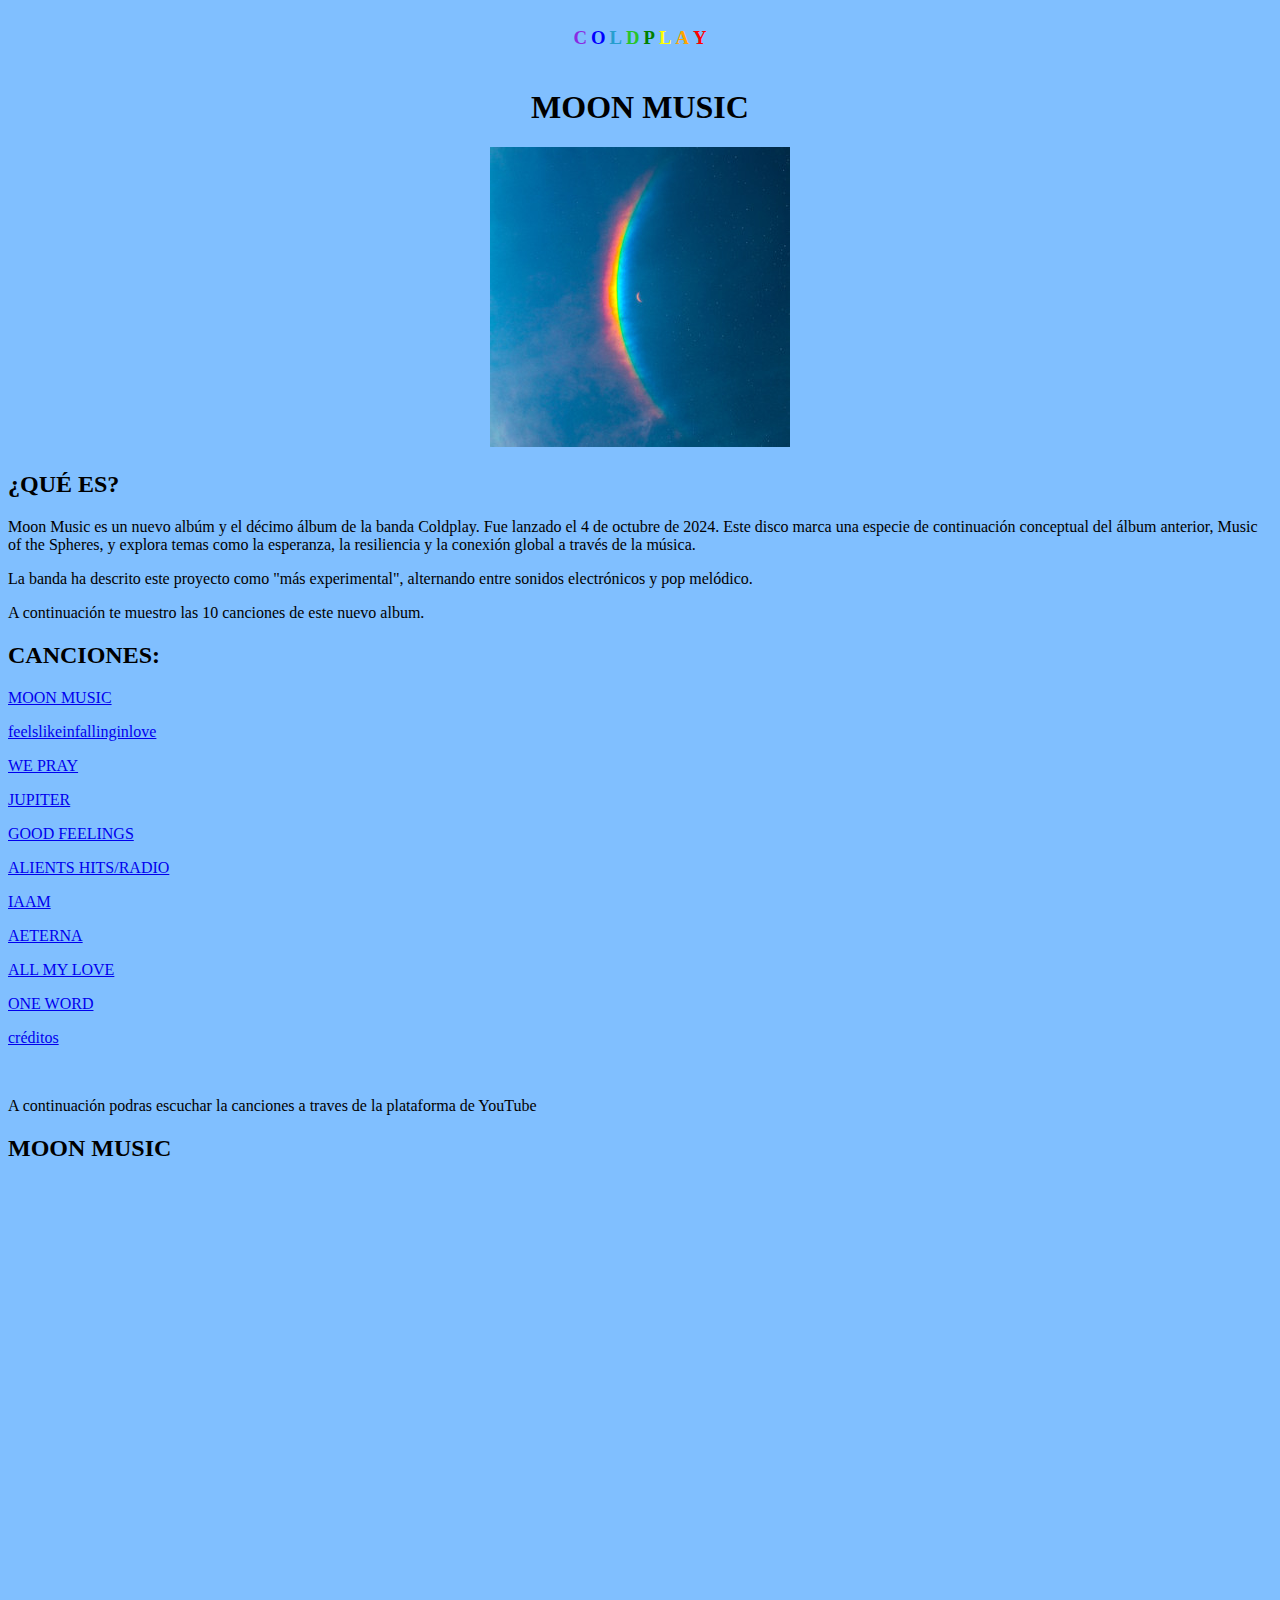
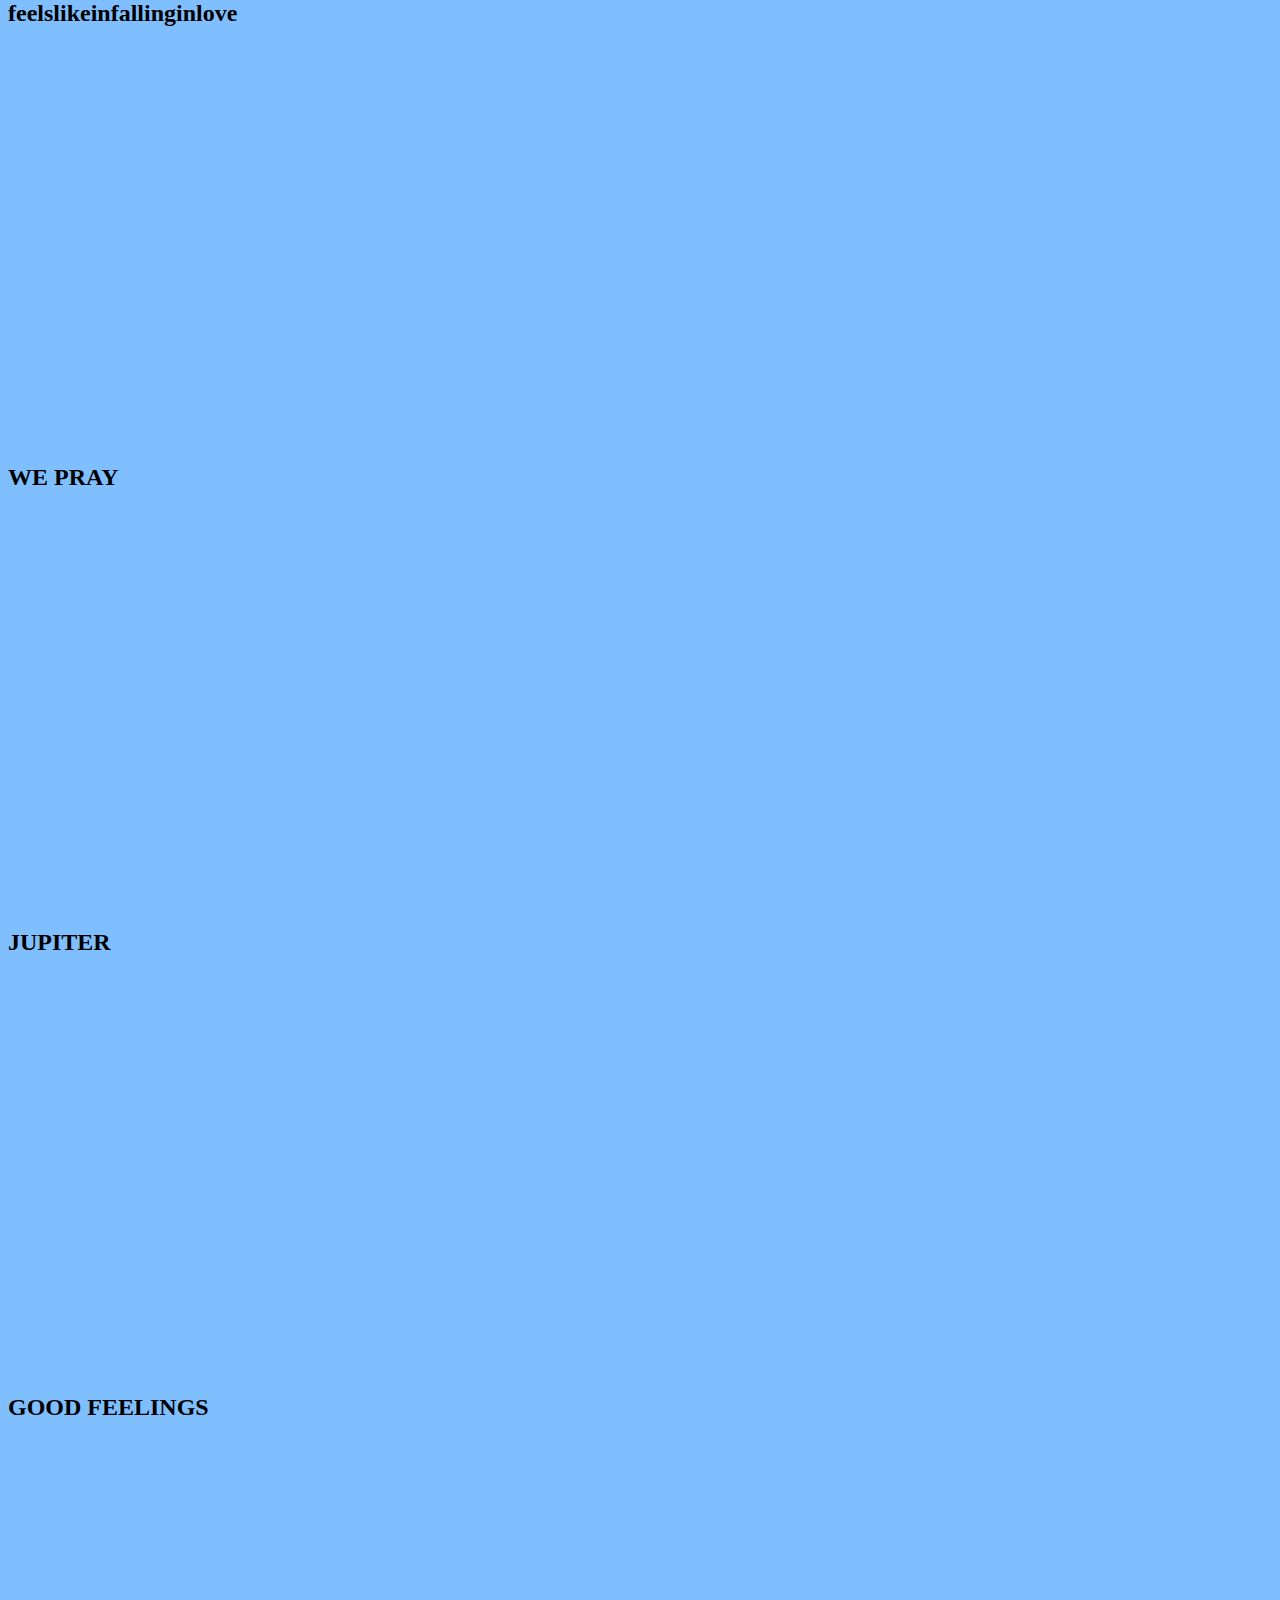
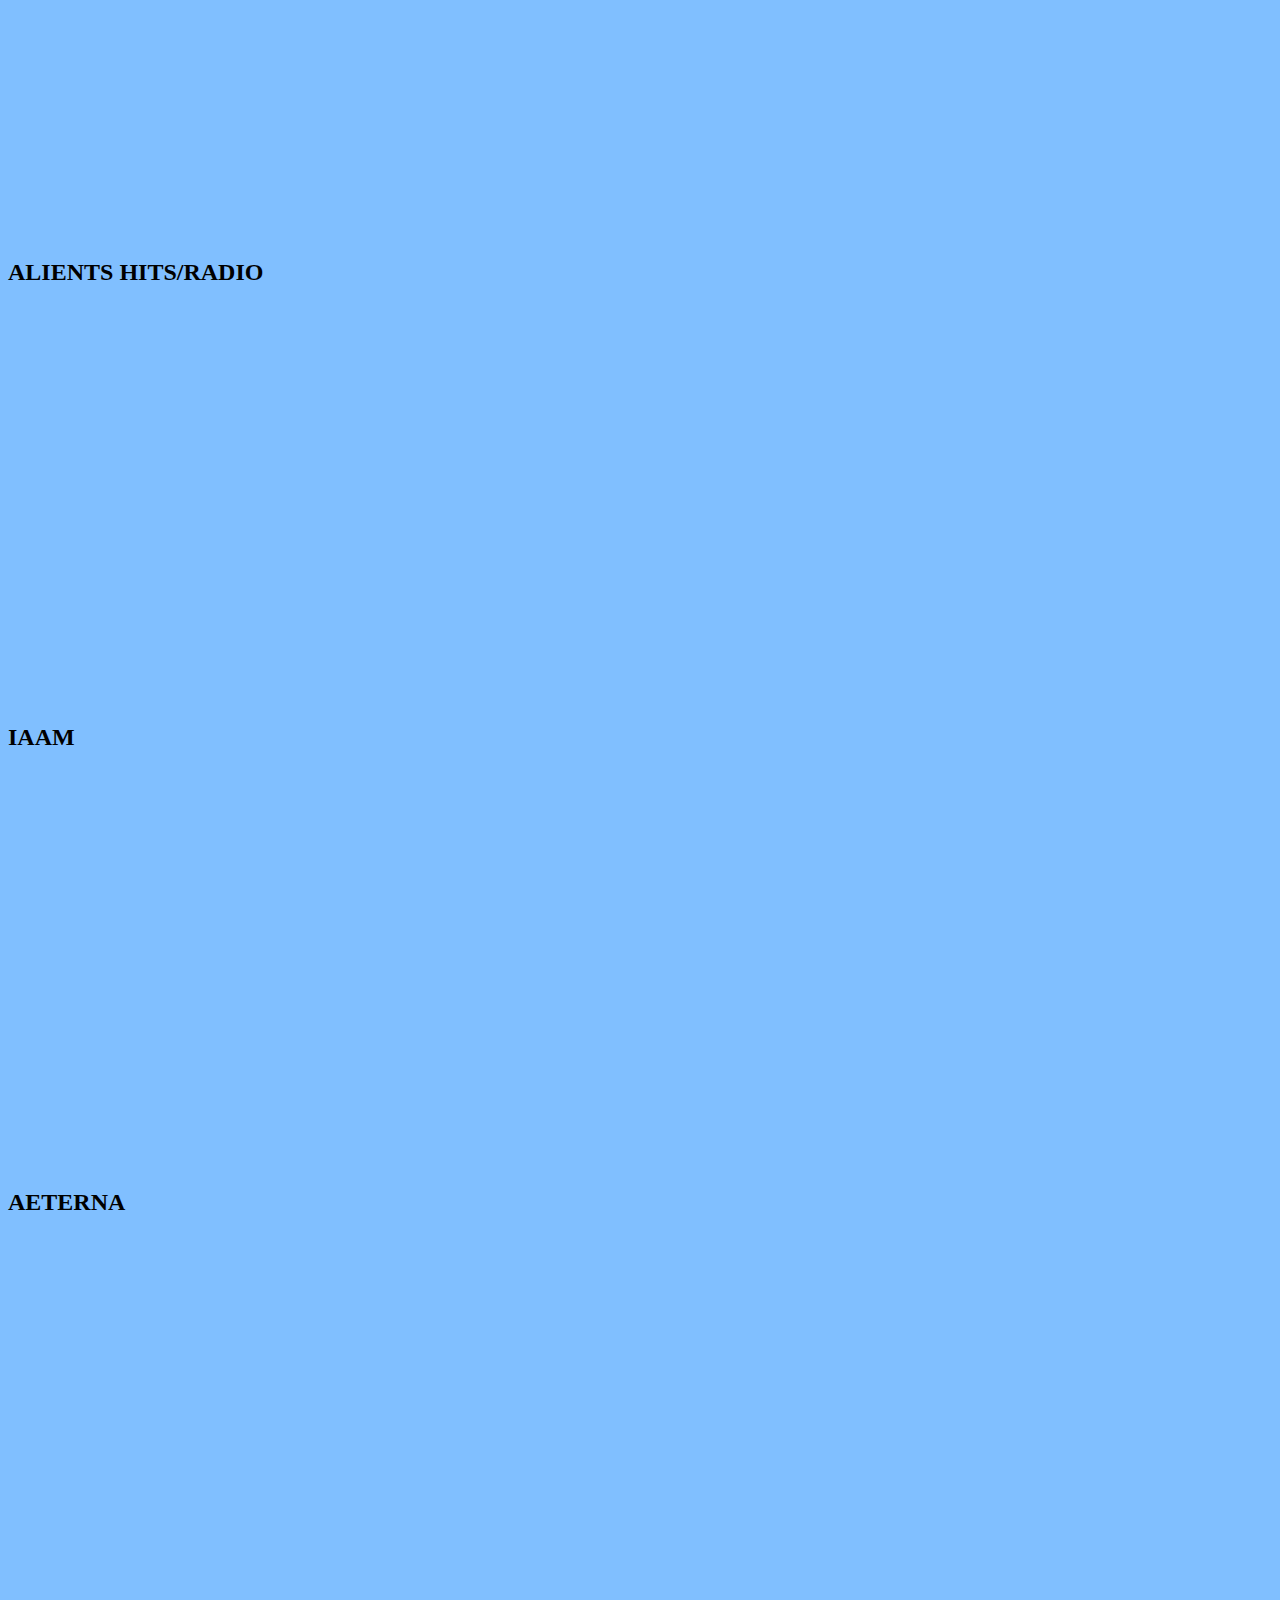
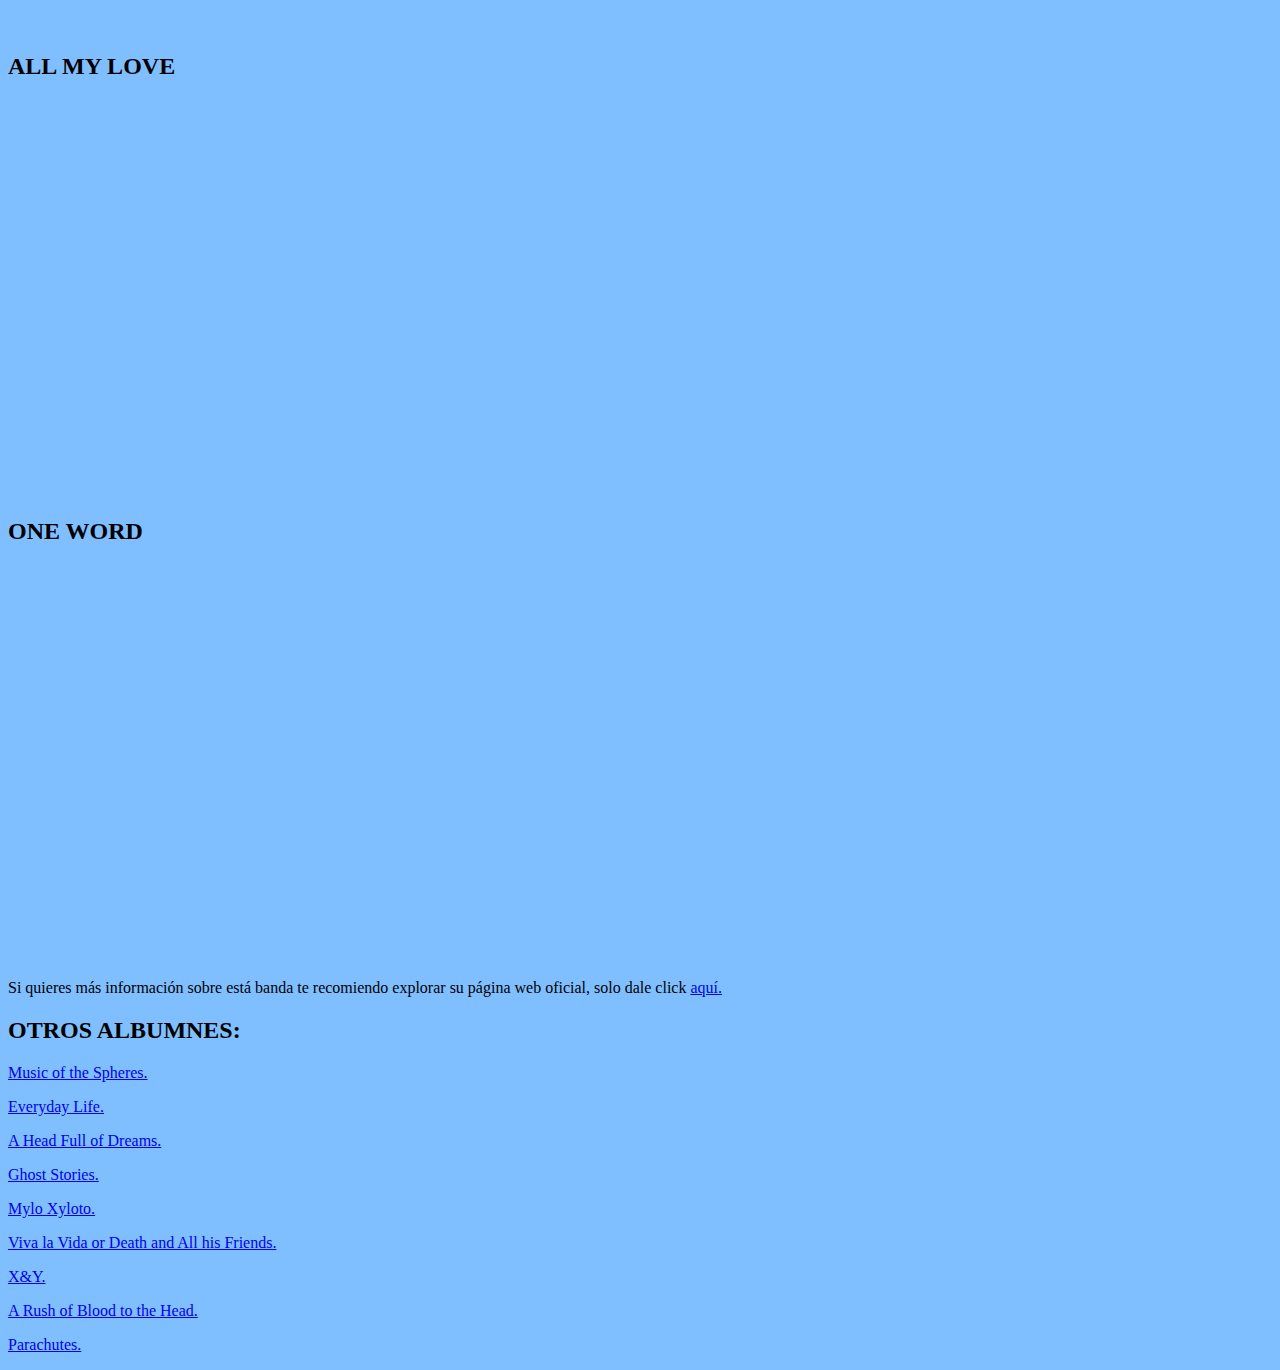
<file: index.html>
<!DOCTYPE html>
<html lang="en">
<head>
    <title>MoonMusic.com </title>
    <center>
        <style>
            h3 {
                display: inline-block;   
              }
              #c{
        color: blueviolet;
    }
    #o{
        color: blue;
    }
    #l1{
        color: rgb(38, 158, 206);
    }
    #d{
        color: rgb(40, 196, 40);
    }
    #p{
        color: green;
    }
    #l2{
        color: yellow;
    }
    #a{
        color: orange;
    }
    #y{
        color: red;
    }
        </style>
        <h3 id="c"><b>C</b></h3>
        <h3 id="o"><b>O</b></h3>
        <h3 id="l1"><b>L</b></h3>
        <h3 id="d"><b>D</b></h3>
        <h3 id="p"><b>P</b></h3>
        <h3 id="l2"><b>L</b></h3>
        <h3 id="a"><b>A</b></h3>
        <h3 id="y"><b>Y</b></h3>
    <h1>MOON MUSIC</h1>
    <img src="imagenes/img-album10.jpeg">
    </center>
</head>
<body bgcolor="#80BFFF">
    <h2>¿QUÉ ES?</h2>
    <p>Moon Music es un nuevo albúm y el décimo álbum de la banda Coldplay. 
        Fue lanzado el 4 de octubre de 2024. Este disco marca una especie de continuación conceptual 
        del álbum anterior, Music of the Spheres, y explora temas como la esperanza, 
        la resiliencia y la conexión global a través de la música.</p>
    <p>La banda ha descrito este proyecto como "más experimental",
         alternando entre sonidos electrónicos y pop melódico.</p>
  
    <p>A continuación te muestro las 10 canciones de este nuevo album.</p>
    <h2>CANCIONES:</h2>
    <p><a href="#1">MOON MUSIC</a></p>
    <p><a href="#2">feelslikeinfallinginlove</a></p>
    <p><a href="#3">WE PRAY</a></p>
    <p><a href="#4">JUPITER</a></p>
    <P><a href="#5">GOOD FEELINGS</a></P>
    <p><a href="#6">ALIENTS HITS/RADIO</a></p>
    <p><a href="#7">IAAM</a></p>
    <P><a href="#8">AETERNA</a></P>
    <P><a href="#9">ALL MY LOVE</a></P>
    <P><a href="#10">ONE WORD</a></P>
    <p><a href="#11">créditos</a></p>
    <br>
    <p>A continuación podras escuchar la canciones a traves de la plataforma de YouTube</p>
    <h2 id="1">MOON MUSIC</h2>
    <iframe width="501" height="394" src="https://www.youtube.com/embed/dSDiD5i3Us4?list=PLxA687tYuMWgVnnaySw7MwB966mfsAAXe" title="MOON MUSiC" frameborder="0" allow="accelerometer; autoplay; clipboard-write; encrypted-media; gyroscope; picture-in-picture; web-share" referrerpolicy="strict-origin-when-cross-origin" allowfullscreen></iframe>
    <h2 id="2">feelslikeinfallinginlove</h2>
    <iframe width="501" height="394" src="https://www.youtube.com/embed/gViDlxzDXSw?list=PLxA687tYuMWgVnnaySw7MwB966mfsAAXe" title="feelslikeimfallinginlove" frameborder="0" allow="accelerometer; autoplay; clipboard-write; encrypted-media; gyroscope; picture-in-picture; web-share" referrerpolicy="strict-origin-when-cross-origin" allowfullscreen></iframe> 
    <h2 id="3">WE PRAY</h2>
    <iframe width="501" height="394" src="https://www.youtube.com/embed/xE0Wcnxk2bQ?list=PLxA687tYuMWgVnnaySw7MwB966mfsAAXe" title="WE PRAY" frameborder="0" allow="accelerometer; autoplay; clipboard-write; encrypted-media; gyroscope; picture-in-picture; web-share" referrerpolicy="strict-origin-when-cross-origin" allowfullscreen></iframe>
    <h2 id="4">JUPITER</h2>
    <iframe width="501" height="394" src="https://www.youtube.com/embed/zXdGvfm7LEI?list=PLxA687tYuMWgVnnaySw7MwB966mfsAAXe" title="JUPiTER" frameborder="0" allow="accelerometer; autoplay; clipboard-write; encrypted-media; gyroscope; picture-in-picture; web-share" referrerpolicy="strict-origin-when-cross-origin" allowfullscreen></iframe>
    <h2 id="5">GOOD FEELINGS</h2>
    <iframe width="501" height="394" src="https://www.youtube.com/embed/erVTT8eKF2k?list=PLxA687tYuMWgVnnaySw7MwB966mfsAAXe" title="GOOD FEELiNGS" frameborder="0" allow="accelerometer; autoplay; clipboard-write; encrypted-media; gyroscope; picture-in-picture; web-share" referrerpolicy="strict-origin-when-cross-origin" allowfullscreen></iframe>
    <h2 id="6">ALIENTS HITS/RADIO</h2>
    <iframe width="501" height="394" src="https://www.youtube.com/embed/Yg2S5iP3pYU?list=PLxA687tYuMWgVnnaySw7MwB966mfsAAXe" title="ALiEN HiTS/ALiEN RADiO" frameborder="0" allow="accelerometer; autoplay; clipboard-write; encrypted-media; gyroscope; picture-in-picture; web-share" referrerpolicy="strict-origin-when-cross-origin" allowfullscreen></iframe>
    <h2 id="7">IAAM</h2>
    <iframe width="501" height="394" src="https://www.youtube.com/embed/3oHuhSQYqw8?list=PLxA687tYuMWgVnnaySw7MwB966mfsAAXe" title="iAAM" frameborder="0" allow="accelerometer; autoplay; clipboard-write; encrypted-media; gyroscope; picture-in-picture; web-share" referrerpolicy="strict-origin-when-cross-origin" allowfullscreen></iframe>
    <h2 id="8">AETERNA</h2>
    <iframe width="501" height="394" src="https://www.youtube.com/embed/NLgrVVFxte0?list=PLxA687tYuMWgVnnaySw7MwB966mfsAAXe" title="AETERNA" frameborder="0" allow="accelerometer; autoplay; clipboard-write; encrypted-media; gyroscope; picture-in-picture; web-share" referrerpolicy="strict-origin-when-cross-origin" allowfullscreen></iframe>
    <h2 id="9">ALL MY LOVE</h2>
    <iframe width="501" height="394" src="https://www.youtube.com/embed/sE7mi1Fi2Fo?list=PLxA687tYuMWgVnnaySw7MwB966mfsAAXe" title="ALL MY LOVE" frameborder="0" allow="accelerometer; autoplay; clipboard-write; encrypted-media; gyroscope; picture-in-picture; web-share" referrerpolicy="strict-origin-when-cross-origin" allowfullscreen></iframe>
    <h2 id="10">ONE WORD</h2>
    <iframe width="501" height="394" src="https://www.youtube.com/embed/FYFpdI90bvg?list=PLxA687tYuMWgVnnaySw7MwB966mfsAAXe" title="ONE WORLD" frameborder="0" allow="accelerometer; autoplay; clipboard-write; encrypted-media; gyroscope; picture-in-picture; web-share" referrerpolicy="strict-origin-when-cross-origin" allowfullscreen></iframe>
    <p id="11"> Si quieres más información sobre está banda te recomiendo explorar su página web oficial, solo dale click <a href="https://www.coldplay.com/">aquí.</a></p>
    <h2>OTROS ALBUMNES:</h2>
    <p><a href="paginas/album9.html"> Music of the Spheres.</a></p>
    <p><a href="paginas/album8.html">Everyday Life.</a></p>
    <p><a href="paginas/album7.html">A Head Full of Dreams.</a></p>
    <p><a href="paginas/album6.html">Ghost Stories.</a></p>
    <p><a href="paginas/album5.html">Mylo Xyloto.</a></p>
    <p><a href="paginas/album4.html">Viva la Vida or Death and All his Friends.</a></p>
    <p><a href="paginas/album3.html">X&Y.</a></p>
    <p><a href="paginas/album2.html">A Rush of Blood to the Head.</a></p>
    <p><a href="paginas/album1.html">Parachutes.</a></p>
    
</body>
</html>
</file>
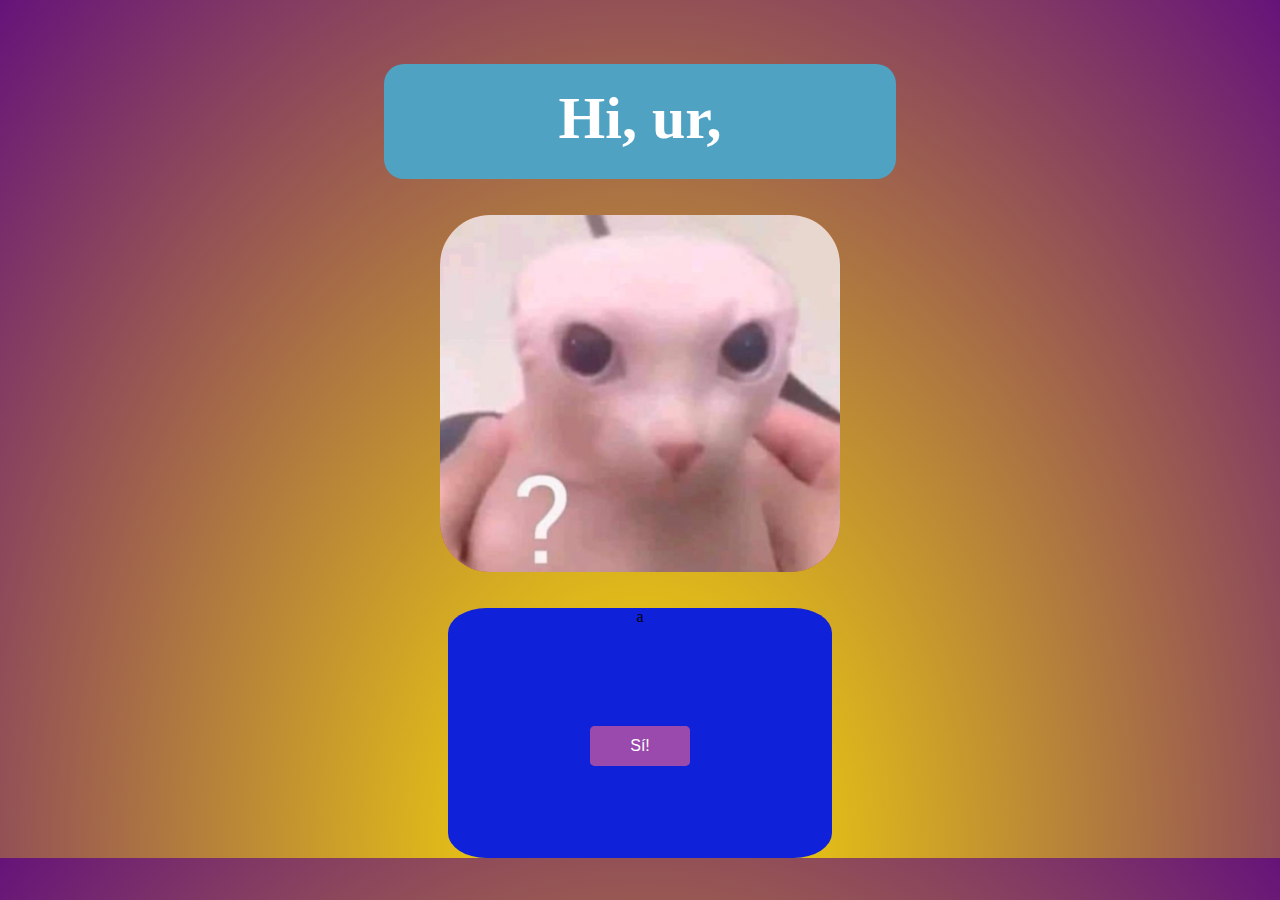
<file: NEW_PROJECT/prinicipal.html>
<!DOCTYPE html>
<html lang="es">
<head>
  <title>Botón Móvil Limitado</title>
  <link rel="stylesheet" href="n.css">
</head>
<body>
  <center>
    <h1 id="title"></h1>
    <br>
    <br>
    <img id="img1" src="img/c.png">
    <br><br>
    <div id="contenedor">
      a<button id="boton-fijo">NO :(</button>
      <button id="boton-movil">Sí!</button>


    </div>
  </center>

  <script>
    document.addEventListener("DOMContentLoaded", () => {
      const boton = document.getElementById("boton-movil");
      const contenedor = document.getElementById("contenedor");
      
      // Define el margen de seguridad en píxeles para que el botón no se acerque demasiado al borde
      const safeMargin = 20;

      function moverBoton() {
        // Obtiene las dimensiones reales del contenedor y del botón en pantalla
        const containerRect = contenedor.getBoundingClientRect();
        const buttonRect = boton.getBoundingClientRect();

        // Calcula el área disponible: restamos 2 veces el safeMargin (uno para cada lado)
        // y restamos el tamaño del botón.
        const maxX = containerRect.width - buttonRect.width - (2 * safeMargin);
        const maxY = containerRect.height - buttonRect.height - (2 * safeMargin);

        // Genera posiciones aleatorias dentro del área "segura"
        const randomX = Math.random() * maxX + safeMargin;
        const randomY = Math.random() * maxY + safeMargin;

        // Posiciona el botón usando las propiedades left y top
        boton.style.left = `${randomX}px`;
        boton.style.top = `${randomY}px`;
      }

      // Usa el evento mouseover para mover el botón
      boton.addEventListener("mouseover", moverBoton);
    });

    // Código para escribir el título (no afecta al movimiento)
    let texto = "Hi, ur, aren't you?";
    let i = 0;
    function escribit() {
      if (i < texto.length) {
        document.getElementById("title").textContent += texto[i++];
        setTimeout(escribit, 100);
      }
    }
    escribit();
// Define una función random si no la tienes

    // Función para crear partículas
    function random(min, max) {
      if (max === undefined) {
        max = min;
        min = 0;
      }
      return Math.random() * (max - min) + min;
    }

    function createParticle(x, y) {
      const particle = document.createElement("div");
      particle.classList.add("particle");
      const size = random(5, 10);
      particle.style.width = size + "px";
      particle.style.height = size + "px";
      particle.style.left = x + "px";
      particle.style.top = y + "px";
      document.body.appendChild(particle);
      setTimeout(() => particle.remove(), 1500);
    }

    document.addEventListener("mousemove", (e) => {
      for (let i = 0; i < 3; i++) {
        const offsetX = random(-10, 10);
        const offsetY = random(-10, 10);
        createParticle(e.clientX + offsetX, e.clientY + offsetY);
      }
    });
  </script>
</body>
</html>
</file>
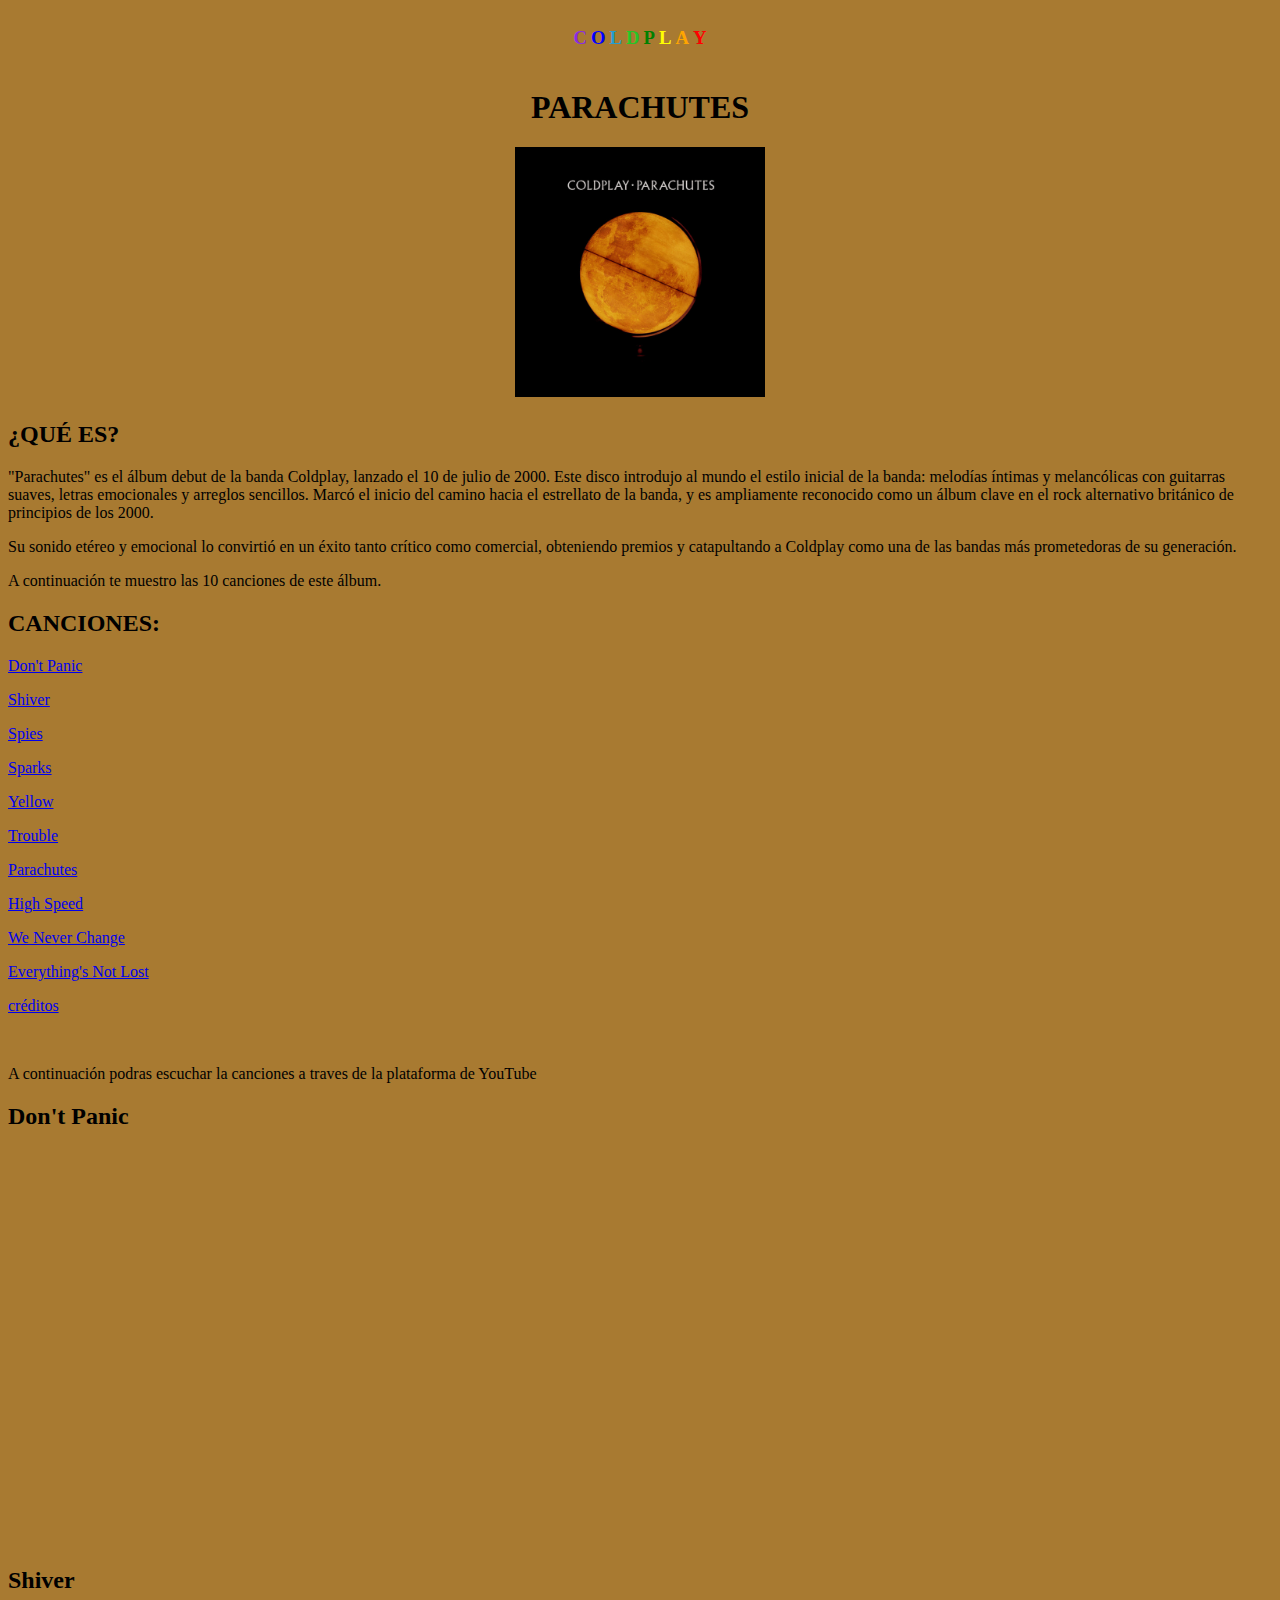
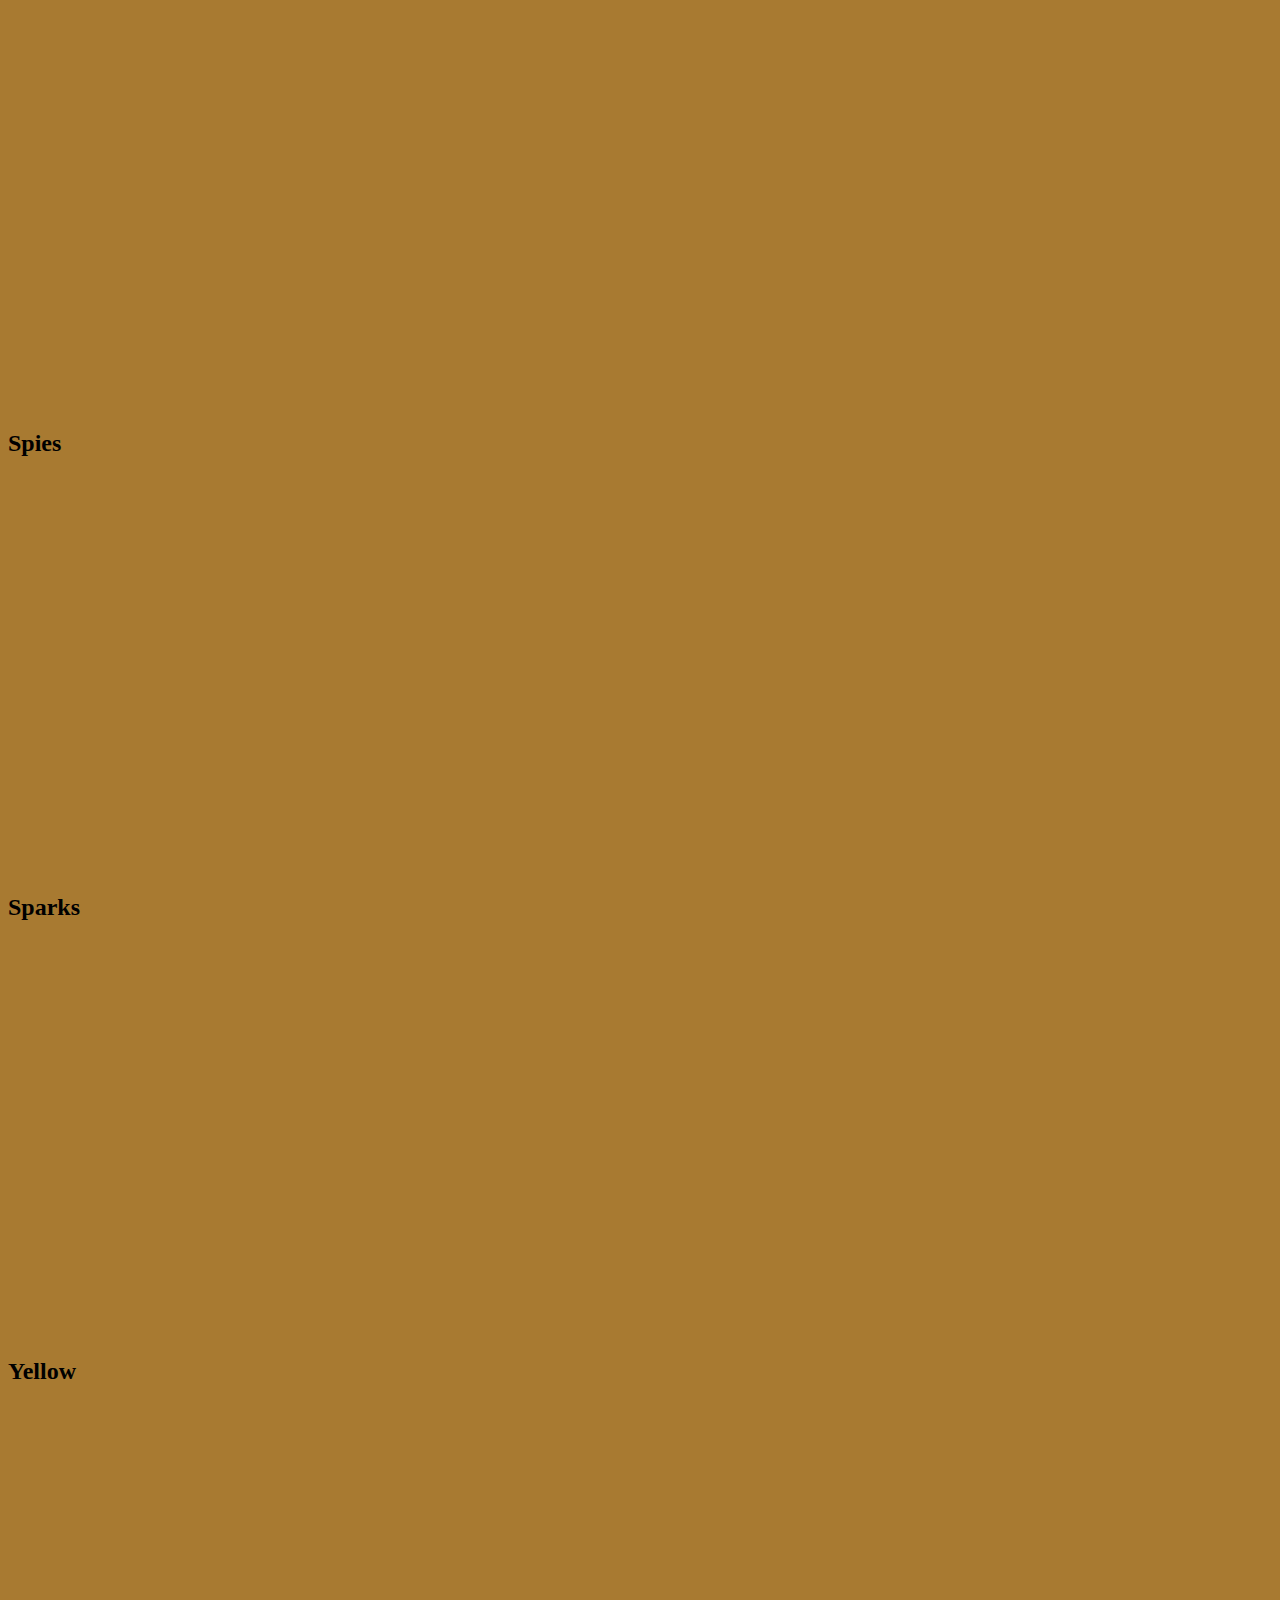
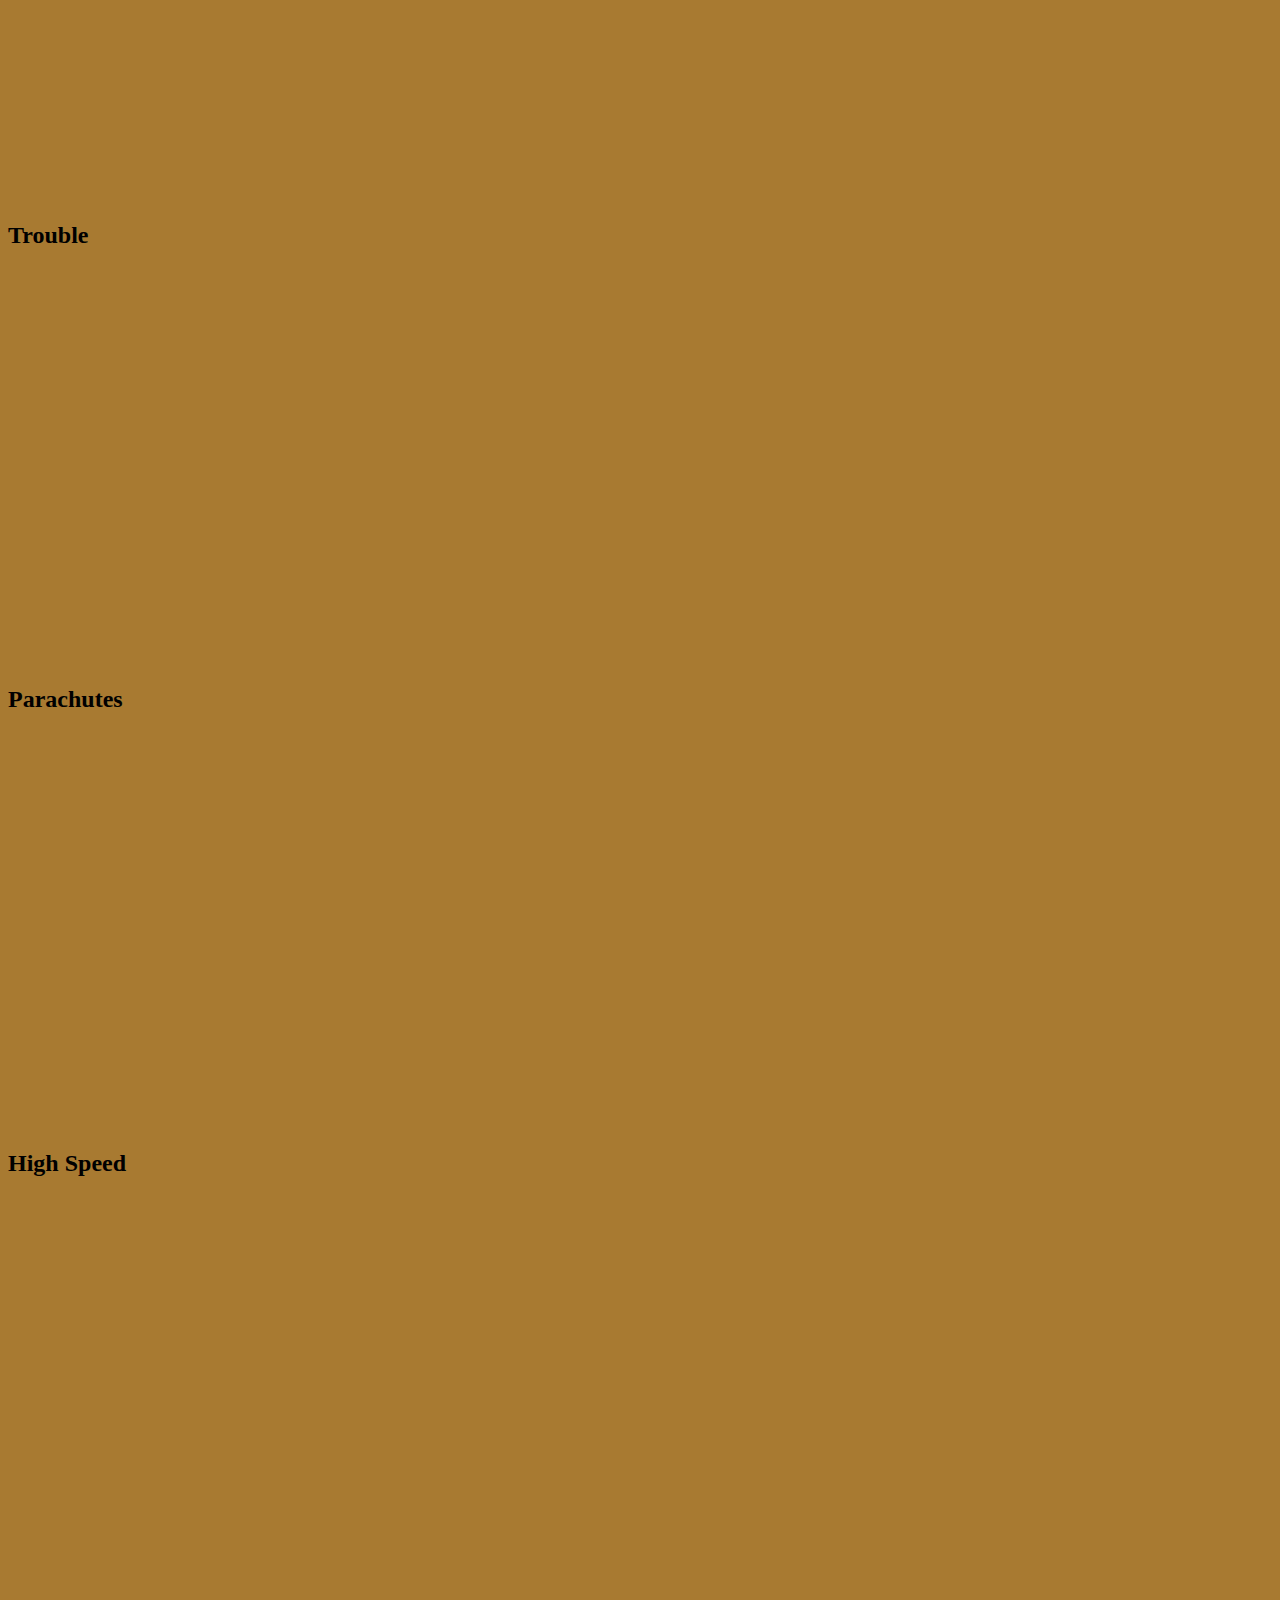
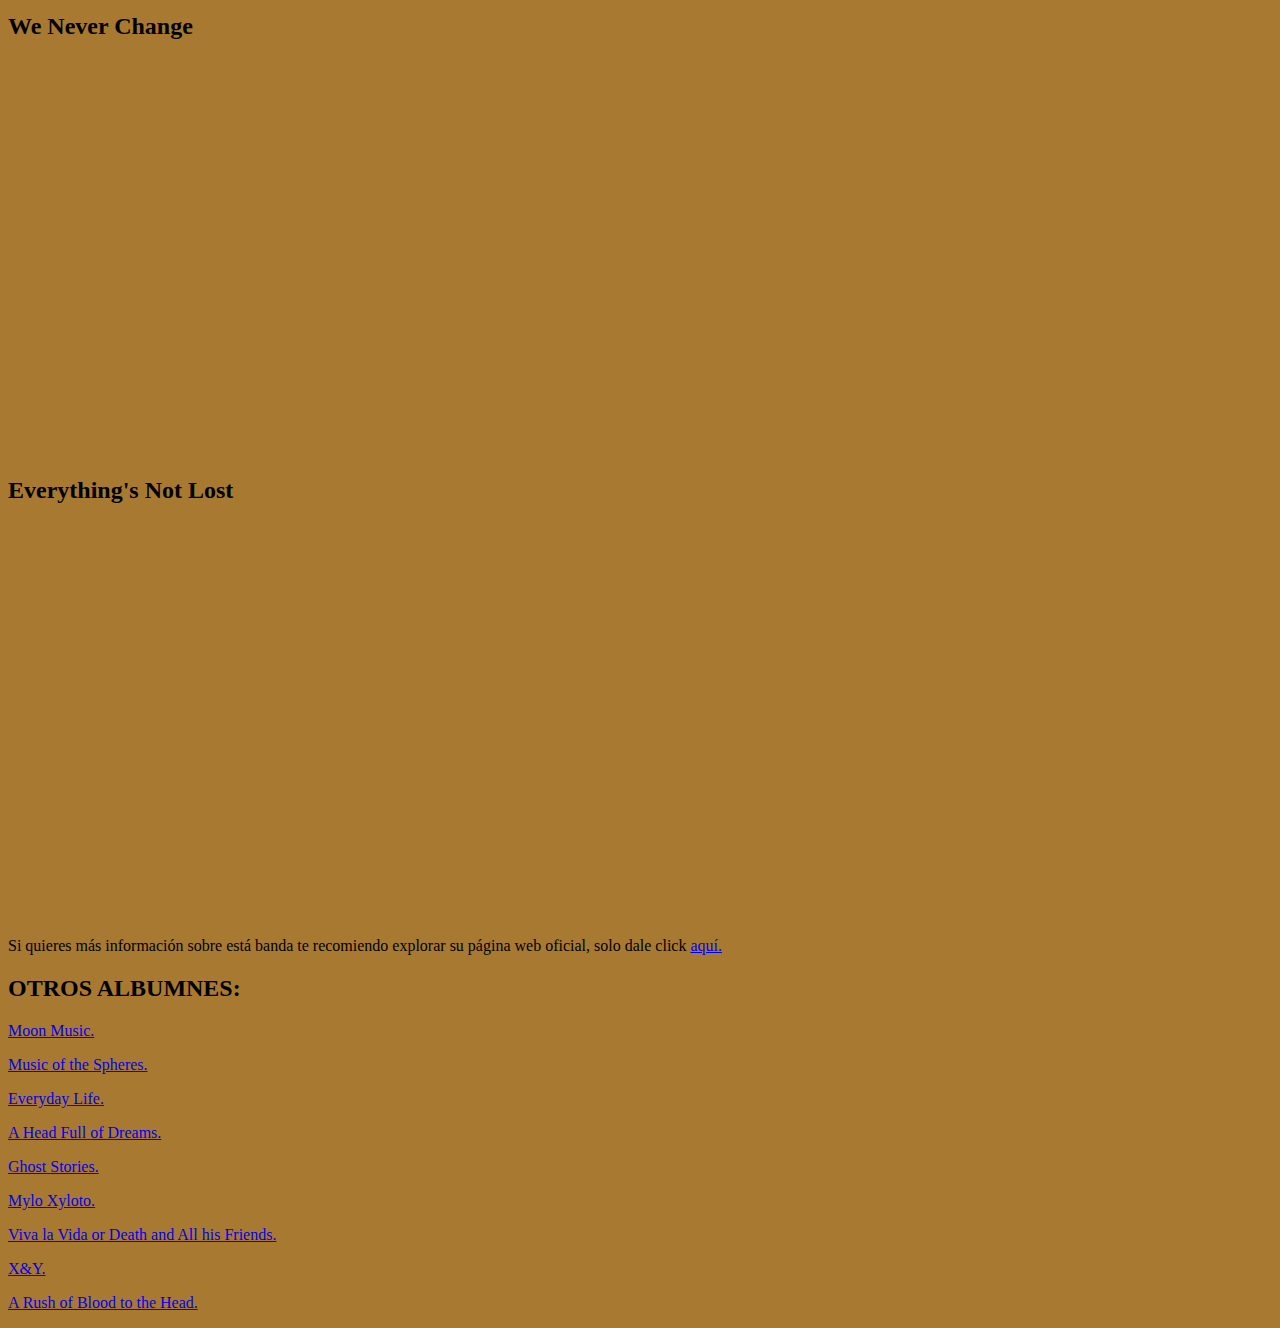
<file: paginas/album1.html>
<!DOCTYPE html>
<html lang="en">
<head>
    <title>Parachutes.com </title>
    <center>
        <style>
            h3 {
                display: inline-block;   
              }
              #c{
        color: blueviolet;
    }
    #o{
        color: blue;
    }
    #l1{
        color: rgb(38, 158, 206);
    }
    #d{
        color: rgb(40, 196, 40);
    }
    #p{
        color: green;
    }
    #l2{
        color: yellow;
    }
    #a{
        color: orange;
    }
    #y{
        color: red;
    }
        </style>
        <h3 id="c"><b>C</b></h3>
        <h3 id="o"><b>O</b></h3>
        <h3 id="l1"><b>L</b></h3>
        <h3 id="d"><b>D</b></h3>
        <h3 id="p"><b>P</b></h3>
        <h3 id="l2"><b>L</b></h3>
        <h3 id="a"><b>A</b></h3>
        <h3 id="y"><b>Y</b></h3>
    <h1>PARACHUTES</h1>
    <img src="../imagenes/img-album1.jpeg" width="250" height="250">
    </center>
</head>
<body bgcolor="#A87A31">
    <h2><b>¿QUÉ ES?</b></h2>
    <p>"Parachutes" es el álbum debut de la banda Coldplay, lanzado el 10 de julio de 2000.
         Este disco introdujo al mundo el estilo inicial de la banda: melodías íntimas y melancólicas con 
         guitarras suaves, letras emocionales y arreglos sencillos. Marcó el inicio del camino hacia el 
         estrellato de la banda, y es ampliamente reconocido como un álbum clave en el rock alternativo británico
          de principios de los 2000.</p>
    <p>Su sonido etéreo y emocional lo convirtió en un éxito tanto crítico como comercial,
         obteniendo premios y catapultando a Coldplay como una de las bandas más prometedoras de su generación.</p>
  
    <p>A continuación te muestro las 10 canciones de este álbum.</p>
    <h2>CANCIONES:</h2>
    <p><a href="#1">Don't Panic</a></p>
    <p><a href="#2">Shiver</a></p>
    <p><a href="#3">Spies</a></p>
    <p><a href="#4">Sparks</a></p>
    <P><a href="#5">Yellow</a></p>
    <p><a href="#6">Trouble</a></p>
    <p><a href="#7">Parachutes</a></p>
    <p><a href="#8">High Speed</a></p>
    <P><a href="#9">We Never Change</a></p>
    <P><a href="#10">Everything's Not Lost</a></p>
    <P><a href="#11">créditos</a></p>


    <br>
    <p>A continuación podras escuchar la canciones a traves de la plataforma de YouTube</p>
    <h2 id="1">Don't Panic</h2>
    <iframe width="501" height="393" src="https://www.youtube.com/embed/2XqpXmhM1Fc?list=PLLFaXG8eSf2-5G1s7YBcade0L2KLcy_Lv" title="Don&#39;t Panic" frameborder="0" allow="accelerometer; autoplay; clipboard-write; encrypted-media; gyroscope; picture-in-picture; web-share" referrerpolicy="strict-origin-when-cross-origin" allowfullscreen></iframe>
    <h2 id="2">Shiver</h2>
    <iframe width="501" height="393" src="https://www.youtube.com/embed/ujbS9mHRXDw?list=PLLFaXG8eSf2-5G1s7YBcade0L2KLcy_Lv" title="Shiver" frameborder="0" allow="accelerometer; autoplay; clipboard-write; encrypted-media; gyroscope; picture-in-picture; web-share" referrerpolicy="strict-origin-when-cross-origin" allowfullscreen></iframe>
    <h2 id="3">Spies</h2>
    <iframe width="501" height="393" src="https://www.youtube.com/embed/25s17jID6gs?list=PLLFaXG8eSf2-5G1s7YBcade0L2KLcy_Lv" title="Spies" frameborder="0" allow="accelerometer; autoplay; clipboard-write; encrypted-media; gyroscope; picture-in-picture; web-share" referrerpolicy="strict-origin-when-cross-origin" allowfullscreen></iframe>
    <h2 id="4">Sparks</h2>
    <iframe width="501" height="393" src="https://www.youtube.com/embed/1aokooixKIo?list=PLLFaXG8eSf2-5G1s7YBcade0L2KLcy_Lv" title="Sparks" frameborder="0" allow="accelerometer; autoplay; clipboard-write; encrypted-media; gyroscope; picture-in-picture; web-share" referrerpolicy="strict-origin-when-cross-origin" allowfullscreen></iframe>
    <h2 id="5">Yellow</h2>
    <iframe width="501" height="393" src="https://www.youtube.com/embed/9qnqYL0eNNI?list=PLLFaXG8eSf2-5G1s7YBcade0L2KLcy_Lv" title="Yellow" frameborder="0" allow="accelerometer; autoplay; clipboard-write; encrypted-media; gyroscope; picture-in-picture; web-share" referrerpolicy="strict-origin-when-cross-origin" allowfullscreen></iframe>
    <h2 id="6">Trouble</h2>
    <iframe width="501" height="393" src="https://www.youtube.com/embed/oSBSpSOh6lQ?list=PLLFaXG8eSf2-5G1s7YBcade0L2KLcy_Lv" title="Trouble" frameborder="0" allow="accelerometer; autoplay; clipboard-write; encrypted-media; gyroscope; picture-in-picture; web-share" referrerpolicy="strict-origin-when-cross-origin" allowfullscreen></iframe>
    <h2 id="7">Parachutes</h2>
    <iframe width="501" height="393" src="https://www.youtube.com/embed/v77WFwYtUE0?list=PLLFaXG8eSf2-5G1s7YBcade0L2KLcy_Lv" title="Parachutes" frameborder="0" allow="accelerometer; autoplay; clipboard-write; encrypted-media; gyroscope; picture-in-picture; web-share" referrerpolicy="strict-origin-when-cross-origin" allowfullscreen></iframe>
    <h2 id="8">High Speed</h2>
    <iframe width="501" height="393" src="https://www.youtube.com/embed/JXmyDJpZhAw?list=PLLFaXG8eSf2-5G1s7YBcade0L2KLcy_Lv" title="High Speed" frameborder="0" allow="accelerometer; autoplay; clipboard-write; encrypted-media; gyroscope; picture-in-picture; web-share" referrerpolicy="strict-origin-when-cross-origin" allowfullscreen></iframe>
    <h2 id="9">We Never Change</h2>
    <iframe width="501" height="393" src="https://www.youtube.com/embed/OCthmb-m52E?list=PLLFaXG8eSf2-5G1s7YBcade0L2KLcy_Lv" title="We Never Change" frameborder="0" allow="accelerometer; autoplay; clipboard-write; encrypted-media; gyroscope; picture-in-picture; web-share" referrerpolicy="strict-origin-when-cross-origin" allowfullscreen></iframe>
    <h2 id="10">Everything's Not Lost</h2>
    <iframe width="501" height="393" src="https://www.youtube.com/embed/_NLT4dkrZ5s?list=PLLFaXG8eSf2-5G1s7YBcade0L2KLcy_Lv" title="Everything&#39;s Not Lost (Includes Hidden Track &#39;Life Is For Living&#39;)" frameborder="0" allow="accelerometer; autoplay; clipboard-write; encrypted-media; gyroscope; picture-in-picture; web-share" referrerpolicy="strict-origin-when-cross-origin" allowfullscreen></iframe>    
    
    <p id="11"> Si quieres más información sobre está banda te recomiendo explorar su página web oficial, solo dale click <a href="https://www.coldplay.com/">aquí.</a></p>
    <h2>OTROS ALBUMNES:</h2>
    <p><a href="../index.html"> Moon Music.</a></p>
    <p><a href="../paginas/album9.html">Music of the Spheres.</a></p>
    <p><a href="../paginas/album8.html">Everyday Life.</a></p>
    <p><a href="../paginas/album7.html">A Head Full of Dreams.</a></p>
    <p><a href="../paginas/album6.html">Ghost Stories.</a></p>
    <p><a href="../paginas/album5.html">Mylo Xyloto.</a></p>
    <p><a href="../paginas/album4.html">Viva la Vida or Death and All his Friends.</a></p>
    <p><a href="../paginas/album3.html">X&Y.</a></p>
    <p><a href="../paginas/album2.html">A Rush of Blood to the Head.</a></p>

</body>
</html>
</file>
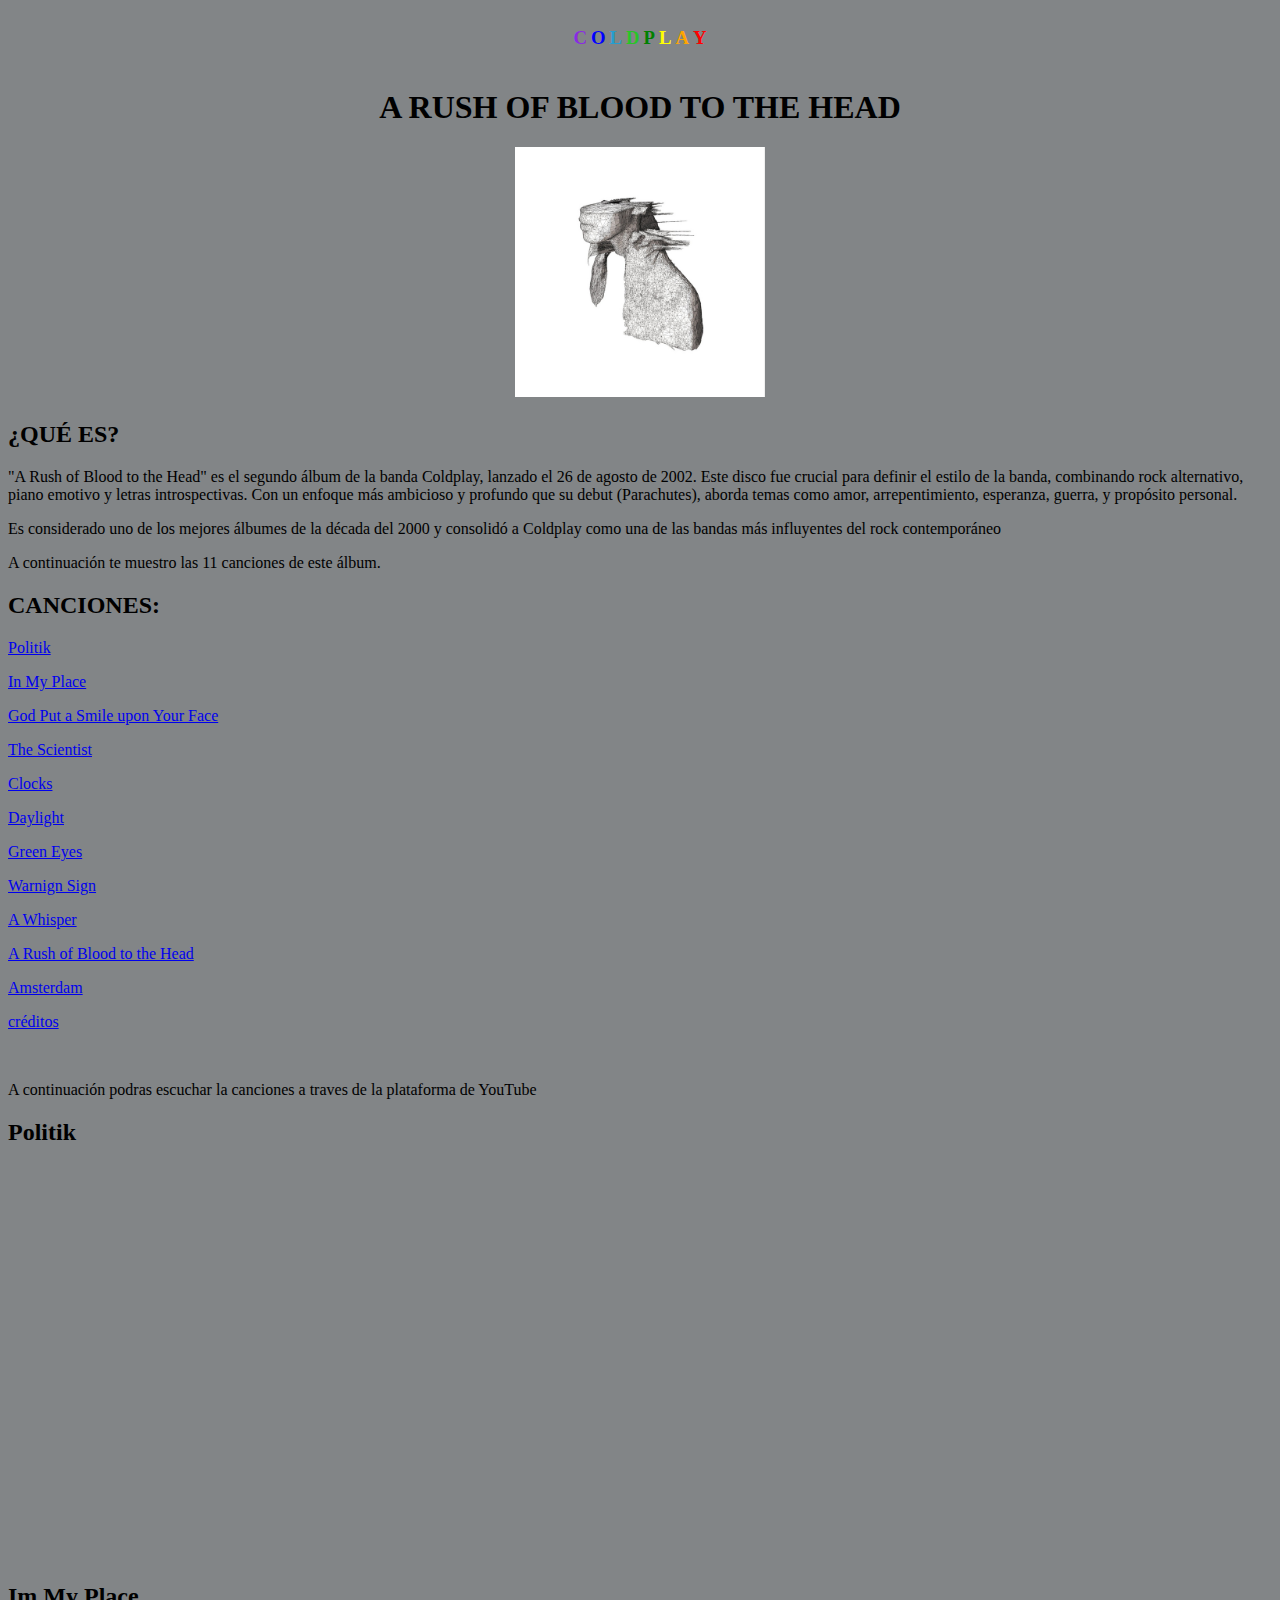
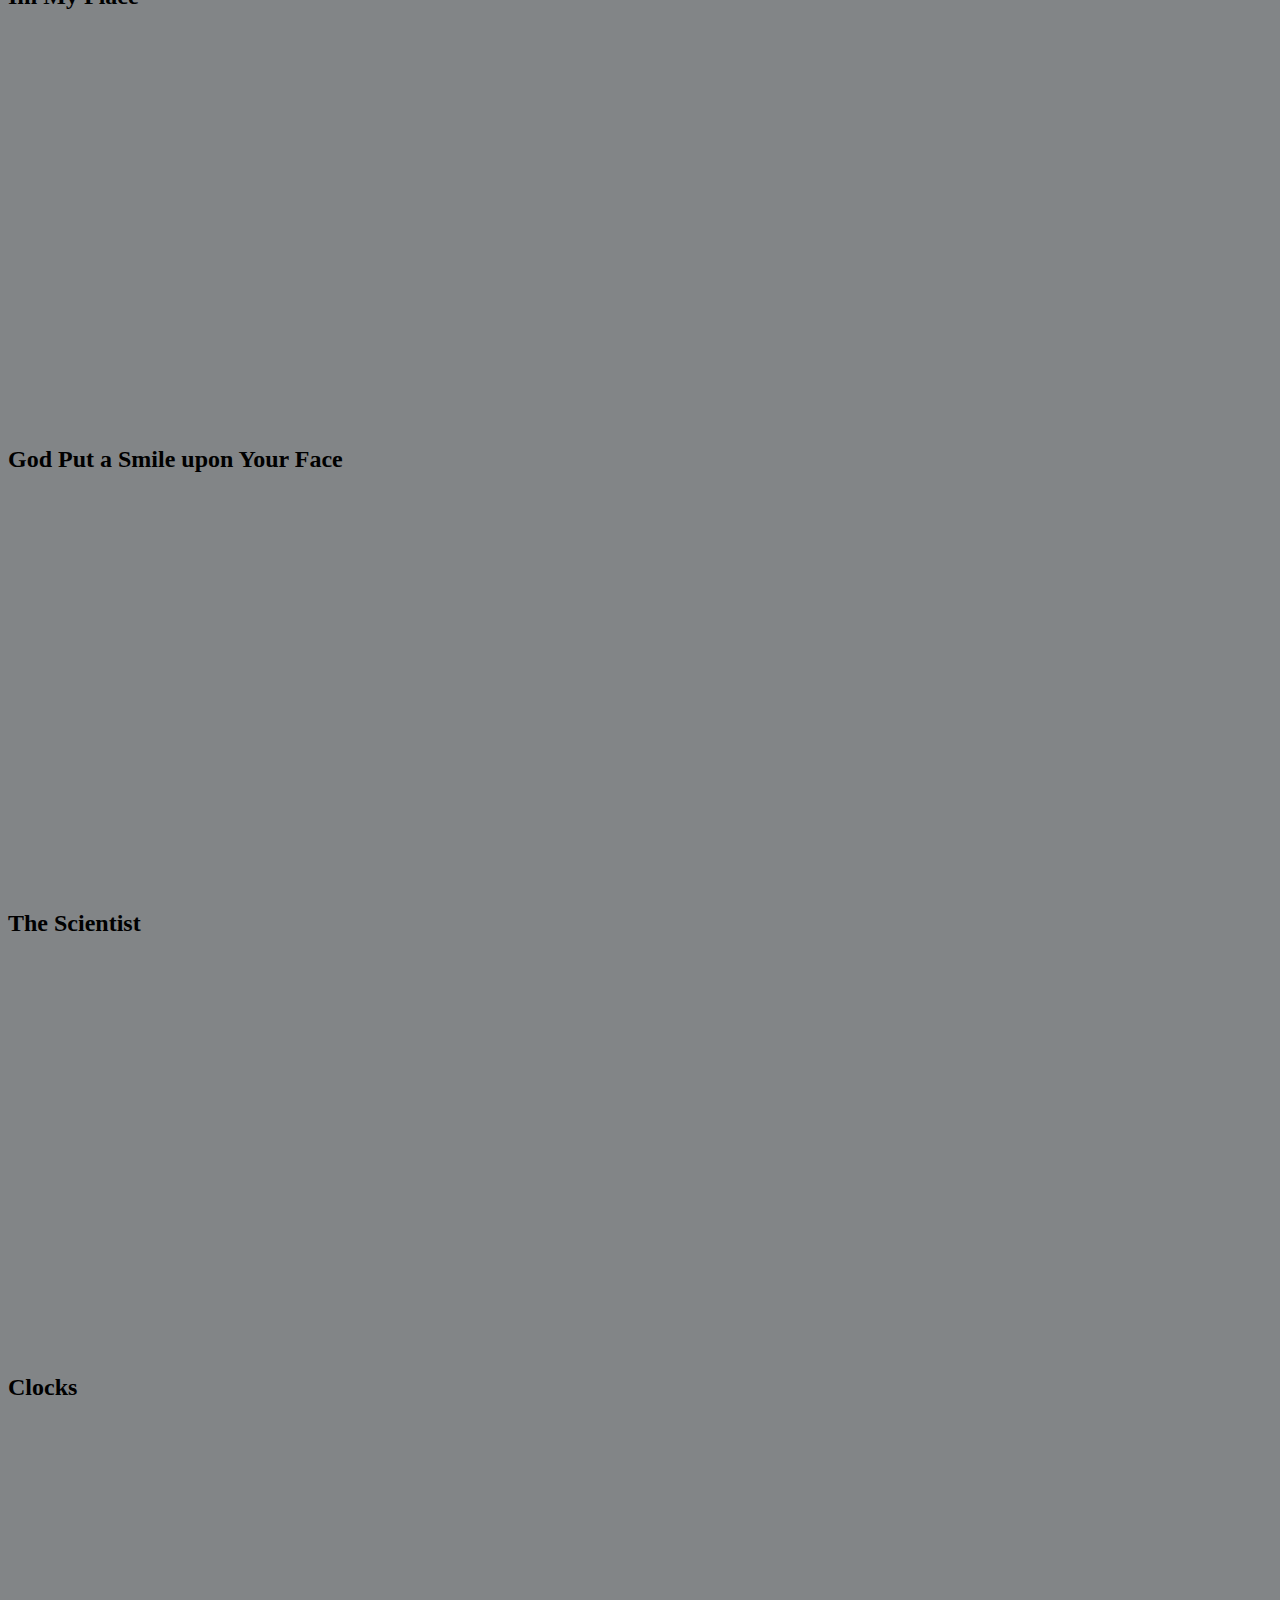
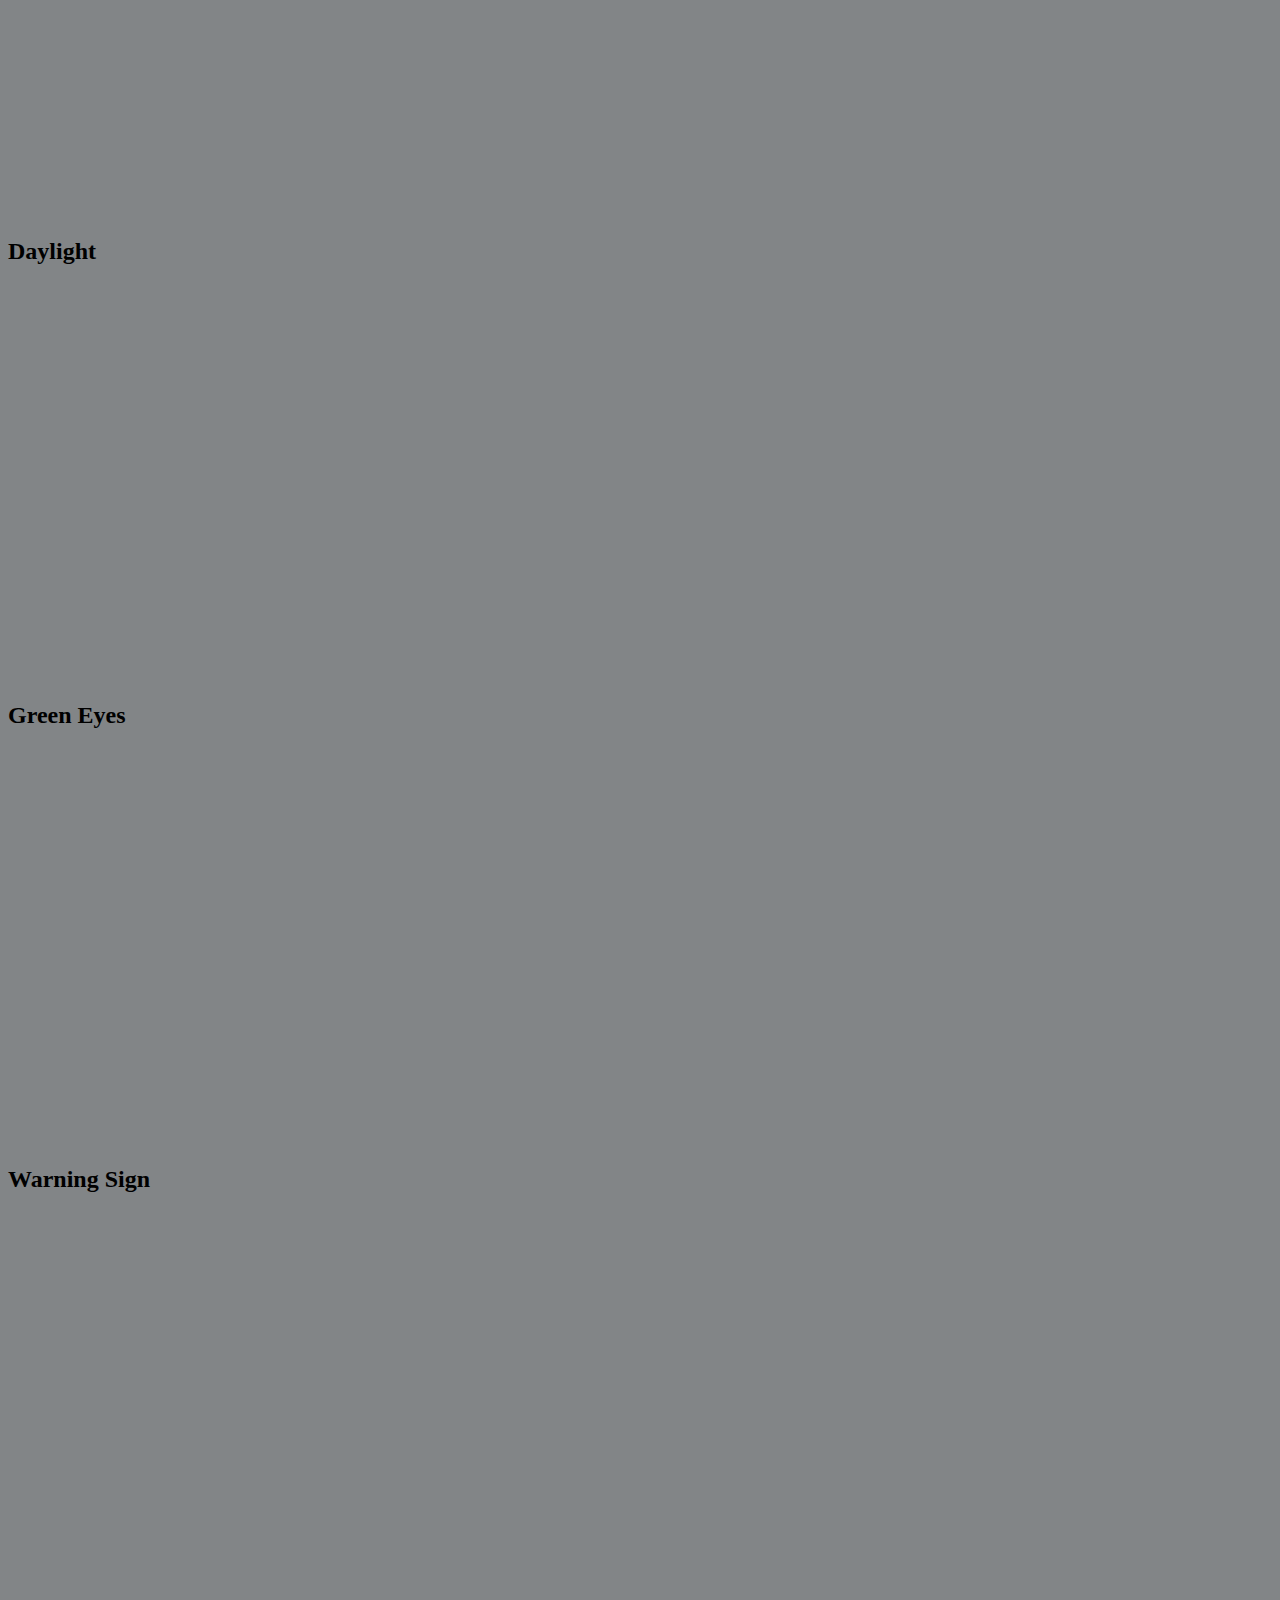
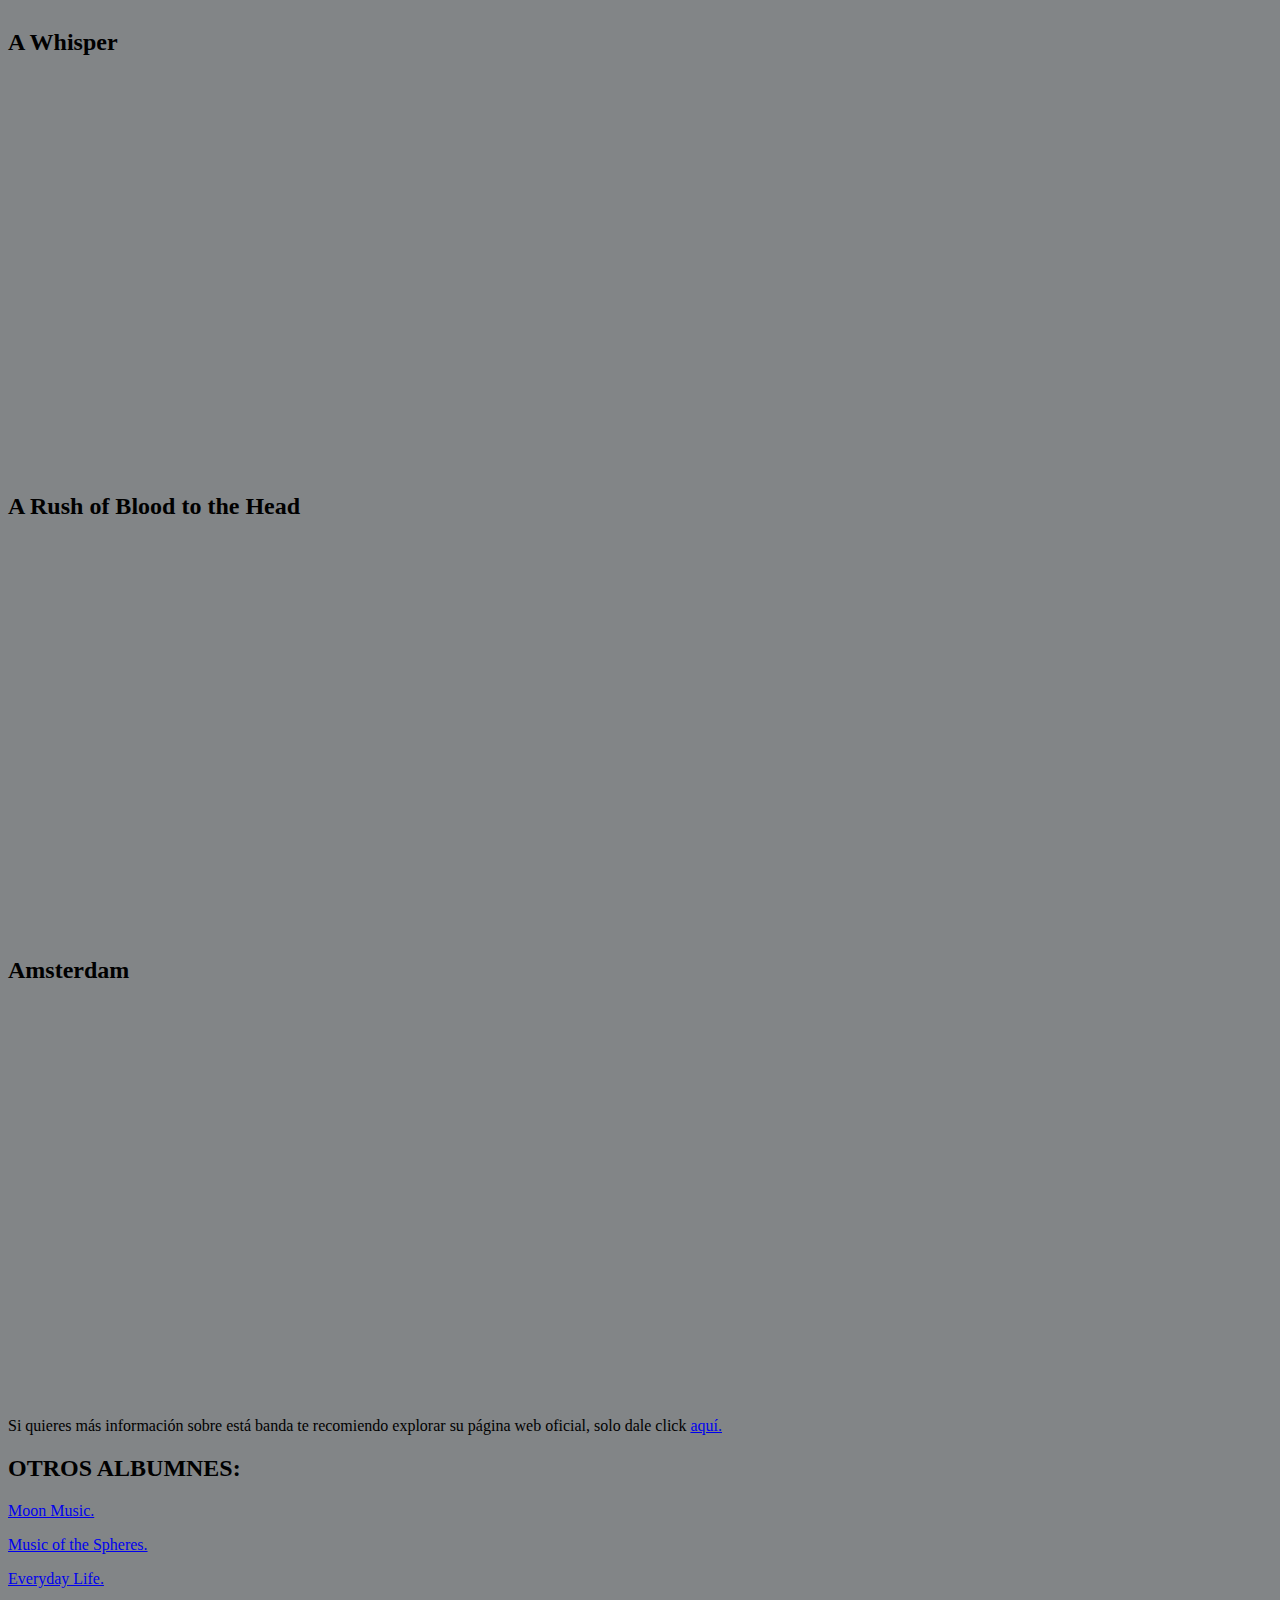
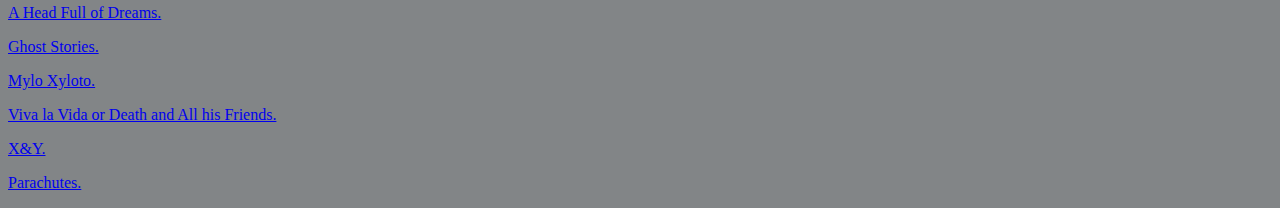
<file: paginas/album2.html>
<!DOCTYPE html>
<html lang="en">
<head>
    <title>ARushofBloodtotheHead.com </title>
    <center>
        <style>
            h3 {
                display: inline-block;   
              }
              #c{
        color: blueviolet;
    }
    #o{
        color: blue;
    }
    #l1{
        color: rgb(38, 158, 206);
    }
    #d{
        color: rgb(40, 196, 40);
    }
    #p{
        color: green;
    }
    #l2{
        color: yellow;
    }
    #a{
        color: orange;
    }
    #y{
        color: red;
    }
        </style>
        <h3 id="c"><b>C</b></h3>
        <h3 id="o"><b>O</b></h3>
        <h3 id="l1"><b>L</b></h3>
        <h3 id="d"><b>D</b></h3>
        <h3 id="p"><b>P</b></h3>
        <h3 id="l2"><b>L</b></h3>
        <h3 id="a"><b>A</b></h3>
        <h3 id="y"><b>Y</b></h3>
    <h1>A RUSH OF BLOOD TO THE HEAD</h1>
    <img src="../imagenes/img-album2.jpeg" width="250" height="250">
    </center>
</head>
<body bgcolor="#828587">
    <h2><b>¿QUÉ ES?</b></h2>
    <p>"A Rush of Blood to the Head" es el segundo álbum de la banda Coldplay,
         lanzado el 26 de agosto de 2002. Este disco fue crucial para definir el estilo de la banda, 
         combinando rock alternativo, piano emotivo y letras introspectivas. 
         Con un enfoque más ambicioso y profundo que su debut (Parachutes),
          aborda temas como amor, arrepentimiento, esperanza, guerra, y propósito personal.</p>
    <p>Es considerado uno de los mejores álbumes de la década del 2000 y consolidó a Coldplay como 
        una de las bandas más influyentes del rock contemporáneo</p>
  
    <p>A continuación te muestro las 11 canciones de este álbum.</p>
    <h2>CANCIONES:</h2>
    <p><a href="#1">Politik</a></p>
    <p><a href="#2">In My Place</a></p>
    <p><a href="#3">God Put a Smile upon Your Face</a></p>
    <p><a href="#4">The Scientist</a></p>
    <P><a href="#5">Clocks</a></p>
    <p><a href="#6">Daylight</a></p>
    <p><a href="#7">Green Eyes</a></p>
    <p><a href="#8">Warnign Sign</a></p>
    <p><a href="#9">A Whisper</a></p>
    <p><a href="#10">A Rush of Blood to the Head</a></p>
    <p><a href="#11">Amsterdam</a></p>
    <P><a href="#12">créditos</a></p>


    <br>
    <p>A continuación podras escuchar la canciones a traves de la plataforma de YouTube</p>
    <h2 id="1">Politik</h2>
    <iframe width="501" height="393" src="https://www.youtube.com/embed/GOrADSEKb_k?list=PLZ9DoO2uX9wVzvVsBZSsplkvSabYoLmeT" title="Politik" frameborder="0" allow="accelerometer; autoplay; clipboard-write; encrypted-media; gyroscope; picture-in-picture; web-share" referrerpolicy="strict-origin-when-cross-origin" allowfullscreen></iframe>
    <h2 id="2">Im My Place</h2>
    <iframe width="501" height="393" src="https://www.youtube.com/embed/dFmO5_JeD_w?list=PLZ9DoO2uX9wVzvVsBZSsplkvSabYoLmeT" title="In My Place" frameborder="0" allow="accelerometer; autoplay; clipboard-write; encrypted-media; gyroscope; picture-in-picture; web-share" referrerpolicy="strict-origin-when-cross-origin" allowfullscreen></iframe>
    <h2 id="3">God Put a Smile upon Your Face</h2>
    <iframe width="501" height="393" src="https://www.youtube.com/embed/lxECRgVSbE8?list=PLZ9DoO2uX9wVzvVsBZSsplkvSabYoLmeT" title="God Put a Smile upon Your Face" frameborder="0" allow="accelerometer; autoplay; clipboard-write; encrypted-media; gyroscope; picture-in-picture; web-share" referrerpolicy="strict-origin-when-cross-origin" allowfullscreen></iframe>
    <h2 id="4">The Scientist</h2>
    <iframe width="501" height="393" src="https://www.youtube.com/embed/gm-Y9idMMQ4?list=PLZ9DoO2uX9wVzvVsBZSsplkvSabYoLmeT" title="The Scientist" frameborder="0" allow="accelerometer; autoplay; clipboard-write; encrypted-media; gyroscope; picture-in-picture; web-share" referrerpolicy="strict-origin-when-cross-origin" allowfullscreen></iframe>
    <h2 id="5">Clocks</h2>
    <iframe width="501" height="393" src="https://www.youtube.com/embed/8Xv_Hg8o1fw?list=PLZ9DoO2uX9wVzvVsBZSsplkvSabYoLmeT" title="Clocks" frameborder="0" allow="accelerometer; autoplay; clipboard-write; encrypted-media; gyroscope; picture-in-picture; web-share" referrerpolicy="strict-origin-when-cross-origin" allowfullscreen></iframe>
    <h2 id="6">Daylight</h2>
    <iframe width="501" height="393" src="https://www.youtube.com/embed/LSz8iqz2zbU?list=PLZ9DoO2uX9wVzvVsBZSsplkvSabYoLmeT" title="Daylight" frameborder="0" allow="accelerometer; autoplay; clipboard-write; encrypted-media; gyroscope; picture-in-picture; web-share" referrerpolicy="strict-origin-when-cross-origin" allowfullscreen></iframe>
    <h2 id="7">Green Eyes</h2>
    <iframe width="501" height="393" src="https://www.youtube.com/embed/waKvorfmuB8?list=PLZ9DoO2uX9wVzvVsBZSsplkvSabYoLmeT" title="Green Eyes" frameborder="0" allow="accelerometer; autoplay; clipboard-write; encrypted-media; gyroscope; picture-in-picture; web-share" referrerpolicy="strict-origin-when-cross-origin" allowfullscreen></iframe>
    <h2 id="8">Warning Sign</h2>
    <iframe width="501" height="393" src="https://www.youtube.com/embed/xtQirM784oM?list=PLZ9DoO2uX9wVzvVsBZSsplkvSabYoLmeT" title="Warning Sign" frameborder="0" allow="accelerometer; autoplay; clipboard-write; encrypted-media; gyroscope; picture-in-picture; web-share" referrerpolicy="strict-origin-when-cross-origin" allowfullscreen></iframe>
    <h2 id="9">A Whisper</h2>
    <iframe width="501" height="393" src="https://www.youtube.com/embed/jPYRPDrn2MI?list=PLZ9DoO2uX9wVzvVsBZSsplkvSabYoLmeT" title="A Whisper" frameborder="0" allow="accelerometer; autoplay; clipboard-write; encrypted-media; gyroscope; picture-in-picture; web-share" referrerpolicy="strict-origin-when-cross-origin" allowfullscreen></iframe>
    <h2 id="10">A Rush of Blood to the Head</h2>
    <iframe width="501" height="393" src="https://www.youtube.com/embed/AiebvAkb4LM?list=PLZ9DoO2uX9wVzvVsBZSsplkvSabYoLmeT" title="A Rush of Blood to the Head" frameborder="0" allow="accelerometer; autoplay; clipboard-write; encrypted-media; gyroscope; picture-in-picture; web-share" referrerpolicy="strict-origin-when-cross-origin" allowfullscreen></iframe>
    <h2 id="11">Amsterdam</h2>
    <iframe width="501" height="393" src="https://www.youtube.com/embed/kr4DNZz_8zI?list=PLZ9DoO2uX9wVzvVsBZSsplkvSabYoLmeT" title="Amsterdam" frameborder="0" allow="accelerometer; autoplay; clipboard-write; encrypted-media; gyroscope; picture-in-picture; web-share" referrerpolicy="strict-origin-when-cross-origin" allowfullscreen></iframe>

    <p id="12"> Si quieres más información sobre está banda te recomiendo explorar su página web oficial, solo dale click <a href="https://www.coldplay.com/">aquí.</a></p>
    <h2>OTROS ALBUMNES:</h2>
    <p><a href="../index.html"> Moon Music.</a></p>
    <p><a href="../paginas/album9.html">Music of the Spheres.</a></p>
    <p><a href="../paginas/album8.html">Everyday Life.</a></p>
    <p><a href="../paginas/album7.html">A Head Full of Dreams.</a></p>
    <p><a href="../paginas/album6.html">Ghost Stories.</a></p>
    <p><a href="../paginas/album5.html">Mylo Xyloto.</a></p>
    <p><a href="../paginas/album4.html">Viva la Vida or Death and All his Friends.</a></p>
    <p><a href="../paginas/album3.html">X&Y.</a></p>
    <p><a href="../paginas/album1.html">Parachutes.</a></p>
    
</body>
</html>
</file>
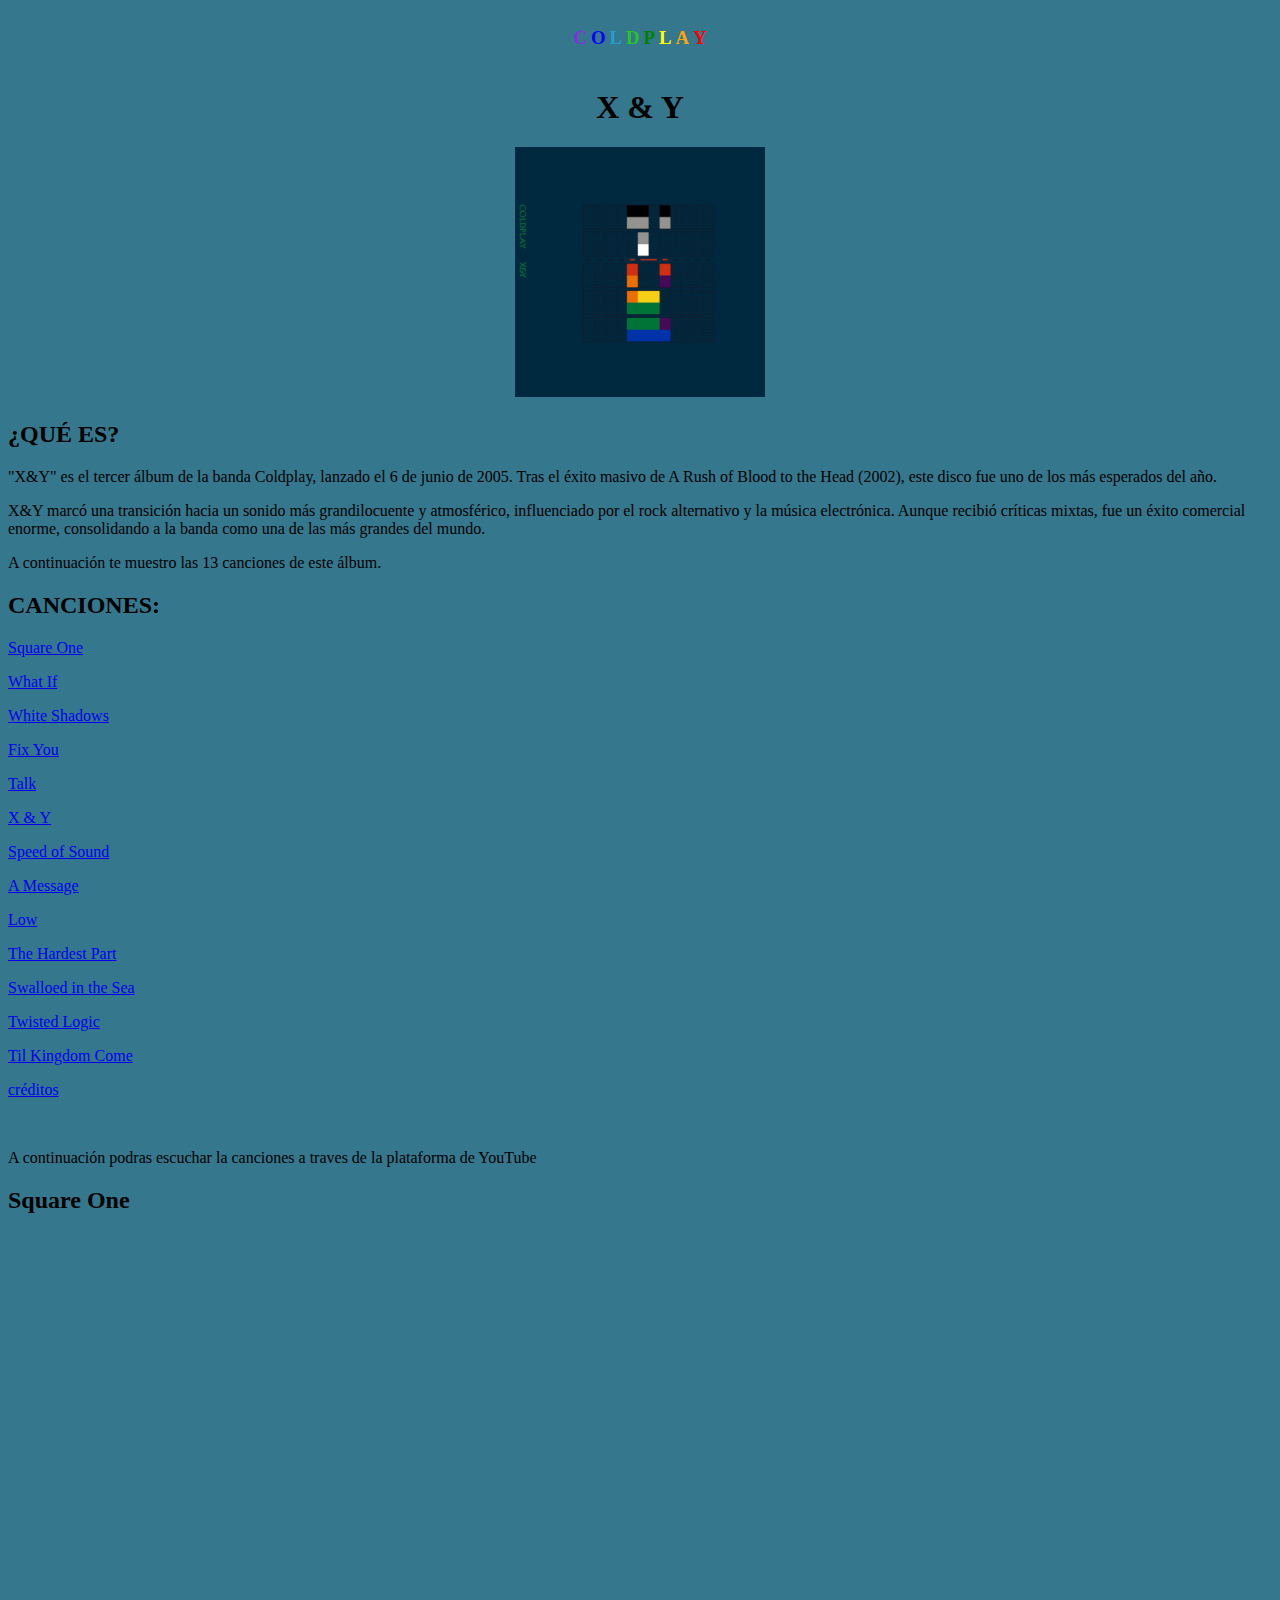
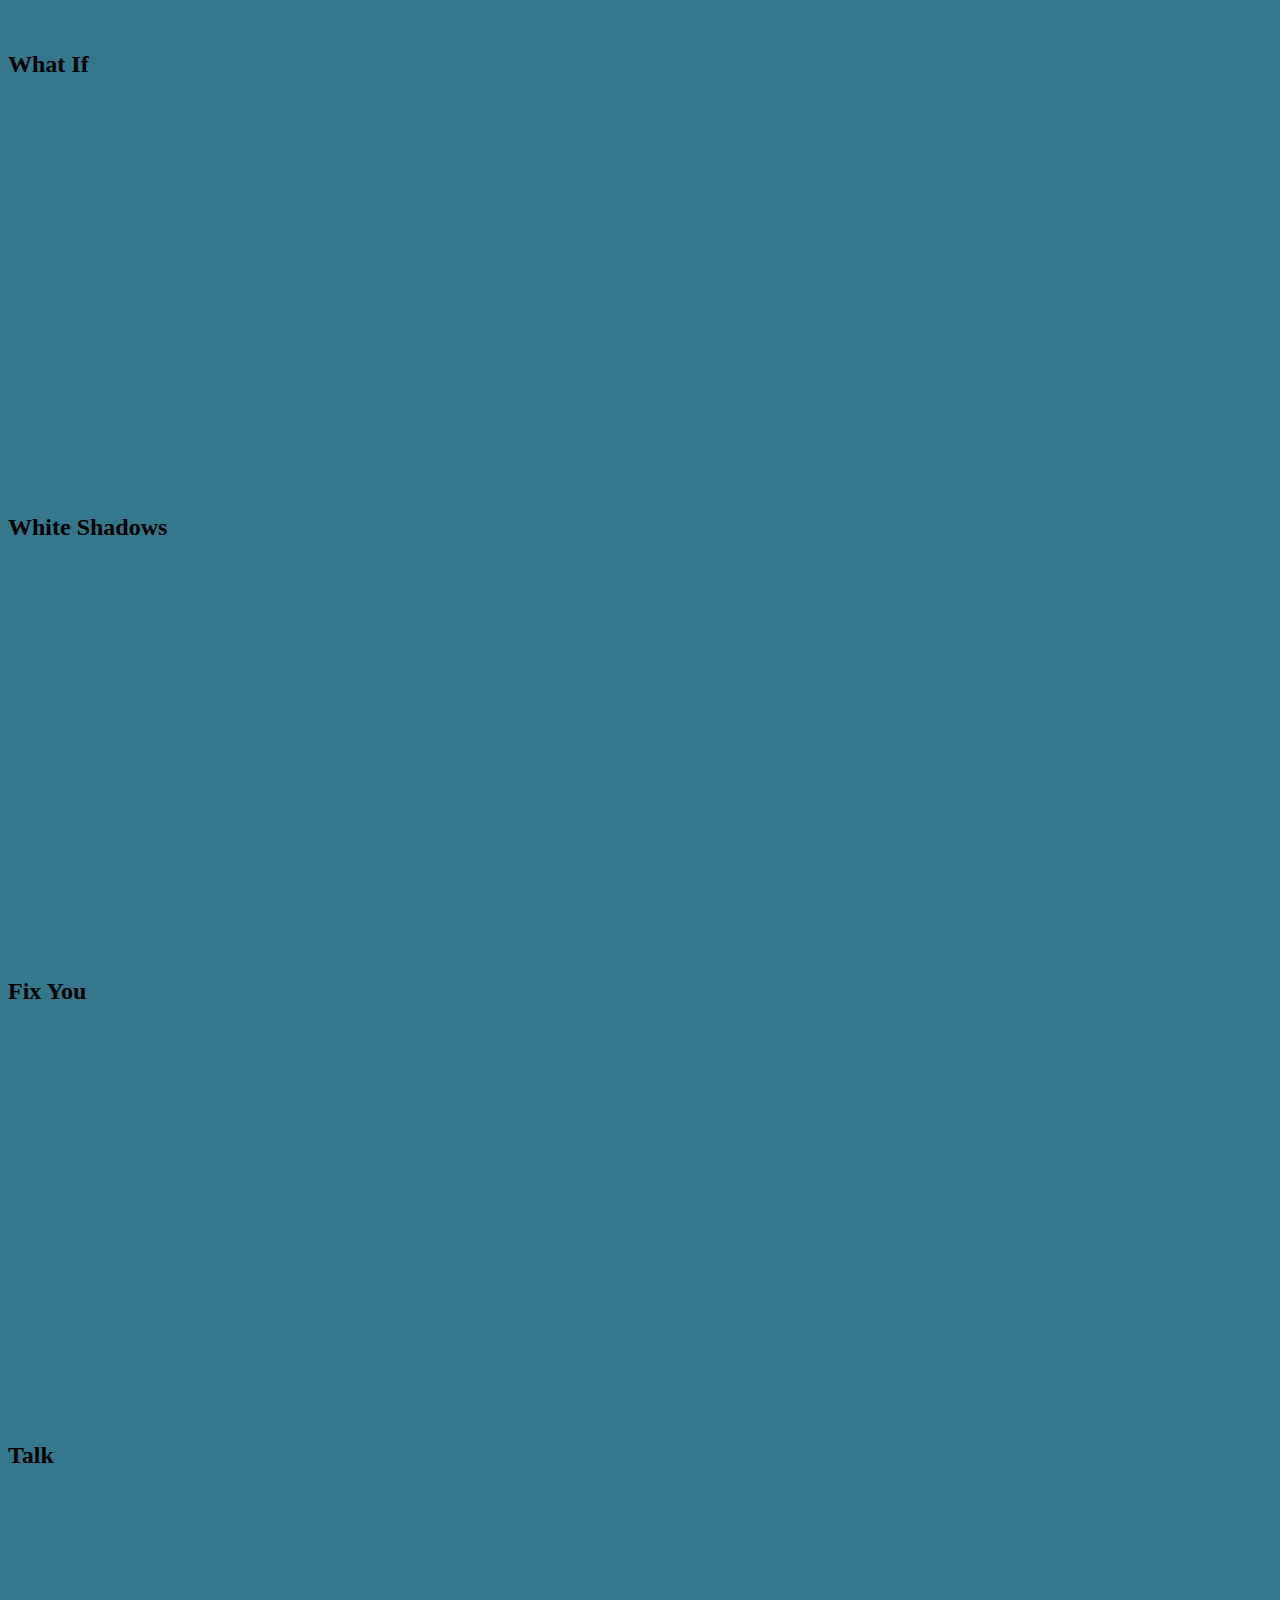
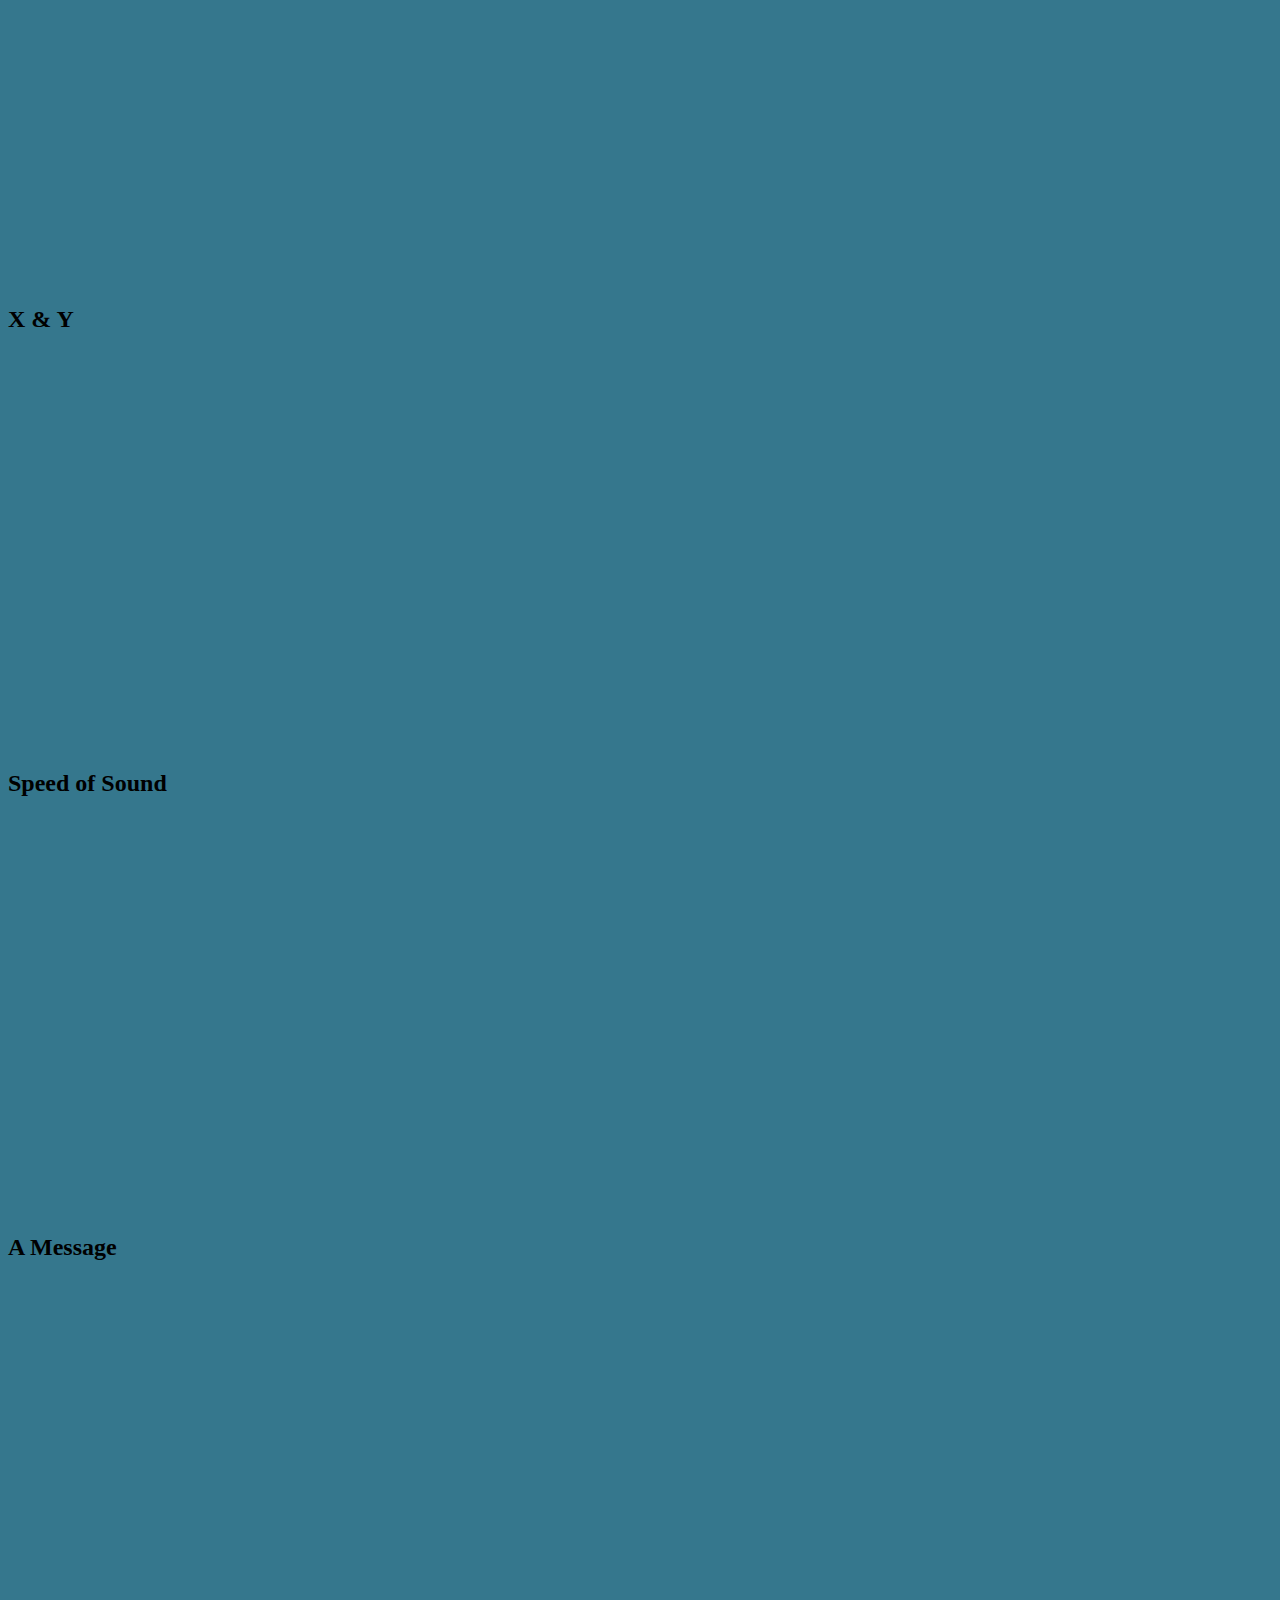
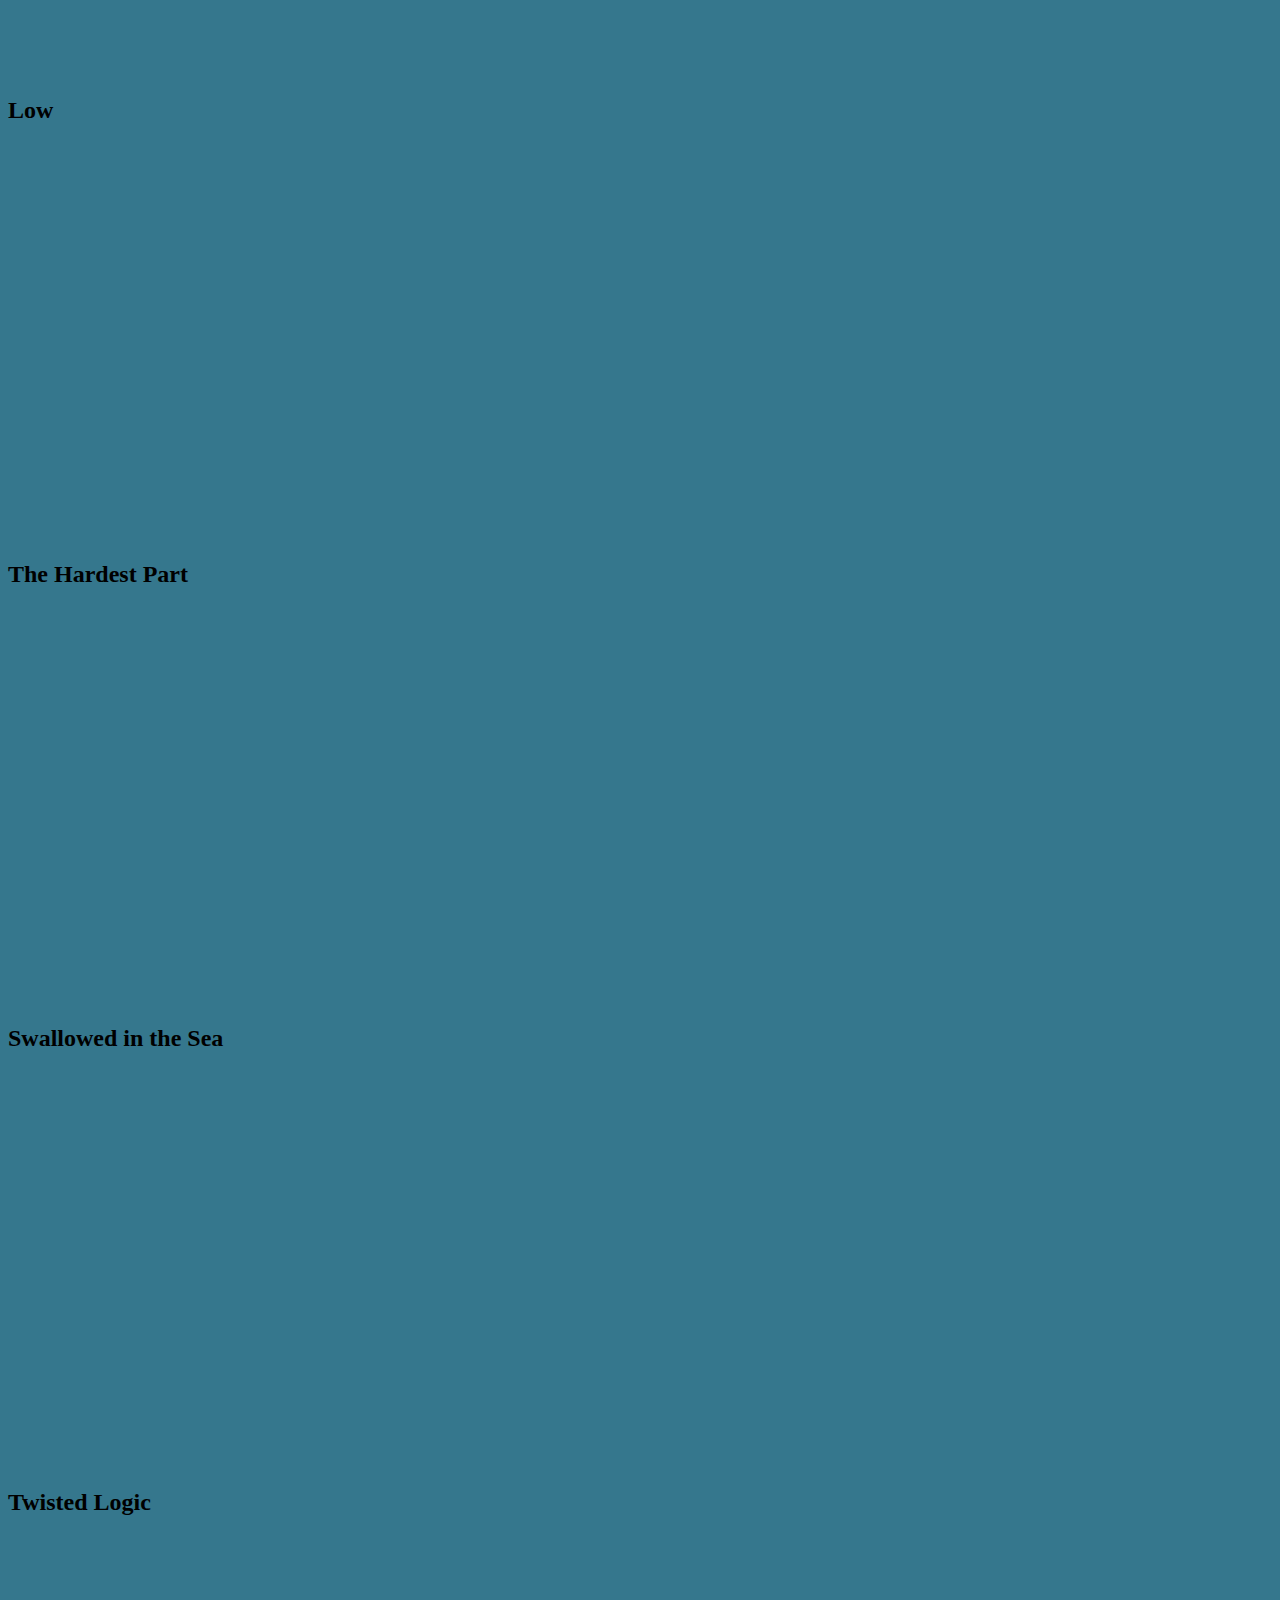
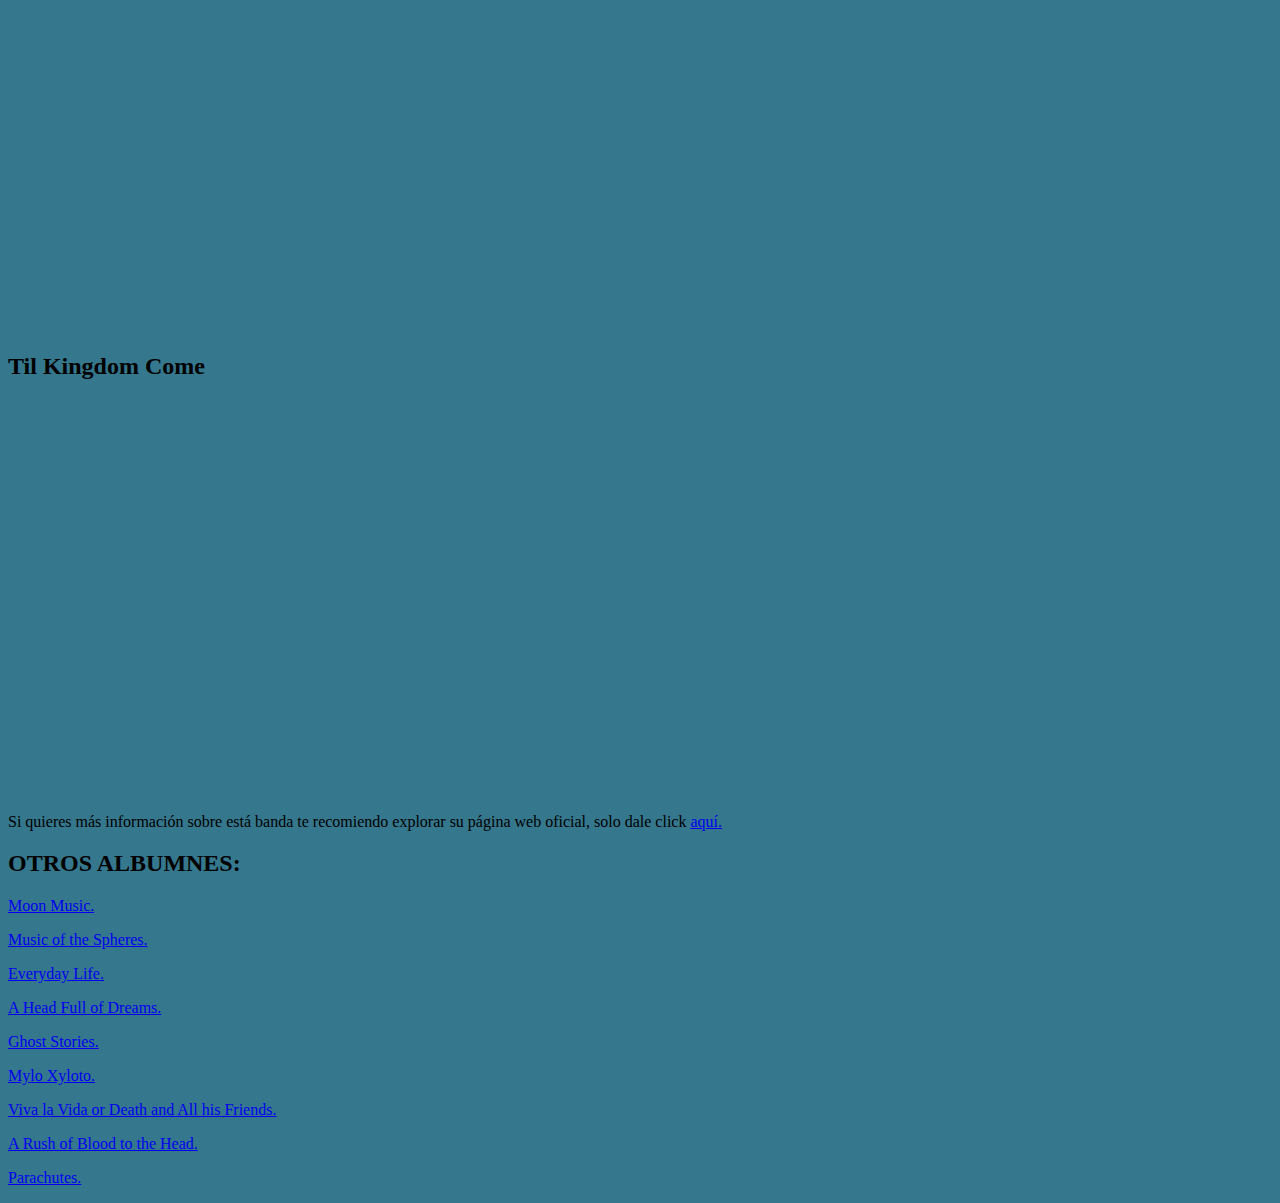
<file: paginas/album3.html>
<!DOCTYPE html>
<html lang="en">
<head>
    <title>X&Y.com </title>
    <center>
        <style>
            h3 {
                display: inline-block;   
              }
              #c{
        color: blueviolet;
    }
    #o{
        color: blue;
    }
    #l1{
        color: rgb(38, 158, 206);
    }
    #d{
        color: rgb(40, 196, 40);
    }
    #p{
        color: green;
    }
    #l2{
        color: yellow;
    }
    #a{
        color: orange;
    }
    #y{
        color: red;
    }
        </style>
        <h3 id="c"><b>C</b></h3>
        <h3 id="o"><b>O</b></h3>
        <h3 id="l1"><b>L</b></h3>
        <h3 id="d"><b>D</b></h3>
        <h3 id="p"><b>P</b></h3>
        <h3 id="l2"><b>L</b></h3>
        <h3 id="a"><b>A</b></h3>
        <h3 id="y"><b>Y</b></h3>
    <h1>X & Y</h1>
    <img src="../imagenes/img-album3.jpeg" width="250" height="250">
    </center>
</head>
<body bgcolor="#35778D">
    <h2><b>¿QUÉ ES?</b></h2>
    <p>"X&Y" es el tercer álbum de la banda Coldplay, lanzado el 6 de junio de 2005.
        Tras el éxito masivo de A Rush of Blood to the Head (2002), 
        este disco fue uno de los más esperados del año.</p>
    <p>X&Y marcó una transición hacia un sonido más grandilocuente y atmosférico,
        influenciado por el rock alternativo y la música electrónica. Aunque recibió críticas mixtas, 
        fue un éxito comercial enorme, consolidando a la banda como una de las más grandes del mundo.</p>
  
    <p>A continuación te muestro las 13 canciones de este álbum.</p>
    <h2>CANCIONES:</h2>
    <p><a href="#1">Square One</a></p>
    <p><a href="#2">What If</a></p>
    <p><a href="#3">White Shadows</a></p>
    <p><a href="#4">Fix You</a></p>
    <P><a href="#5">Talk</a></p>
    <p><a href="#6">X & Y</a></p>
    <p><a href="#7">Speed of Sound</a></p>
    <p><a href="#8">A Message</a></p>
    <P><a href="#9">Low</a></p>
    <p><a href="#10">The Hardest Part</a></p>
    <p><a href="#11">Swalloed in the Sea</a></p>
    <P><a href="#12">Twisted Logic</a></p>
    <P><a href="#13">Til Kingdom Come</a></p>
    <P><a href="#14">créditos</a></p>


    <br>
    <p>A continuación podras escuchar la canciones a traves de la plataforma de YouTube</p>
    <h2 id="1">Square One</h2>
    <iframe width="501" height="393" src="https://www.youtube.com/embed/j37GED-AR3M?list=PLZ9DoO2uX9wU6UFsWRnHBavSMp5dfz0kS" title="Square One" frameborder="0" allow="accelerometer; autoplay; clipboard-write; encrypted-media; gyroscope; picture-in-picture; web-share" referrerpolicy="strict-origin-when-cross-origin" allowfullscreen></iframe>
    <h2 id="2">What If</h2>
    <iframe width="501" height="393" src="https://www.youtube.com/embed/tH-GPdkkNik?list=PLZ9DoO2uX9wU6UFsWRnHBavSMp5dfz0kS" title="What If" frameborder="0" allow="accelerometer; autoplay; clipboard-write; encrypted-media; gyroscope; picture-in-picture; web-share" referrerpolicy="strict-origin-when-cross-origin" allowfullscreen></iframe>
    <h2 id="3">White Shadows</h2>
    <iframe width="501" height="393" src="https://www.youtube.com/embed/EhC_c7p50so?list=PLZ9DoO2uX9wU6UFsWRnHBavSMp5dfz0kS" title="White Shadows" frameborder="0" allow="accelerometer; autoplay; clipboard-write; encrypted-media; gyroscope; picture-in-picture; web-share" referrerpolicy="strict-origin-when-cross-origin" allowfullscreen></iframe>
    <h2 id="4">Fix You</h2>
    <iframe width="501" height="393" src="https://www.youtube.com/embed/Oncu0bgdcXU?list=PLZ9DoO2uX9wU6UFsWRnHBavSMp5dfz0kS" title="Fix You" frameborder="0" allow="accelerometer; autoplay; clipboard-write; encrypted-media; gyroscope; picture-in-picture; web-share" referrerpolicy="strict-origin-when-cross-origin" allowfullscreen></iframe>
    <h2 id="5">Talk</h2>
    <iframe width="501" height="393" src="https://www.youtube.com/embed/FC_WRm3qA0Q?list=PLZ9DoO2uX9wU6UFsWRnHBavSMp5dfz0kS" title="Talk" frameborder="0" allow="accelerometer; autoplay; clipboard-write; encrypted-media; gyroscope; picture-in-picture; web-share" referrerpolicy="strict-origin-when-cross-origin" allowfullscreen></iframe>
    <h2 id="6">X & Y</h2>
    <iframe width="501" height="393" src="https://www.youtube.com/embed/uIgxY0yWLNY?list=PLZ9DoO2uX9wU6UFsWRnHBavSMp5dfz0kS" title="X &amp; Y" frameborder="0" allow="accelerometer; autoplay; clipboard-write; encrypted-media; gyroscope; picture-in-picture; web-share" referrerpolicy="strict-origin-when-cross-origin" allowfullscreen></iframe>
    <h2 id="7">Speed of Sound</h2>
    <iframe width="501" height="393" src="https://www.youtube.com/embed/04tC72kZM_o?list=PLZ9DoO2uX9wU6UFsWRnHBavSMp5dfz0kS" title="Speed of Sound" frameborder="0" allow="accelerometer; autoplay; clipboard-write; encrypted-media; gyroscope; picture-in-picture; web-share" referrerpolicy="strict-origin-when-cross-origin" allowfullscreen></iframe>
    <h2 id="8">A Message</h2>
    <iframe width="501" height="393" src="https://www.youtube.com/embed/1bDz2MZWKlM?list=PLZ9DoO2uX9wU6UFsWRnHBavSMp5dfz0kS" title="A Message" frameborder="0" allow="accelerometer; autoplay; clipboard-write; encrypted-media; gyroscope; picture-in-picture; web-share" referrerpolicy="strict-origin-when-cross-origin" allowfullscreen></iframe>
    <h2 id="9">Low</h2>
    <iframe width="501" height="393" src="https://www.youtube.com/embed/Tyjxnb8hVp4?list=PLZ9DoO2uX9wU6UFsWRnHBavSMp5dfz0kS" title="Low" frameborder="0" allow="accelerometer; autoplay; clipboard-write; encrypted-media; gyroscope; picture-in-picture; web-share" referrerpolicy="strict-origin-when-cross-origin" allowfullscreen></iframe>
    <h2 id="10">The Hardest Part</h2>
    <iframe width="501" height="393" src="https://www.youtube.com/embed/yeGtvyHl9oY?list=PLZ9DoO2uX9wU6UFsWRnHBavSMp5dfz0kS" title="The Hardest Part" frameborder="0" allow="accelerometer; autoplay; clipboard-write; encrypted-media; gyroscope; picture-in-picture; web-share" referrerpolicy="strict-origin-when-cross-origin" allowfullscreen></iframe>
    <h2 id="11">Swallowed in the Sea</h2>
    <iframe width="501" height="393" src="https://www.youtube.com/embed/f-cyxWKzxVQ?list=PLZ9DoO2uX9wU6UFsWRnHBavSMp5dfz0kS" title="Swallowed in the Sea" frameborder="0" allow="accelerometer; autoplay; clipboard-write; encrypted-media; gyroscope; picture-in-picture; web-share" referrerpolicy="strict-origin-when-cross-origin" allowfullscreen></iframe>
    <h2 id="12">Twisted Logic</h2>
    <iframe width="501" height="393" src="https://www.youtube.com/embed/jLedhA6rMBg?list=PLZ9DoO2uX9wU6UFsWRnHBavSMp5dfz0kS" title="Twisted Logic" frameborder="0" allow="accelerometer; autoplay; clipboard-write; encrypted-media; gyroscope; picture-in-picture; web-share" referrerpolicy="strict-origin-when-cross-origin" allowfullscreen></iframe>
    <h2 id="13">Til Kingdom Come</h2>
    <iframe width="501" height="393" src="https://www.youtube.com/embed/E0UN-pVTLf4?list=PLZ9DoO2uX9wU6UFsWRnHBavSMp5dfz0kS" title="Til Kingdom Come" frameborder="0" allow="accelerometer; autoplay; clipboard-write; encrypted-media; gyroscope; picture-in-picture; web-share" referrerpolicy="strict-origin-when-cross-origin" allowfullscreen></iframe>

    <p id="14"> Si quieres más información sobre está banda te recomiendo explorar su página web oficial, solo dale click <a href="https://www.coldplay.com/">aquí.</a></p>
    <h2>OTROS ALBUMNES:</h2>
    <p><a href="../index.html"> Moon Music.</a></p>
    <p><a href="../paginas/album9.html">Music of the Spheres.</a></p>
    <p><a href="../paginas/album8.html">Everyday Life.</a></p>
    <p><a href="../paginas/album7.html">A Head Full of Dreams.</a></p>
    <p><a href="../paginas/album6.html">Ghost Stories.</a></p>
    <p><a href="../paginas/album5.html">Mylo Xyloto.</a></p>
    <p><a href="../paginas/album4.html">Viva la Vida or Death and All his Friends.</a></p>
    <p><a href="../paginas/album2.html">A Rush of Blood to the Head.</a></p>
    <p><a href="../paginas/album1.html">Parachutes.</a></p>
    
</body>
</html>
</file>
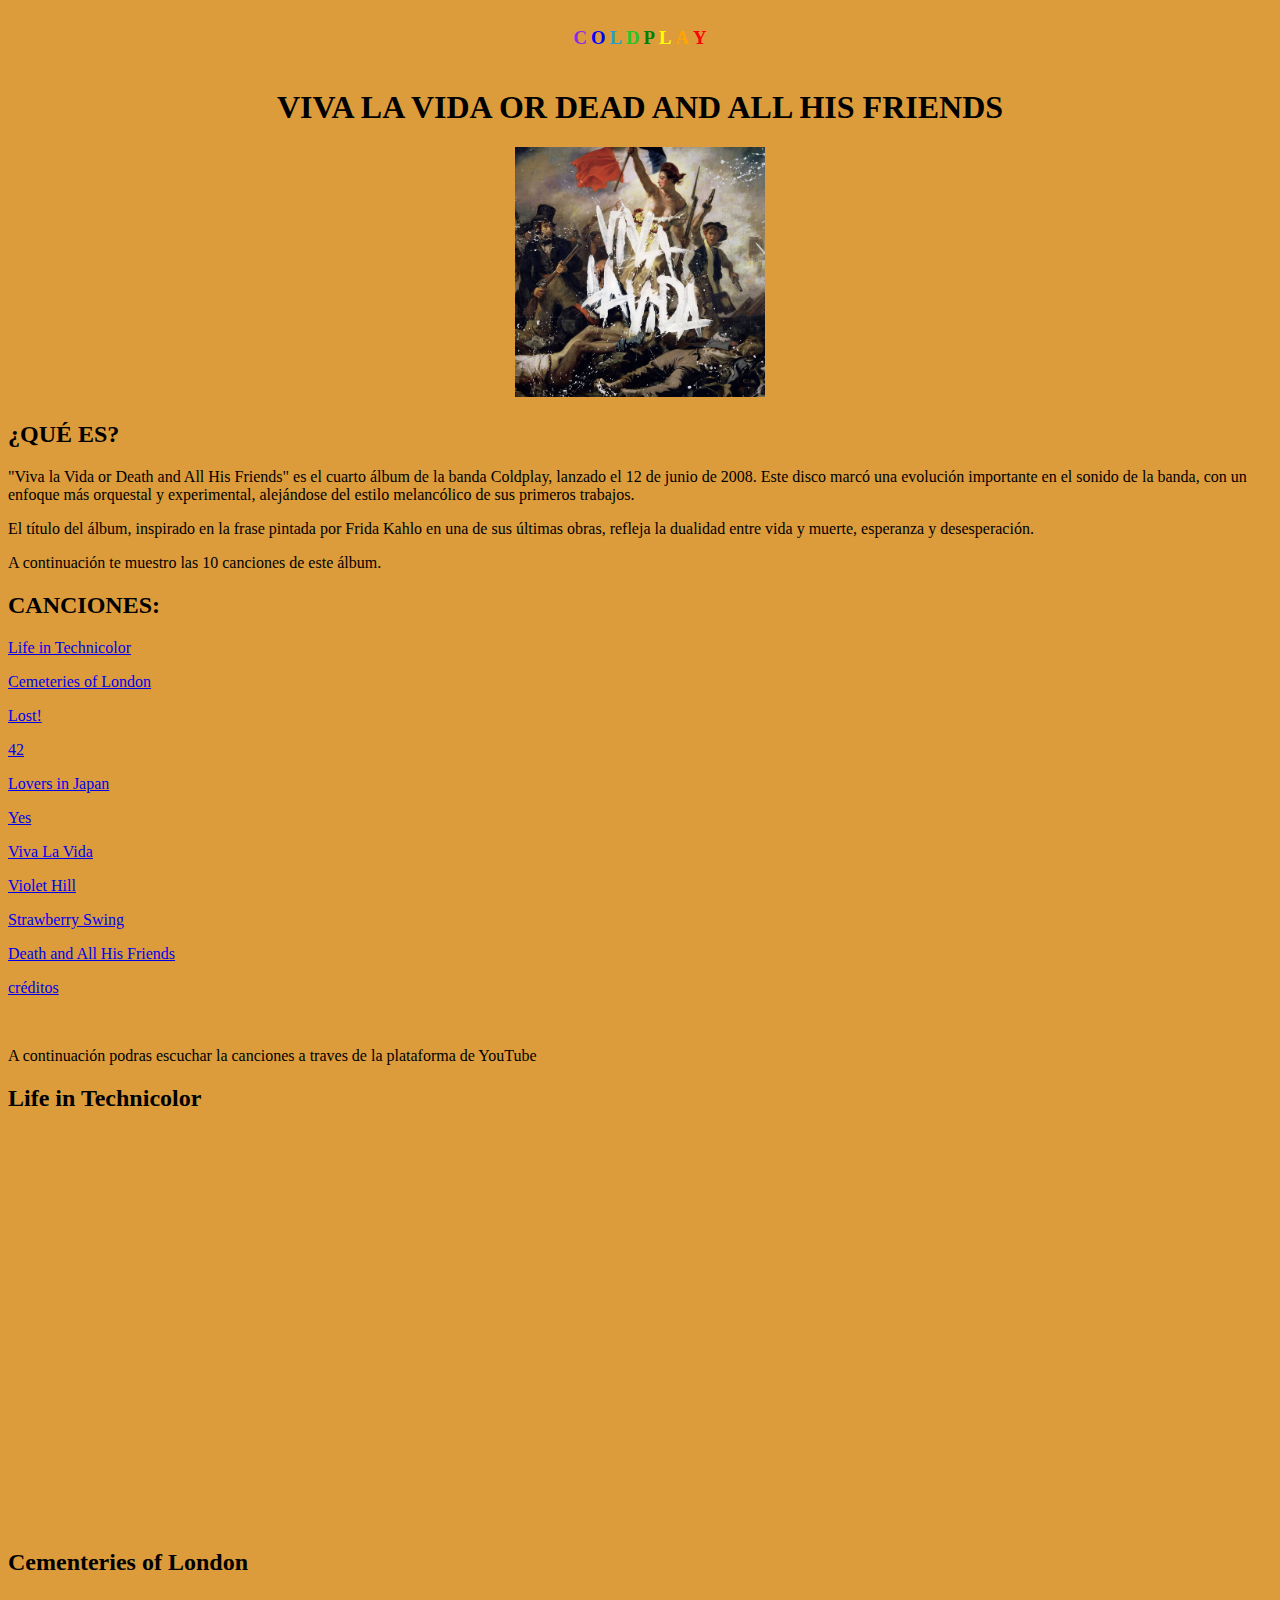
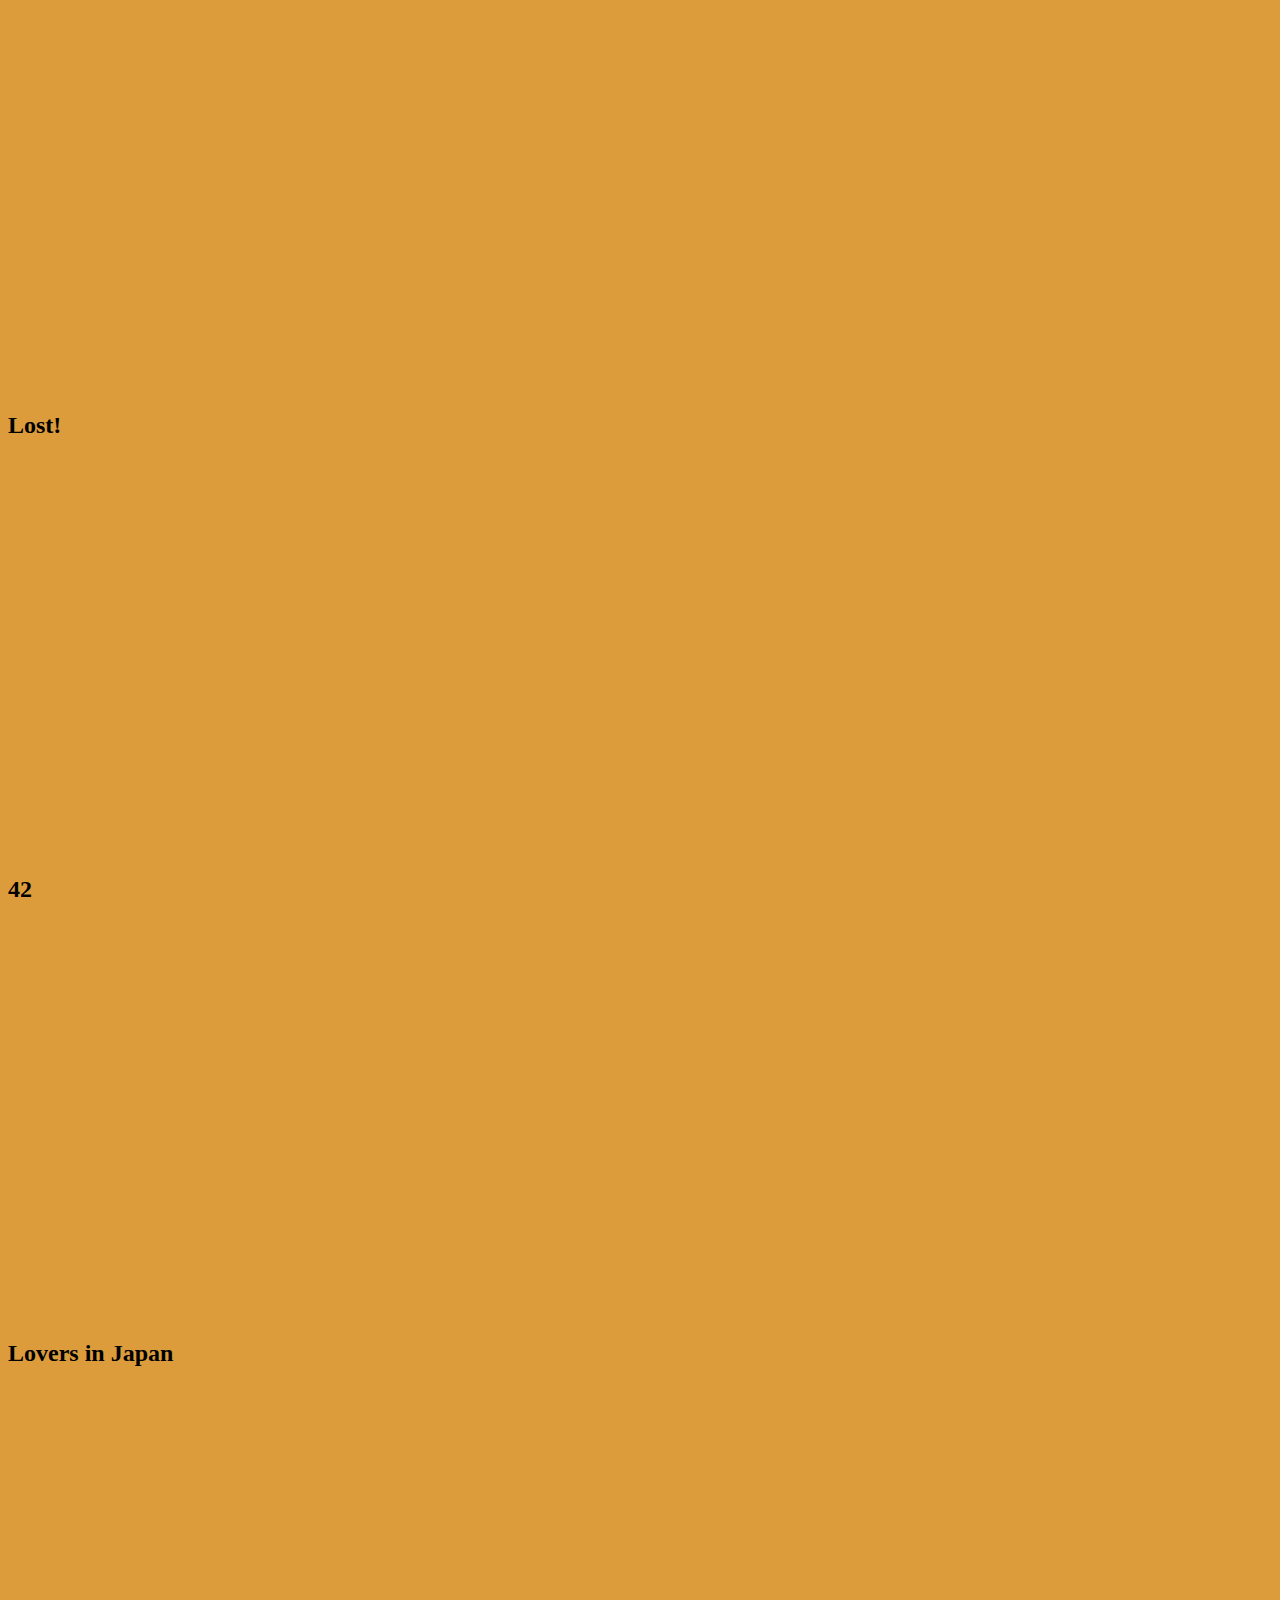
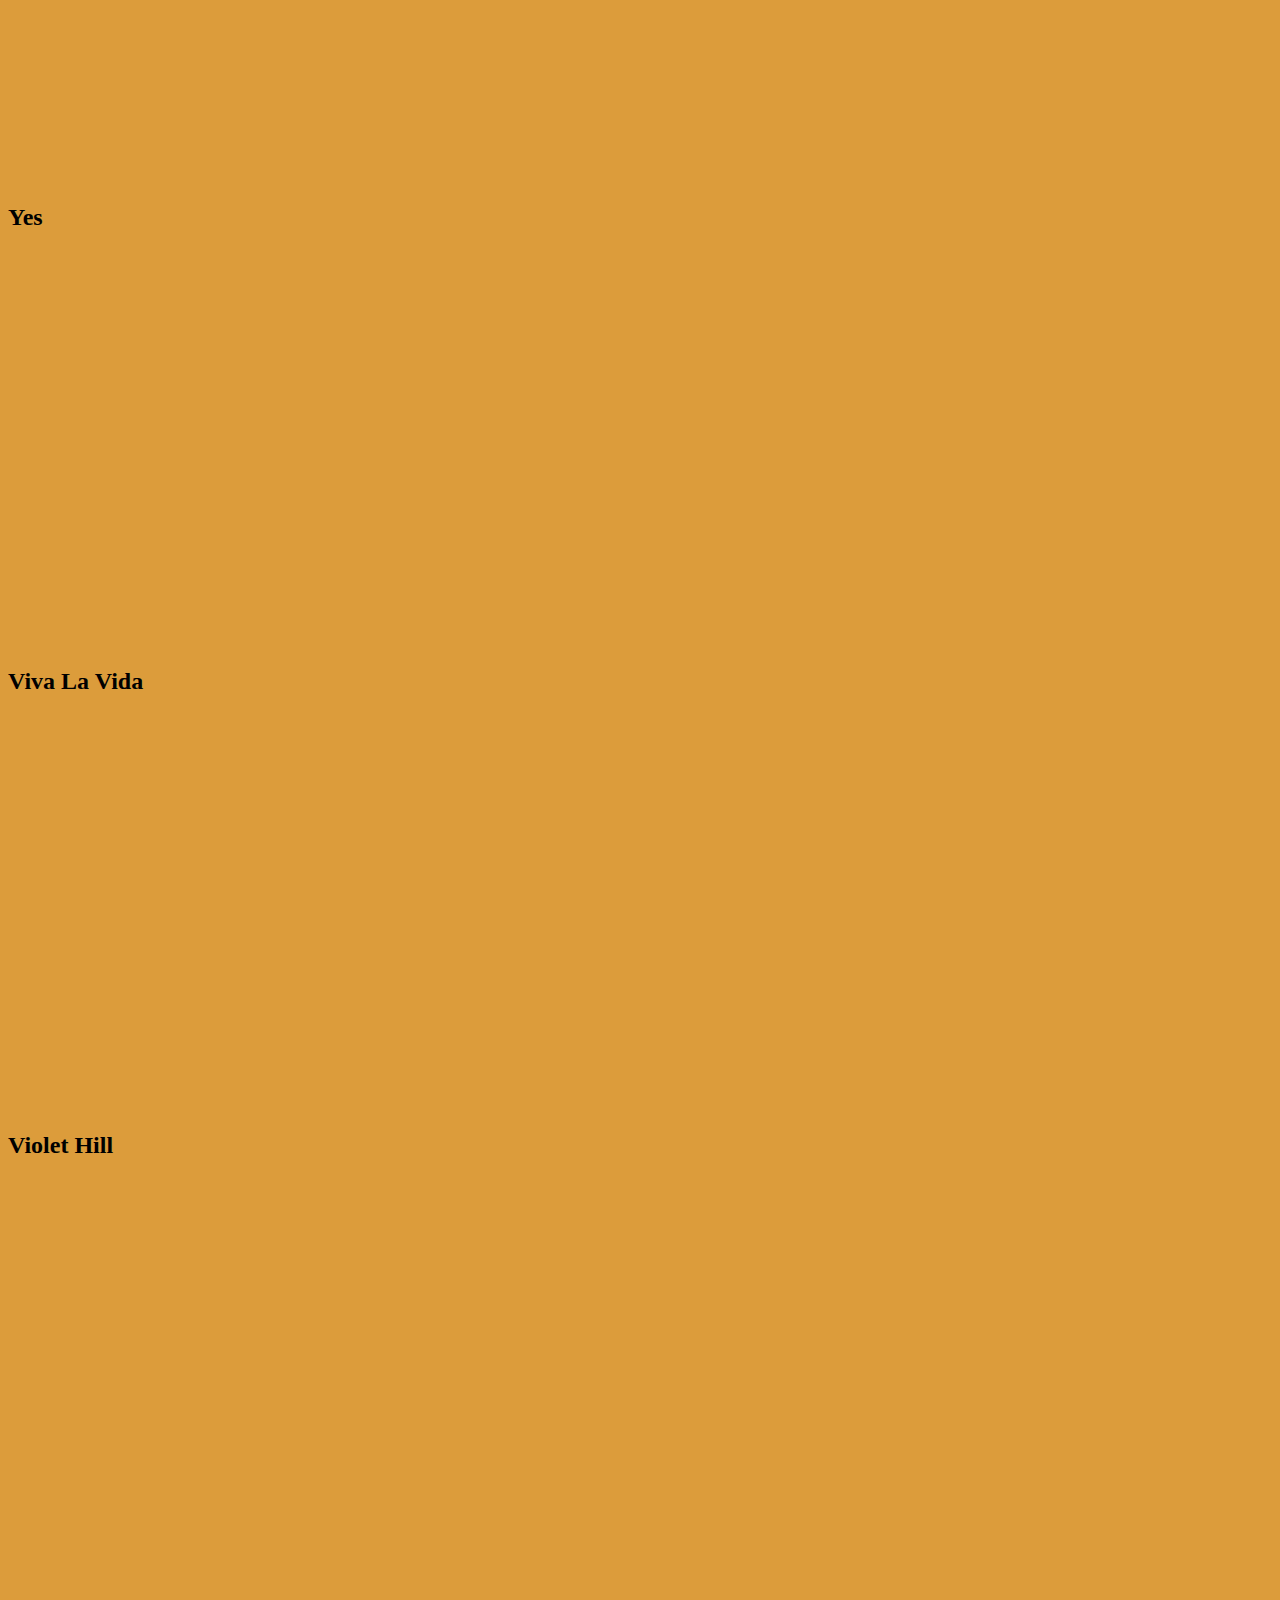
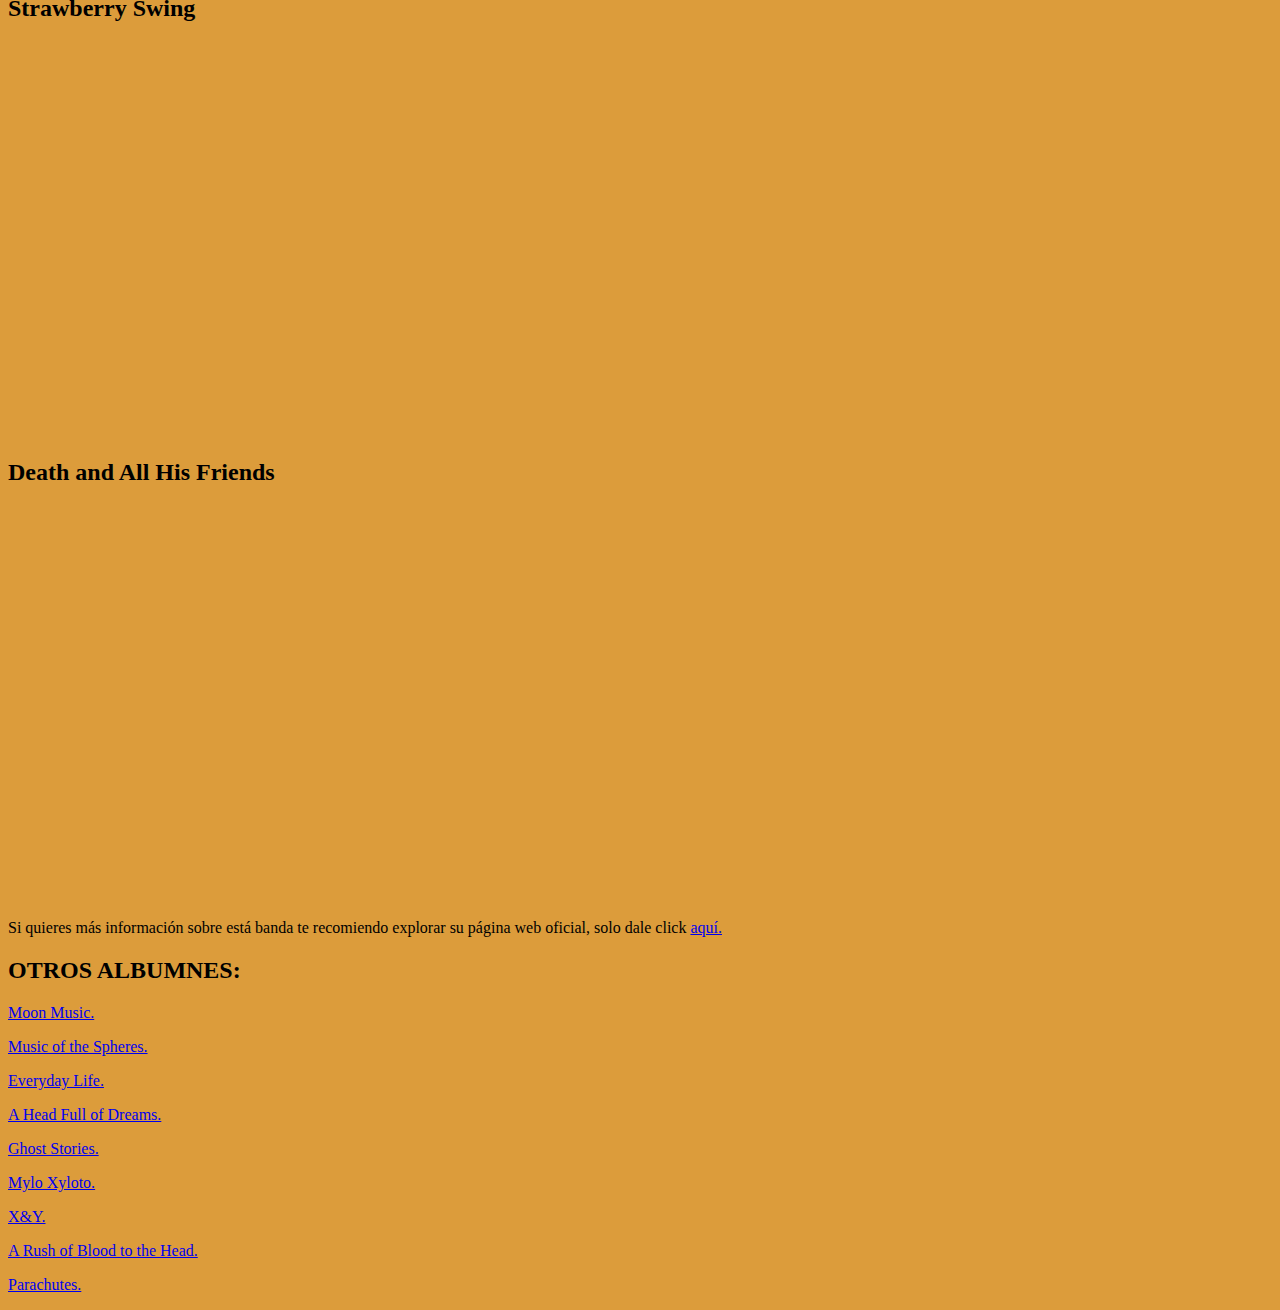
<file: paginas/album4.html>
<!DOCTYPE html>
<html lang="en">
<head>
    <title>VivalaVida.com </title>
    <center>
        <style>
            h3 {
                display: inline-block;   
              }
              #c{
        color: blueviolet;
    }
    #o{
        color: blue;
    }
    #l1{
        color: rgb(38, 158, 206);
    }
    #d{
        color: rgb(40, 196, 40);
    }
    #p{
        color: green;
    }
    #l2{
        color: yellow;
    }
    #a{
        color: orange;
    }
    #y{
        color: red;
    }
        </style>
        <h3 id="c"><b>C</b></h3>
        <h3 id="o"><b>O</b></h3>
        <h3 id="l1"><b>L</b></h3>
        <h3 id="d"><b>D</b></h3>
        <h3 id="p"><b>P</b></h3>
        <h3 id="l2"><b>L</b></h3>
        <h3 id="a"><b>A</b></h3>
        <h3 id="y"><b>Y</b></h3>
    <h1>VIVA LA VIDA OR DEAD AND ALL HIS FRIENDS</h1>
    <img src="../imagenes/img-album4.jpeg" width="250" height="250">
    </center>
</head>
<body bgcolor="#DC9C3B">
    <h2><b>¿QUÉ ES?</b></h2>
    <p>"Viva la Vida or Death and All His Friends" es el cuarto álbum de la banda Coldplay,
        lanzado el 12 de junio de 2008. Este disco marcó una evolución importante en el sonido de la banda, 
        con un enfoque más orquestal y experimental, alejándose del estilo melancólico de sus primeros trabajos. </p>
    <p>El título del álbum, inspirado en la frase pintada por Frida Kahlo en una de sus últimas obras,
        refleja la dualidad entre vida y muerte, esperanza y desesperación.</p>
  
    <p>A continuación te muestro las 10 canciones de este álbum.</p>
    <h2>CANCIONES:</h2>
    <p><a href="#1">Life in Technicolor</a></p>
    <p><a href="#2">Cemeteries of London</a></p>
    <p><a href="#3">Lost!</a></p>
    <p><a href="#4">42</a></p>
    <P><a href="#5">Lovers in Japan</a></p>
    <p><a href="#6">Yes</a></p>
    <p><a href="#7">Viva La Vida</a></p>
    <p><a href="#8">Violet Hill</a></p>
    <P><a href="#9">Strawberry Swing</a></p>
    <P><a href="#10">Death and All His Friends</a></p>
    <P><a href="#11">créditos</a></p>


    <br>
    <p>A continuación podras escuchar la canciones a traves de la plataforma de YouTube</p>
    <h2 id="1">Life in Technicolor</h2>
    <iframe width="501" height="393" src="https://www.youtube.com/embed/sPD59NTahc0?list=PLLFaXG8eSf29HGFWH31VF47xRafYVSNGH" title="Life in Technicolor" frameborder="0" allow="accelerometer; autoplay; clipboard-write; encrypted-media; gyroscope; picture-in-picture; web-share" referrerpolicy="strict-origin-when-cross-origin" allowfullscreen></iframe>
    <h2 id="2">Cementeries of London</h2>
    <iframe width="501" height="393" src="https://www.youtube.com/embed/v6gxuxw69z0?list=PLLFaXG8eSf29HGFWH31VF47xRafYVSNGH" title="Cemeteries of London" frameborder="0" allow="accelerometer; autoplay; clipboard-write; encrypted-media; gyroscope; picture-in-picture; web-share" referrerpolicy="strict-origin-when-cross-origin" allowfullscreen></iframe>
    <h2 id="3">Lost!</h2>
    <iframe width="501" height="393" src="https://www.youtube.com/embed/B5KjwuD3hEg?list=PLLFaXG8eSf29HGFWH31VF47xRafYVSNGH" title="Lost!" frameborder="0" allow="accelerometer; autoplay; clipboard-write; encrypted-media; gyroscope; picture-in-picture; web-share" referrerpolicy="strict-origin-when-cross-origin" allowfullscreen></iframe>
    <h2 id="4">42</h2>
    <iframe width="501" height="393" src="https://www.youtube.com/embed/ez6eauLcOuc?list=PLLFaXG8eSf29HGFWH31VF47xRafYVSNGH" title="42" frameborder="0" allow="accelerometer; autoplay; clipboard-write; encrypted-media; gyroscope; picture-in-picture; web-share" referrerpolicy="strict-origin-when-cross-origin" allowfullscreen></iframe>
    <h2 id="5">Lovers in Japan</h2>
    <iframe width="501" height="393" src="https://www.youtube.com/embed/A3hiqF3goTU?list=PLLFaXG8eSf29HGFWH31VF47xRafYVSNGH" title="Lovers in Japan" frameborder="0" allow="accelerometer; autoplay; clipboard-write; encrypted-media; gyroscope; picture-in-picture; web-share" referrerpolicy="strict-origin-when-cross-origin" allowfullscreen></iframe>
    <h2 id="6">Yes</h2>
    <iframe width="501" height="393" src="https://www.youtube.com/embed/V4qdbGcFBxw?list=PLLFaXG8eSf29HGFWH31VF47xRafYVSNGH" title="Yes" frameborder="0" allow="accelerometer; autoplay; clipboard-write; encrypted-media; gyroscope; picture-in-picture; web-share" referrerpolicy="strict-origin-when-cross-origin" allowfullscreen></iframe>
    <h2 id="7">Viva La Vida</h2>
    <iframe width="501" height="393" src="https://www.youtube.com/embed/zOQ4ld6NsXE?list=PLLFaXG8eSf29HGFWH31VF47xRafYVSNGH" title="Viva La Vida" frameborder="0" allow="accelerometer; autoplay; clipboard-write; encrypted-media; gyroscope; picture-in-picture; web-share" referrerpolicy="strict-origin-when-cross-origin" allowfullscreen></iframe>
    <h2 id="8">Violet Hill</h2>
    <iframe width="501" height="393" src="https://www.youtube.com/embed/7ENiDNrBj2g?list=PLLFaXG8eSf29HGFWH31VF47xRafYVSNGH" title="Violet Hill" frameborder="0" allow="accelerometer; autoplay; clipboard-write; encrypted-media; gyroscope; picture-in-picture; web-share" referrerpolicy="strict-origin-when-cross-origin" allowfullscreen></iframe>
    <h2 id="9">Strawberry Swing</h2>
    <iframe width="501" height="393" src="https://www.youtube.com/embed/H84ia4pR2PI?list=PLLFaXG8eSf29HGFWH31VF47xRafYVSNGH" title="Strawberry Swing" frameborder="0" allow="accelerometer; autoplay; clipboard-write; encrypted-media; gyroscope; picture-in-picture; web-share" referrerpolicy="strict-origin-when-cross-origin" allowfullscreen></iframe>
    <h2 id="10">Death and All His Friends</h2>
    <iframe width="501" height="393" src="https://www.youtube.com/embed/QvoM6TK8O6w?list=PLLFaXG8eSf29HGFWH31VF47xRafYVSNGH" title="Death and All His Friends" frameborder="0" allow="accelerometer; autoplay; clipboard-write; encrypted-media; gyroscope; picture-in-picture; web-share" referrerpolicy="strict-origin-when-cross-origin" allowfullscreen></iframe>

    <p id="11"> Si quieres más información sobre está banda te recomiendo explorar su página web oficial, solo dale click <a href="https://www.coldplay.com/">aquí.</a></p>
    <h2>OTROS ALBUMNES:</h2>
    <p><a href="../index.html"> Moon Music.</a></p>
    <p><a href="../paginas/album9.html">Music of the Spheres.</a></p>
    <p><a href="../paginas/album8.html">Everyday Life.</a></p>
    <p><a href="../paginas/album7.html">A Head Full of Dreams.</a></p>
    <p><a href="../paginas/album6.html">Ghost Stories.</a></p>
    <p><a href="../paginas/album5.html">Mylo Xyloto.</a></p>
    <p><a href="../paginas/album3.html">X&Y.</a></p>
    <p><a href="../paginas/album2.html">A Rush of Blood to the Head.</a></p>
    <p><a href="../paginas/album1.html">Parachutes.</a></p>
    
</body>
</html>
</file>
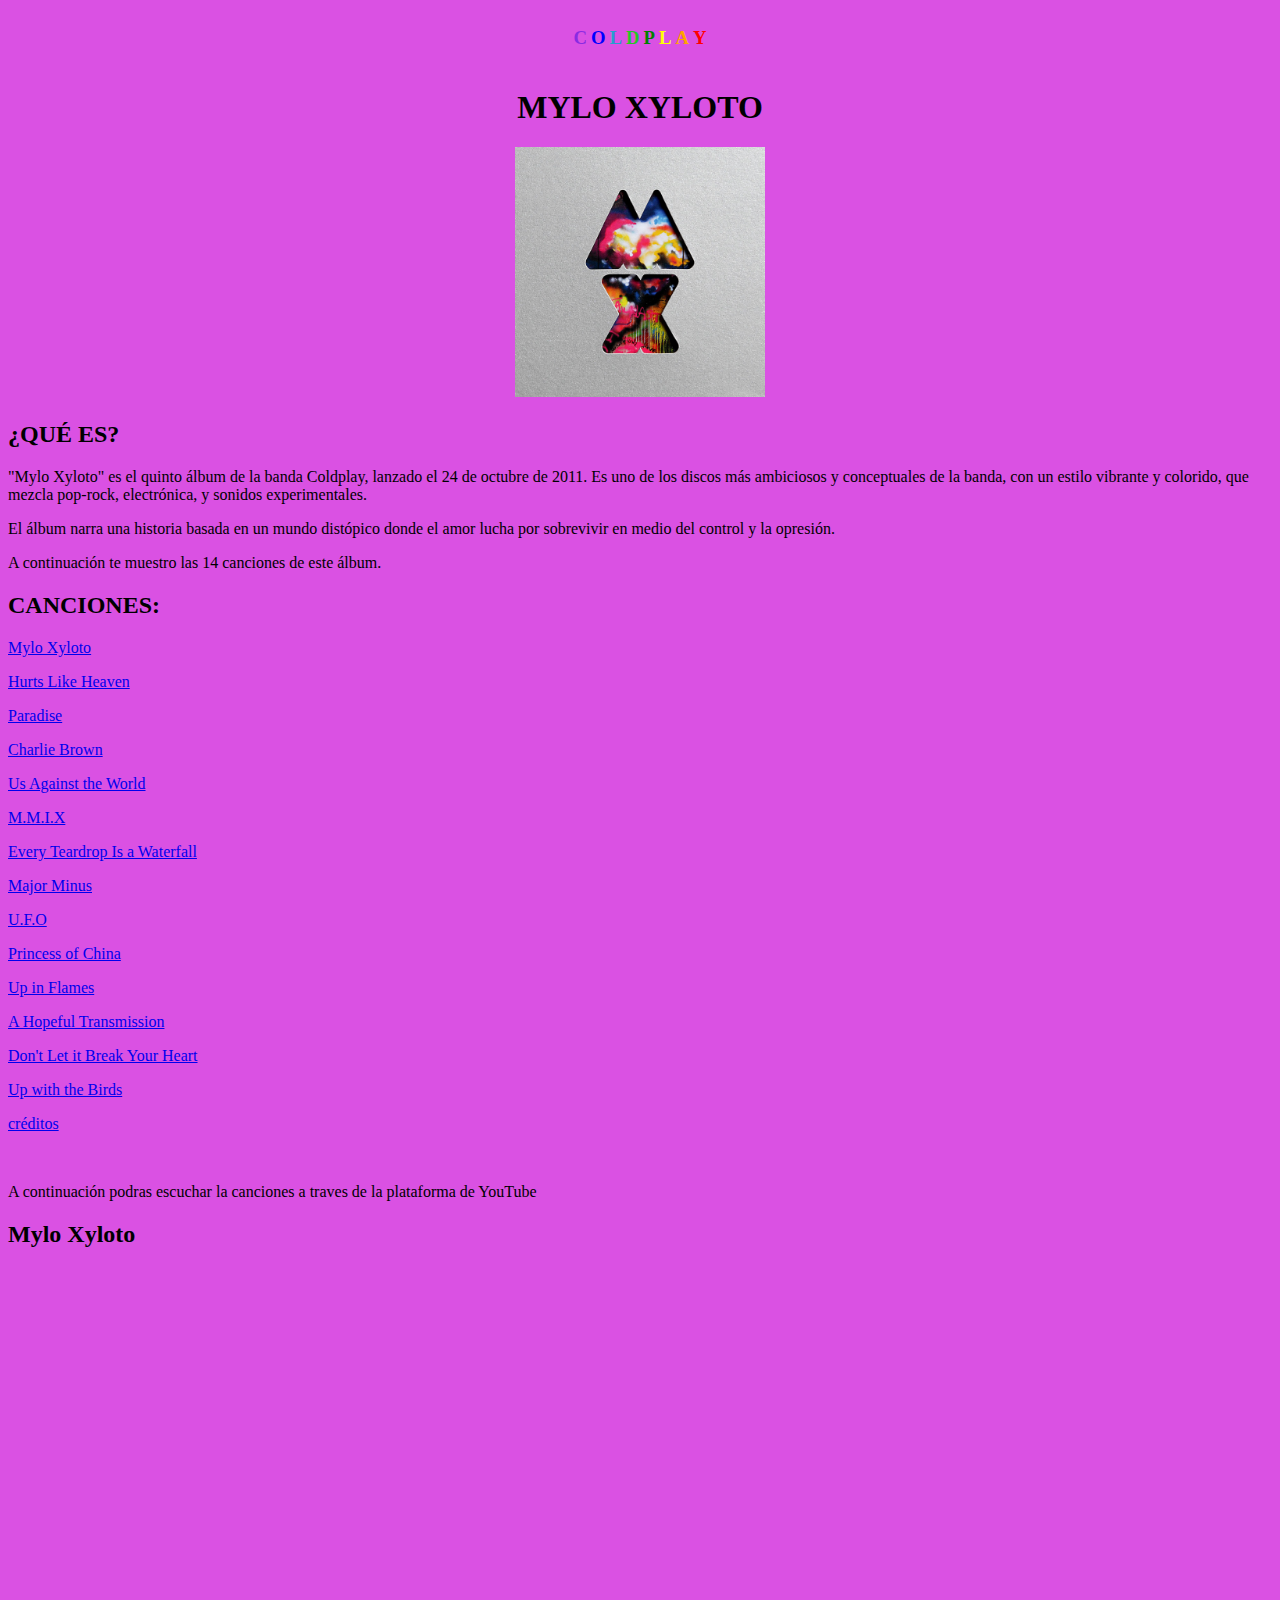
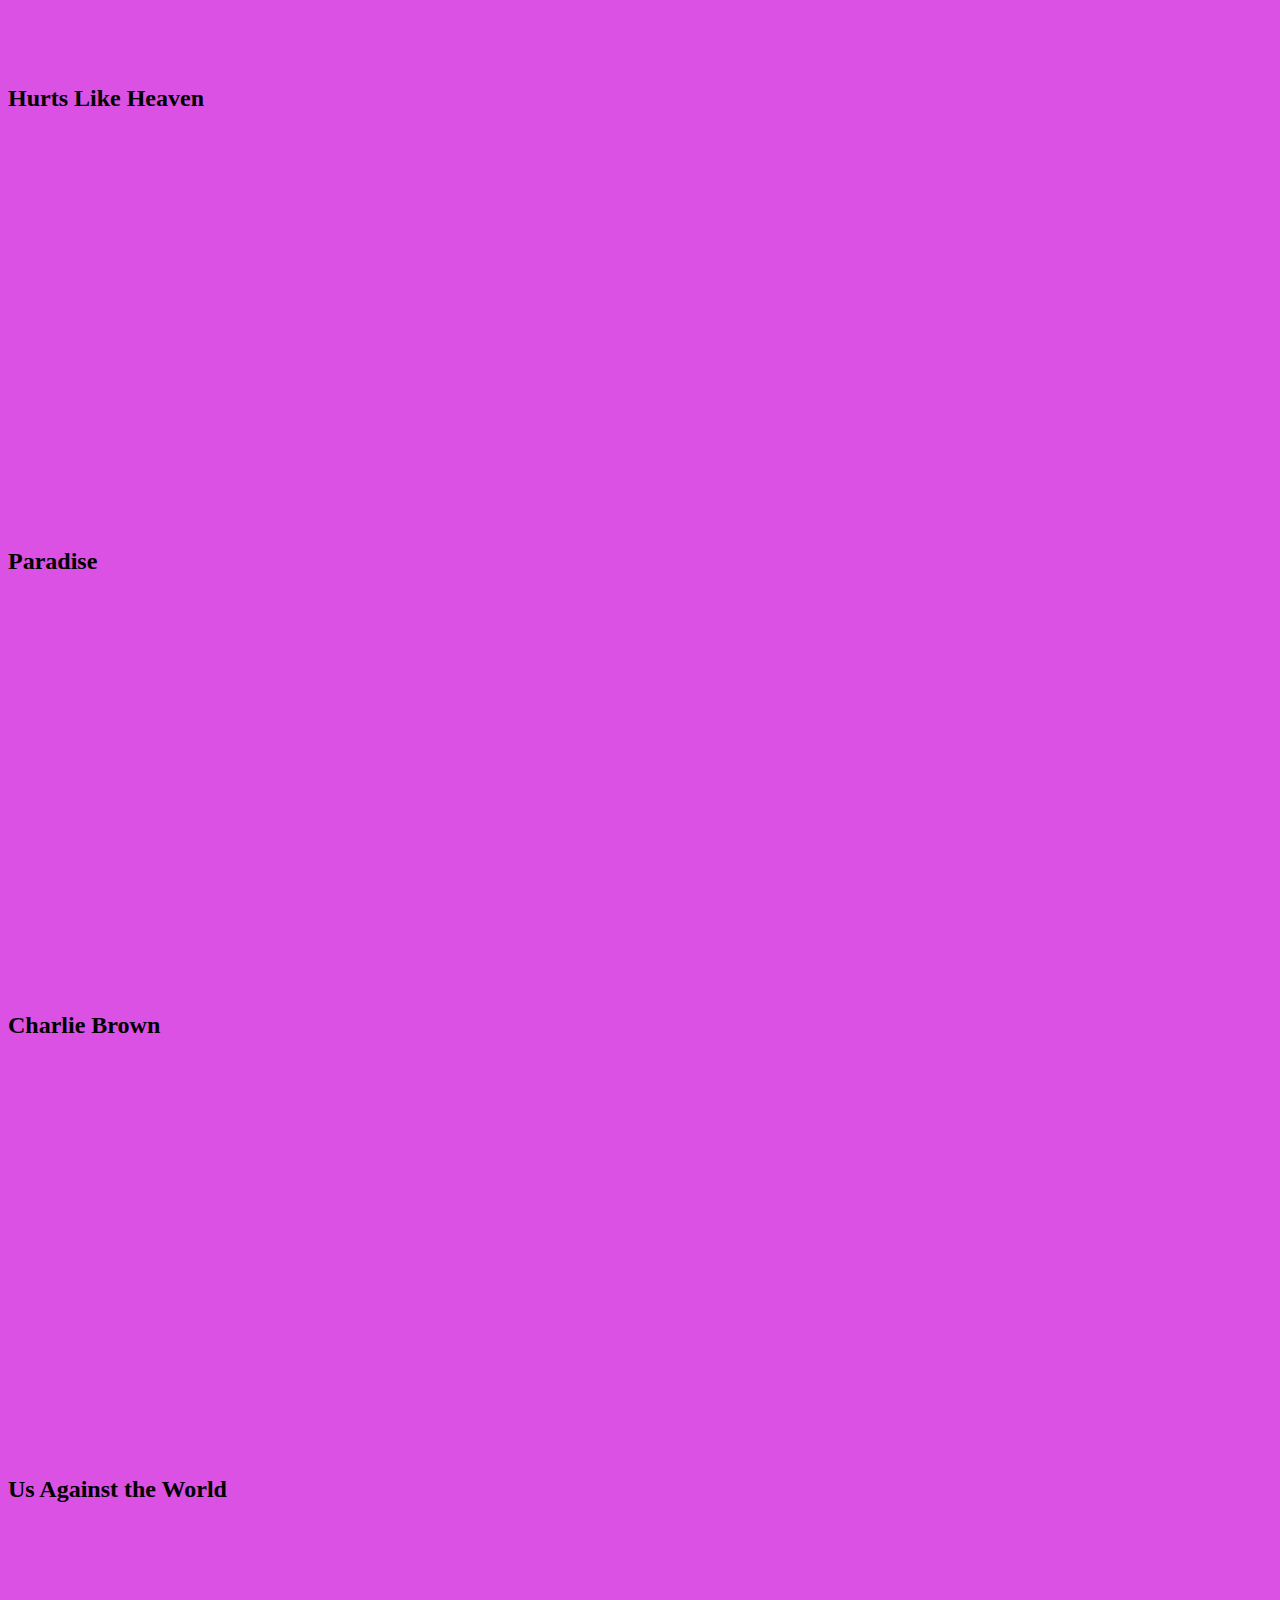
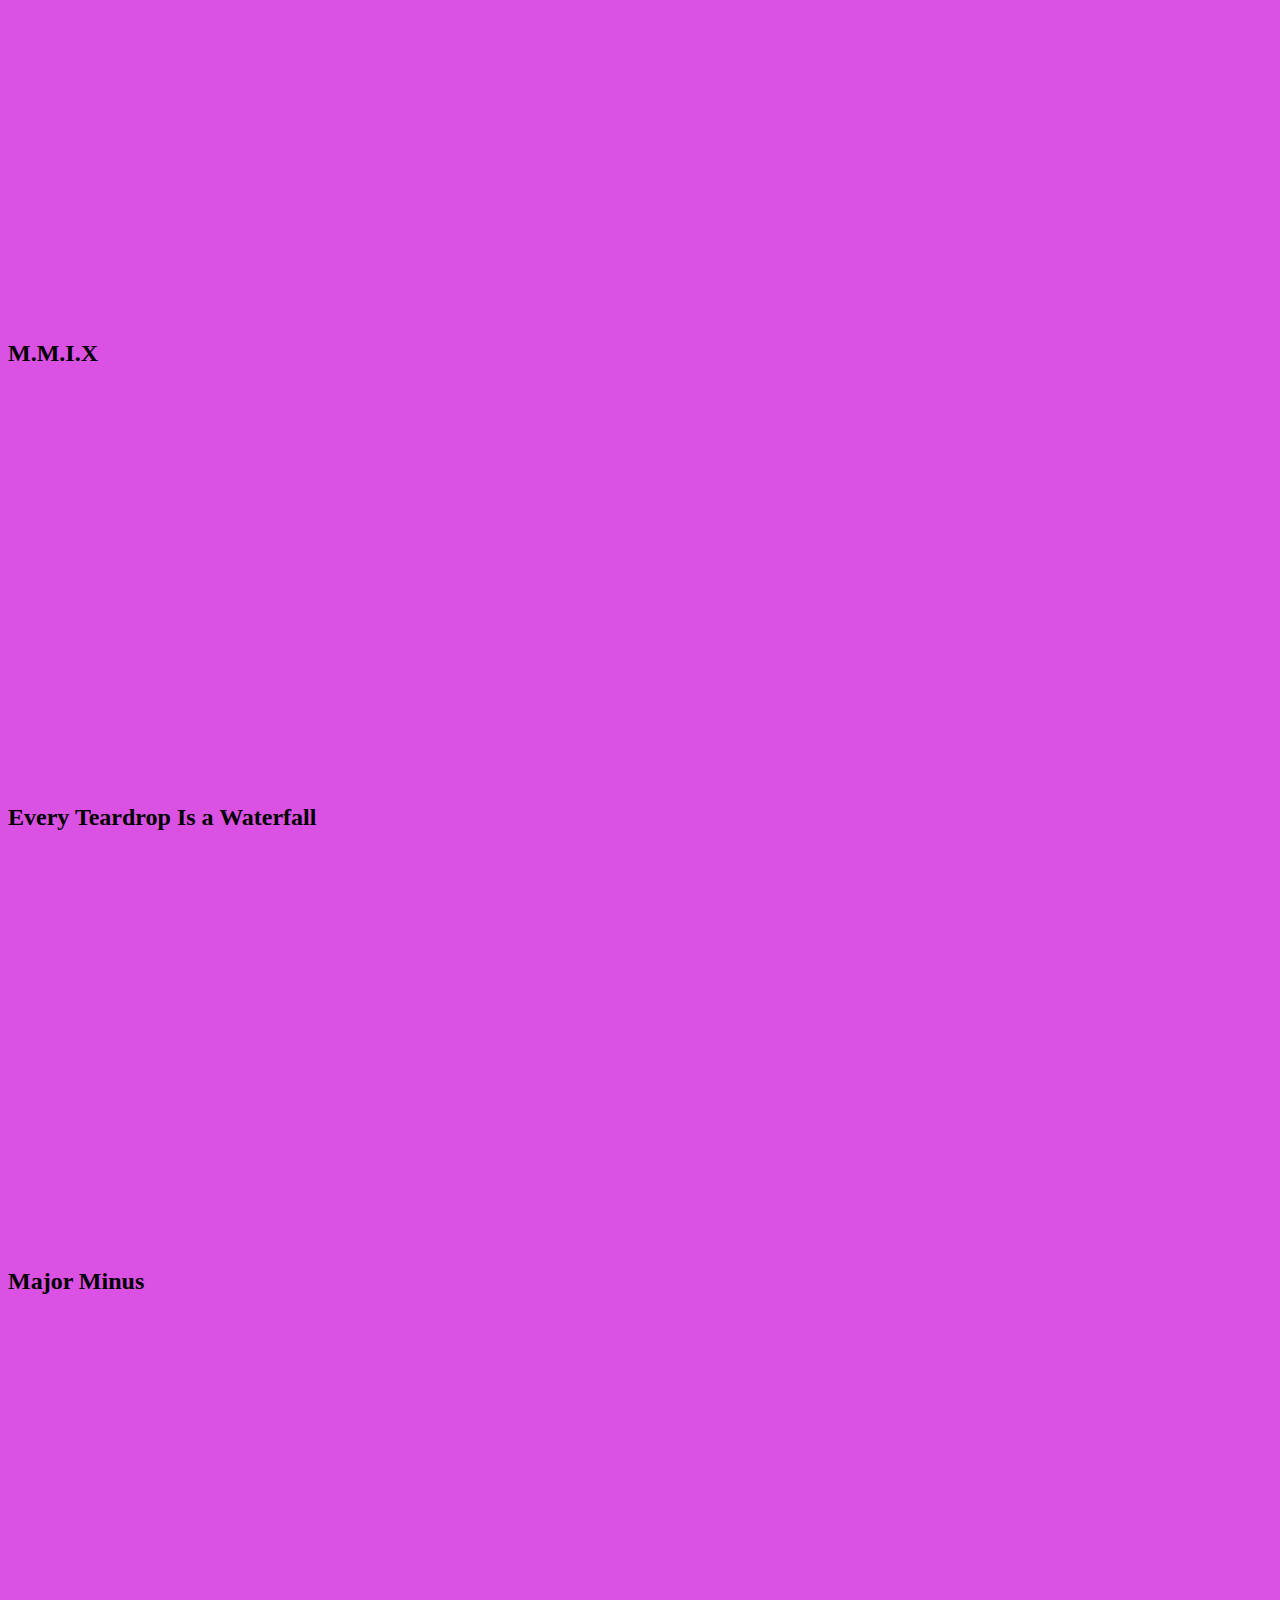
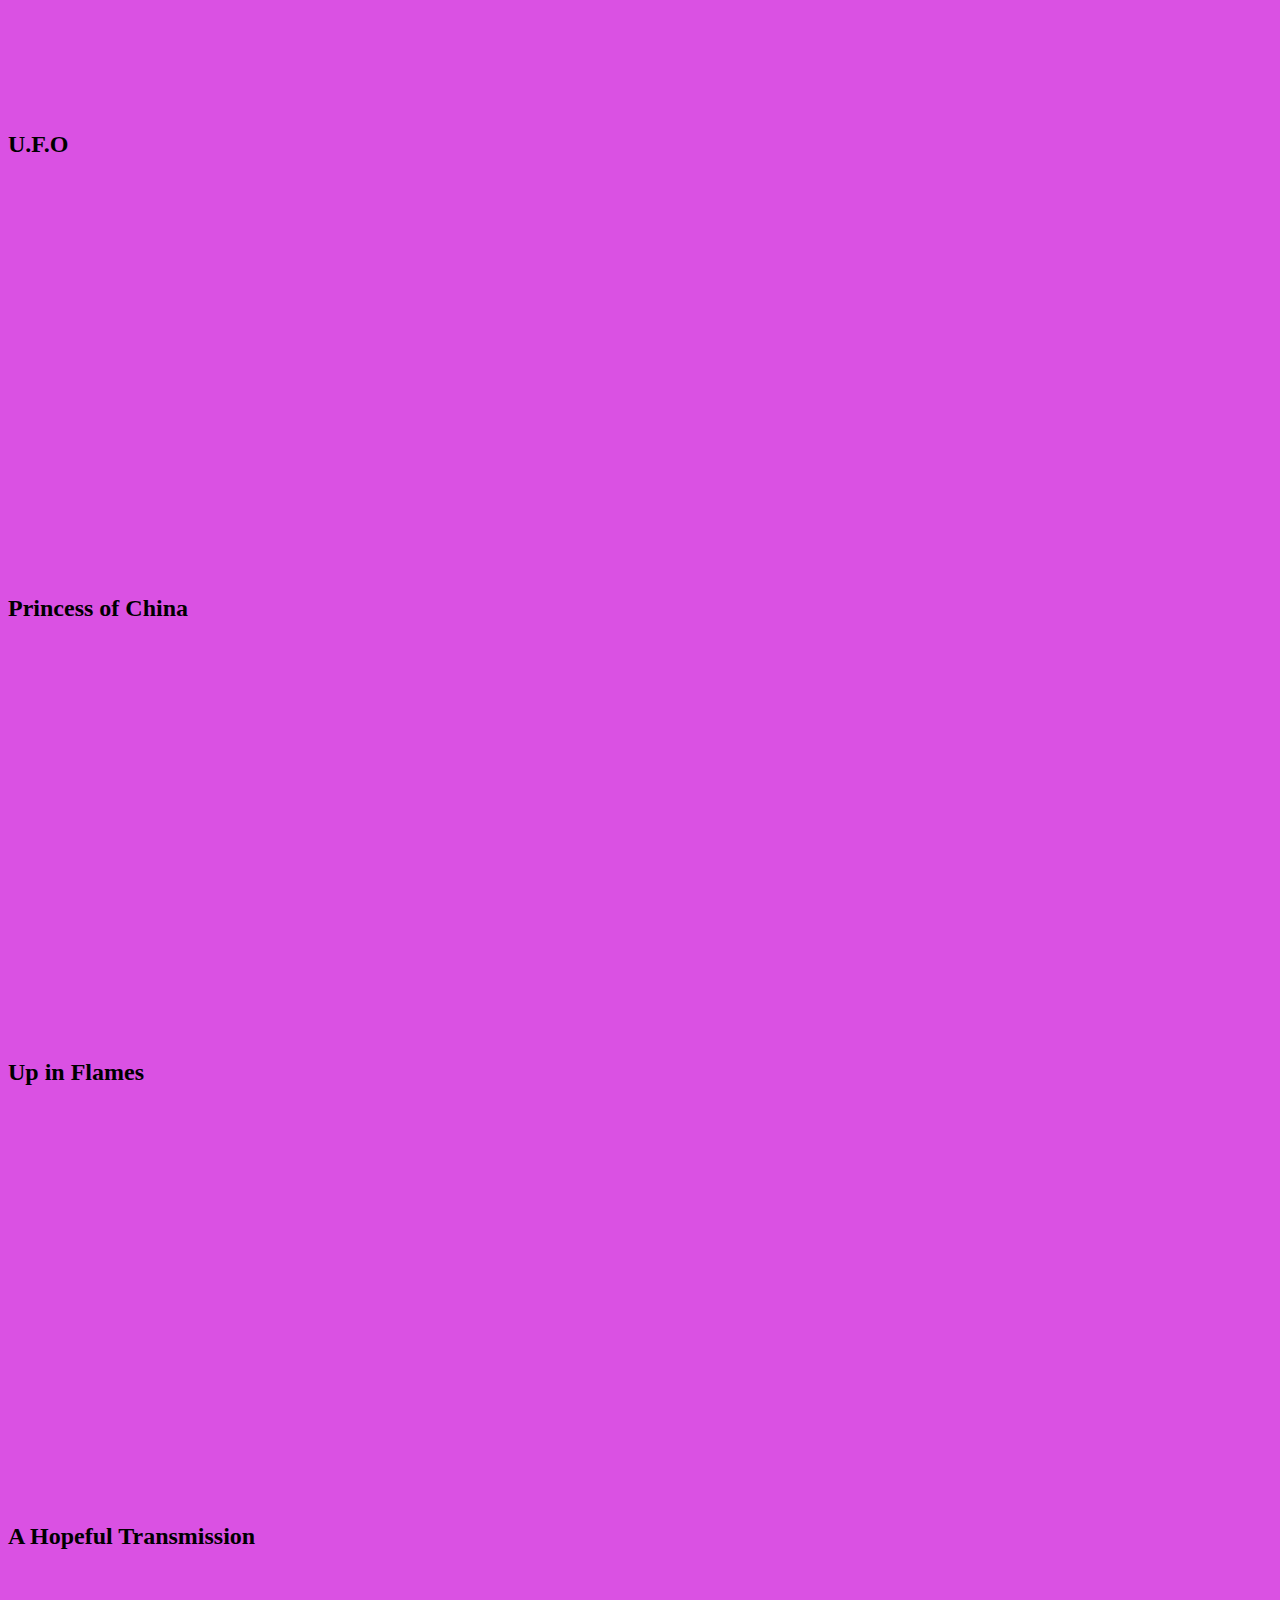
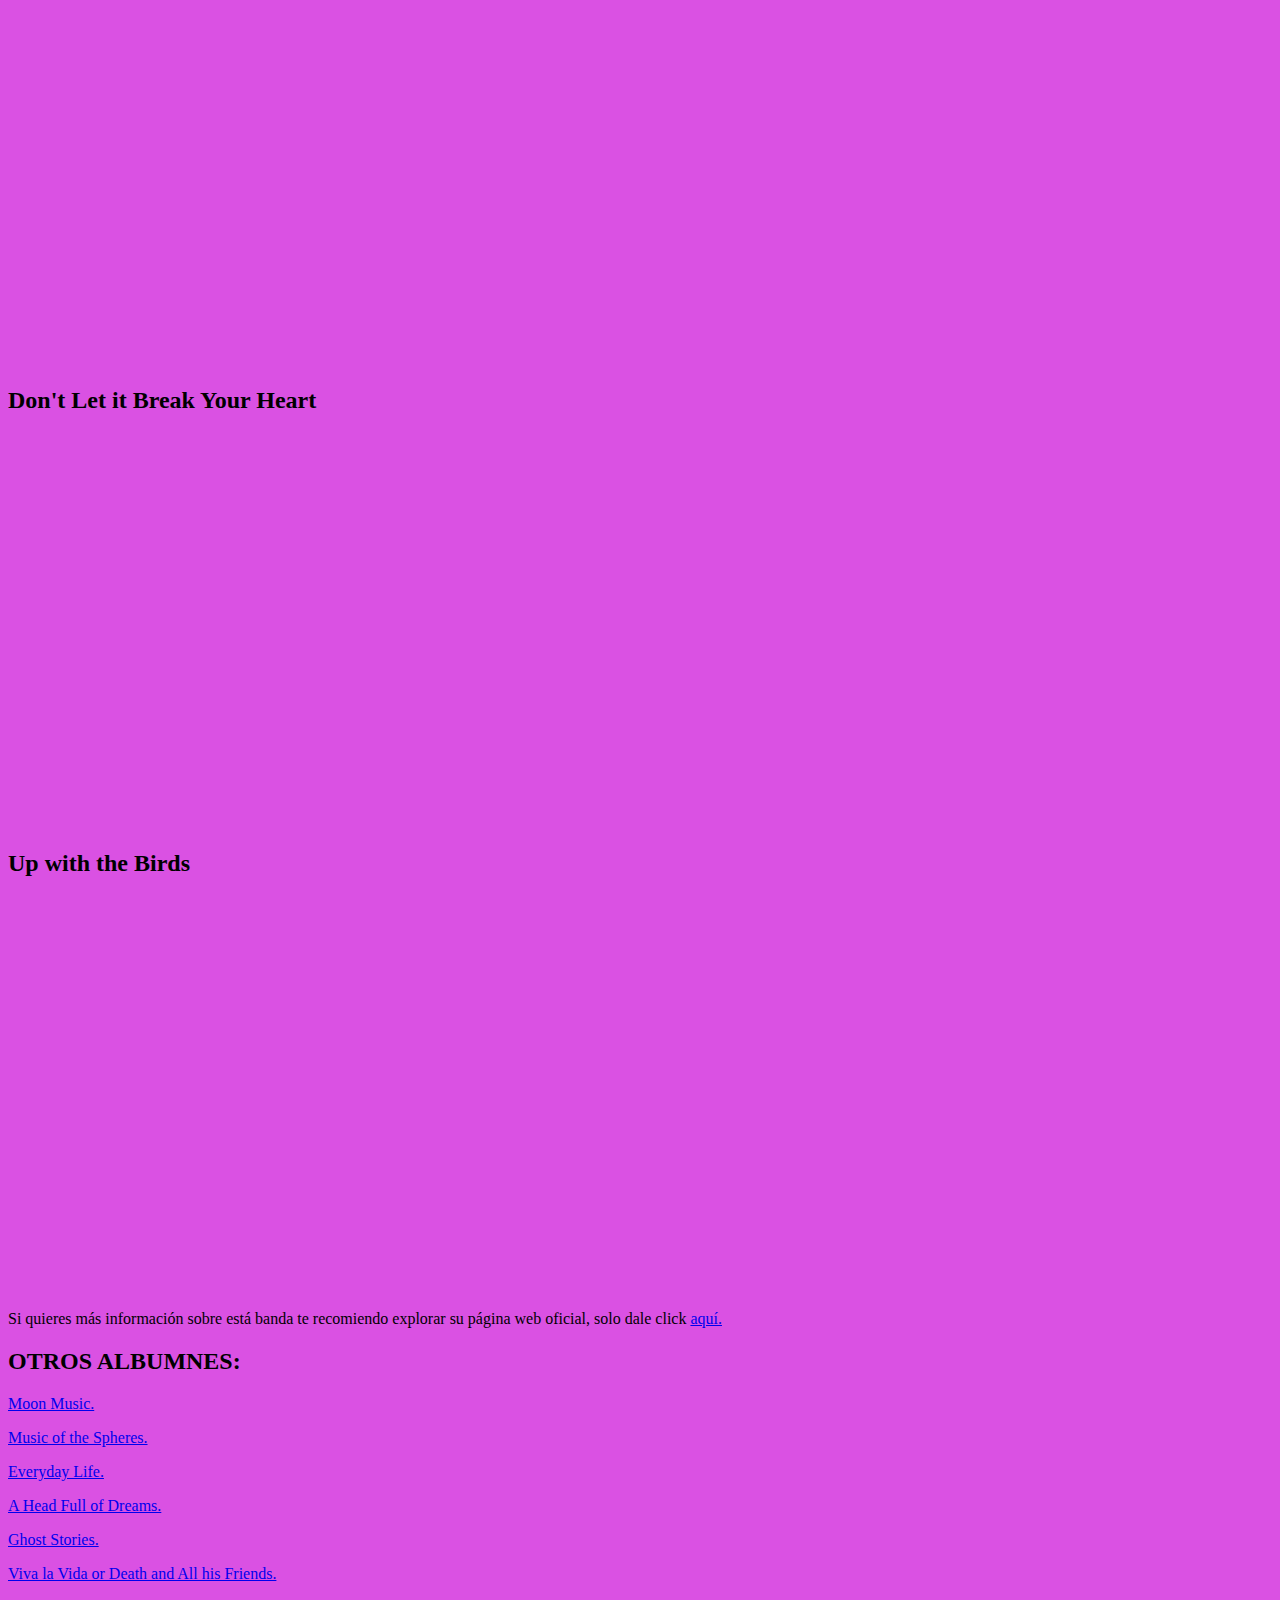
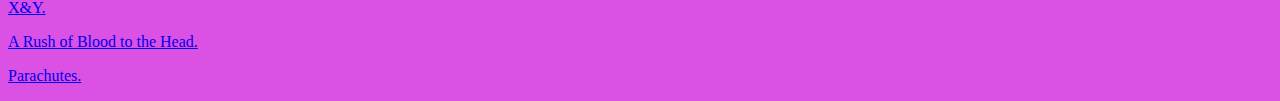
<file: paginas/album5.html>
<!DOCTYPE html>
<html lang="en">
<head>
    <title>MyloXyloto.com </title>
    <center>
        <style>
            h3 {
                display: inline-block;   
              }
              #c{
        color: blueviolet;
    }
    #o{
        color: blue;
    }
    #l1{
        color: rgb(38, 158, 206);
    }
    #d{
        color: rgb(40, 196, 40);
    }
    #p{
        color: green;
    }
    #l2{
        color: yellow;
    }
    #a{
        color: orange;
    }
    #y{
        color: red;
    }
        </style>
        <h3 id="c"><b>C</b></h3>
        <h3 id="o"><b>O</b></h3>
        <h3 id="l1"><b>L</b></h3>
        <h3 id="d"><b>D</b></h3>
        <h3 id="p"><b>P</b></h3>
        <h3 id="l2"><b>L</b></h3>
        <h3 id="a"><b>A</b></h3>
        <h3 id="y"><b>Y</b></h3>
    <h1>MYLO XYLOTO</h1>
    <img src="../imagenes/img-album5.jpeg" width="250" height="250">
    </center>
</head>
<body bgcolor="#DA51E3">
    <h2><b>¿QUÉ ES?</b></h2>
    <p>"Mylo Xyloto" es el quinto álbum de la banda Coldplay, lanzado el 24 de octubre de 2011.
         Es uno de los discos más ambiciosos y conceptuales de la banda, con un estilo vibrante y colorido,
          que mezcla pop-rock, electrónica, y sonidos experimentales. </p>
    <p>El álbum narra una historia basada en un mundo distópico donde el amor lucha por
         sobrevivir en medio del control y la opresión.</p>
  
    <p>A continuación te muestro las 14 canciones de este álbum.</p>
    <h2>CANCIONES:</h2>
    <p><a href="#1">Mylo Xyloto</a></p>
    <p><a href="#2">Hurts Like Heaven</a></p>
    <p><a href="#3">Paradise</a></p>
    <p><a href="#4">Charlie Brown</a></p>
    <P><a href="#5">Us Against the World</a></p>
    <p><a href="#6">M.M.I.X</a></p>
    <p><a href="#7">Every Teardrop Is a Waterfall</a></p>
    <p><a href="#8">Major Minus</a></p>
    <P><a href="#9">U.F.O</a></p>
    <P><a href="#10">Princess of China</a></p>
    <P><a href="#11">Up in Flames</a></p>
    <P><a href="#12">A Hopeful Transmission</a></p>
    <P><a href="#13">Don't Let it Break Your Heart</a></p>
    <P><a href="#14">Up with the Birds</a></p>
    <P><a href="#15">créditos</a></p>


    <br>
    <p>A continuación podras escuchar la canciones a traves de la plataforma de YouTube</p>
    <h2 id="1">Mylo Xyloto</h2>
    <iframe width="501" height="393" src="https://www.youtube.com/embed/EJJM43SunvE?list=PLWAcD2CRDyELr_qEAEBhWA5-CKs-fz3Jo" title="Mylo Xyloto" frameborder="0" allow="accelerometer; autoplay; clipboard-write; encrypted-media; gyroscope; picture-in-picture; web-share" referrerpolicy="strict-origin-when-cross-origin" allowfullscreen></iframe>
    <h2 id="2">Hurts Like Heaven</h2>
    <iframe width="501" height="393" src="https://www.youtube.com/embed/AAQh4dzpDNo?list=PLWAcD2CRDyELr_qEAEBhWA5-CKs-fz3Jo" title="Hurts Like Heaven" frameborder="0" allow="accelerometer; autoplay; clipboard-write; encrypted-media; gyroscope; picture-in-picture; web-share" referrerpolicy="strict-origin-when-cross-origin" allowfullscreen></iframe>
    <h2 id="3">Paradise</h2>
    <iframe width="501" height="393" src="https://www.youtube.com/embed/Q0TEUMPIhk8?list=PLWAcD2CRDyELr_qEAEBhWA5-CKs-fz3Jo" title="Paradise" frameborder="0" allow="accelerometer; autoplay; clipboard-write; encrypted-media; gyroscope; picture-in-picture; web-share" referrerpolicy="strict-origin-when-cross-origin" allowfullscreen></iframe>
    <h2 id="4">Charlie Brown</h2>
    <iframe width="501" height="393" src="https://www.youtube.com/embed/JZwU974Qdf4?list=PLWAcD2CRDyELr_qEAEBhWA5-CKs-fz3Jo" title="Charlie Brown" frameborder="0" allow="accelerometer; autoplay; clipboard-write; encrypted-media; gyroscope; picture-in-picture; web-share" referrerpolicy="strict-origin-when-cross-origin" allowfullscreen></iframe>
    <h2 id="5">Us Against the World</h2>
    <iframe width="501" height="393" src="https://www.youtube.com/embed/NlrW3lqj3kI?list=PLWAcD2CRDyELr_qEAEBhWA5-CKs-fz3Jo" title="Us Against the World" frameborder="0" allow="accelerometer; autoplay; clipboard-write; encrypted-media; gyroscope; picture-in-picture; web-share" referrerpolicy="strict-origin-when-cross-origin" allowfullscreen></iframe>
    <h2 id="6">M.M.I.X</h2>
    <iframe width="501" height="393" src="https://www.youtube.com/embed/GxK0HFhvRU4?list=PLWAcD2CRDyELr_qEAEBhWA5-CKs-fz3Jo" title="M.M.I.X." frameborder="0" allow="accelerometer; autoplay; clipboard-write; encrypted-media; gyroscope; picture-in-picture; web-share" referrerpolicy="strict-origin-when-cross-origin" allowfullscreen></iframe>
    <h2 id="7">Every Teardrop Is a Waterfall</h2>
    <iframe width="501" height="393" src="https://www.youtube.com/embed/PYnF66Ssi-A?list=PLWAcD2CRDyELr_qEAEBhWA5-CKs-fz3Jo" title="Every Teardrop Is a Waterfall" frameborder="0" allow="accelerometer; autoplay; clipboard-write; encrypted-media; gyroscope; picture-in-picture; web-share" referrerpolicy="strict-origin-when-cross-origin" allowfullscreen></iframe>
    <h2 id="8">Major Minus</h2>
    <iframe width="501" height="393" src="https://www.youtube.com/embed/8W68jBXPSL4?list=PLWAcD2CRDyELr_qEAEBhWA5-CKs-fz3Jo" title="Major Minus" frameborder="0" allow="accelerometer; autoplay; clipboard-write; encrypted-media; gyroscope; picture-in-picture; web-share" referrerpolicy="strict-origin-when-cross-origin" allowfullscreen></iframe>
    <h2 id="9">U.F.O</h2>
    <iframe width="501" height="393" src="https://www.youtube.com/embed/bOyqszY_rBc?list=PLWAcD2CRDyELr_qEAEBhWA5-CKs-fz3Jo" title="U.F.O." frameborder="0" allow="accelerometer; autoplay; clipboard-write; encrypted-media; gyroscope; picture-in-picture; web-share" referrerpolicy="strict-origin-when-cross-origin" allowfullscreen></iframe>
    <h2 id="10">Princess of China</h2>
    <iframe width="501" height="393" src="https://www.youtube.com/embed/iF7Mcq9-M6g?list=PLWAcD2CRDyELr_qEAEBhWA5-CKs-fz3Jo" title="Princess of China" frameborder="0" allow="accelerometer; autoplay; clipboard-write; encrypted-media; gyroscope; picture-in-picture; web-share" referrerpolicy="strict-origin-when-cross-origin" allowfullscreen></iframe>
    <h2 id="11">Up in Flames</h2>
    <iframe width="501" height="393" src="https://www.youtube.com/embed/0aN61rAve-8?list=PLWAcD2CRDyELr_qEAEBhWA5-CKs-fz3Jo" title="Up in Flames" frameborder="0" allow="accelerometer; autoplay; clipboard-write; encrypted-media; gyroscope; picture-in-picture; web-share" referrerpolicy="strict-origin-when-cross-origin" allowfullscreen></iframe>
    <h2 id="12">A Hopeful Transmission</h2>
    <iframe width="501" height="393" src="https://www.youtube.com/embed/3YKD8lbw9yg?list=PLWAcD2CRDyELr_qEAEBhWA5-CKs-fz3Jo" title="A Hopeful Transmission" frameborder="0" allow="accelerometer; autoplay; clipboard-write; encrypted-media; gyroscope; picture-in-picture; web-share" referrerpolicy="strict-origin-when-cross-origin" allowfullscreen></iframe>
    <h2 id="13">Don't Let it Break Your Heart</h2>
    <iframe width="501" height="393" src="https://www.youtube.com/embed/-Vsxec2ssZM?list=PLWAcD2CRDyELr_qEAEBhWA5-CKs-fz3Jo" title="Don&#39;t Let It Break Your Heart" frameborder="0" allow="accelerometer; autoplay; clipboard-write; encrypted-media; gyroscope; picture-in-picture; web-share" referrerpolicy="strict-origin-when-cross-origin" allowfullscreen></iframe>
    <h2 id="14">Up with the Birds</h2>
    <iframe width="501" height="393" src="https://www.youtube.com/embed/PUR2WOSa3ww?list=PLWAcD2CRDyELr_qEAEBhWA5-CKs-fz3Jo" title="Up with the Birds" frameborder="0" allow="accelerometer; autoplay; clipboard-write; encrypted-media; gyroscope; picture-in-picture; web-share" referrerpolicy="strict-origin-when-cross-origin" allowfullscreen></iframe>

    <p id="15"> Si quieres más información sobre está banda te recomiendo explorar su página web oficial, solo dale click <a href="https://www.coldplay.com/">aquí.</a></p>
    <h2>OTROS ALBUMNES:</h2>
    <p><a href="../index.html"> Moon Music.</a></p>
    <p><a href="../paginas/album9.html">Music of the Spheres.</a></p>
    <p><a href="../paginas/album8.html">Everyday Life.</a></p>
    <p><a href="../paginas/album7.html">A Head Full of Dreams.</a></p>
    <p><a href="../paginas/album6.html">Ghost Stories.</a></p>
    <p><a href="../paginas/album4.html">Viva la Vida or Death and All his Friends.</a></p>
    <p><a href="../paginas/album3.html">X&Y.</a></p>
    <p><a href="../paginas/album2.html">A Rush of Blood to the Head.</a></p>
    <p><a href="../paginas/album1.html">Parachutes.</a></p>
    
</body>
</html>
</file>
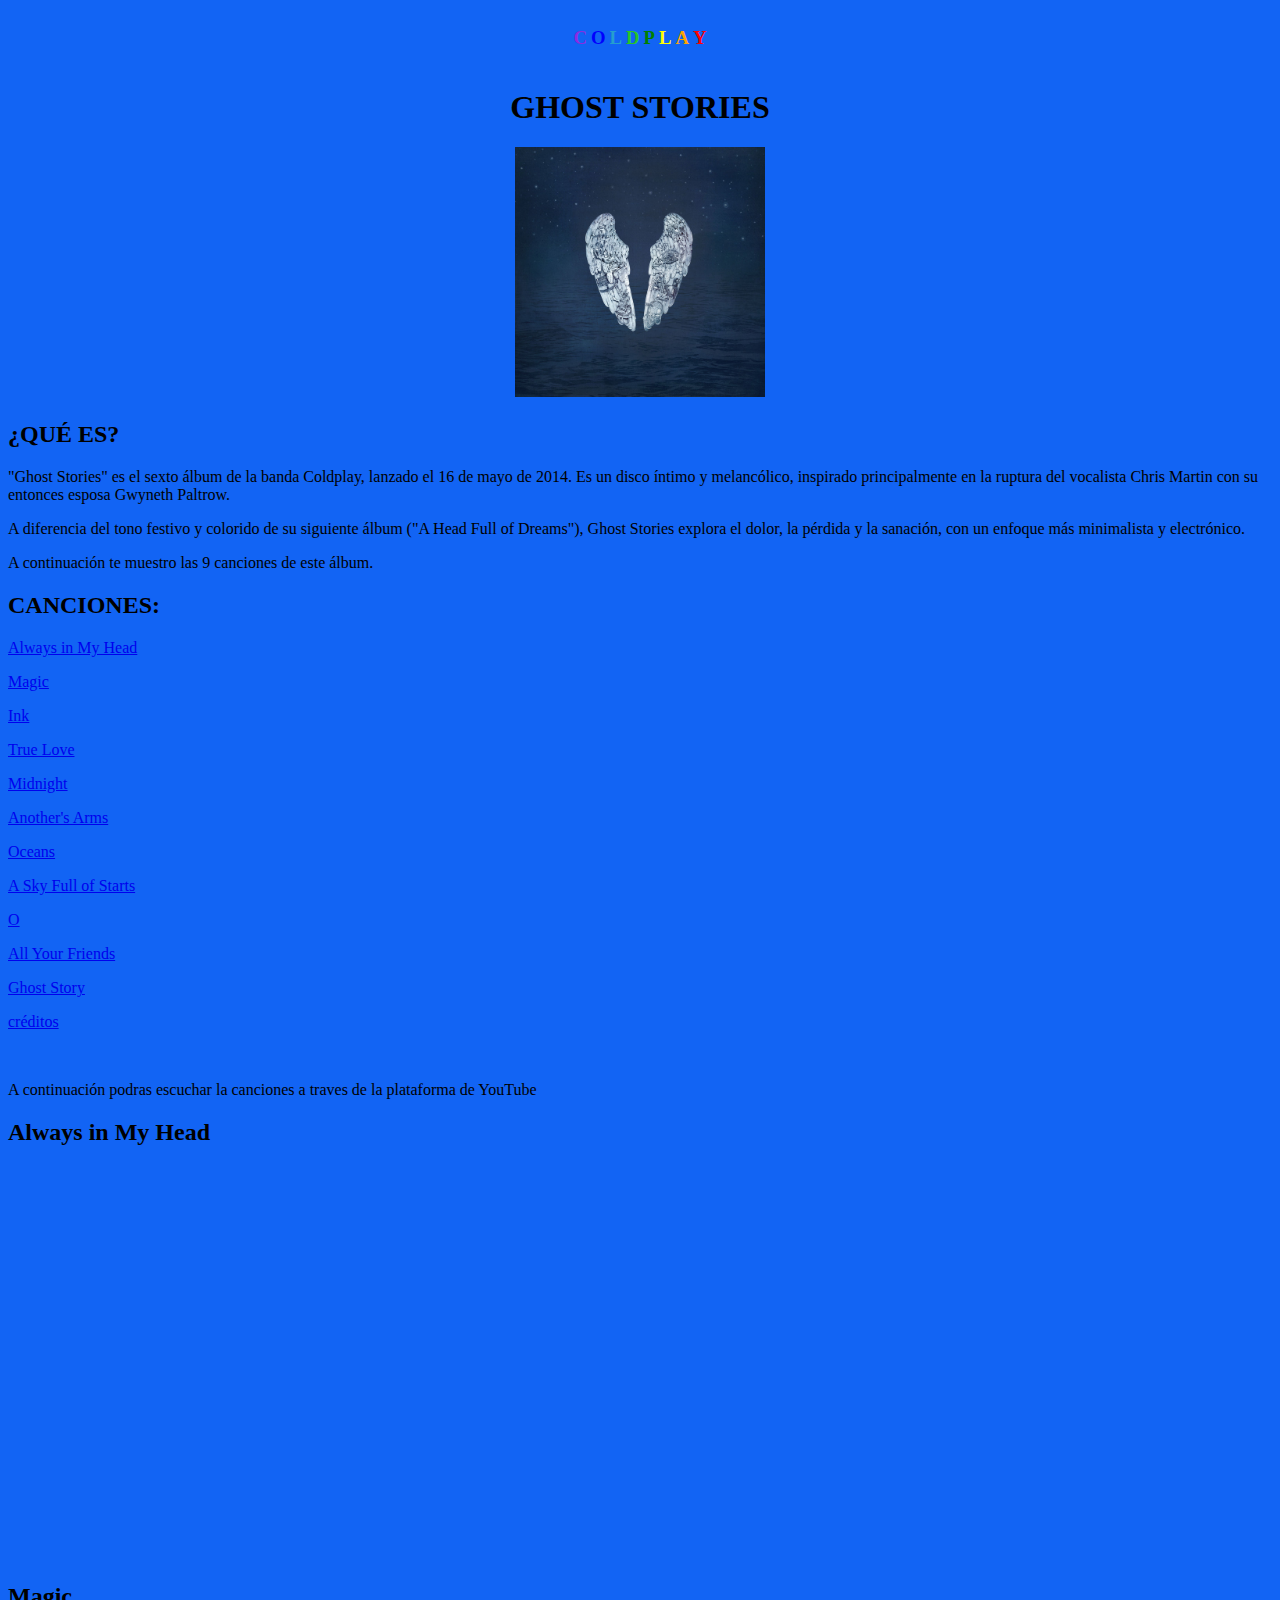
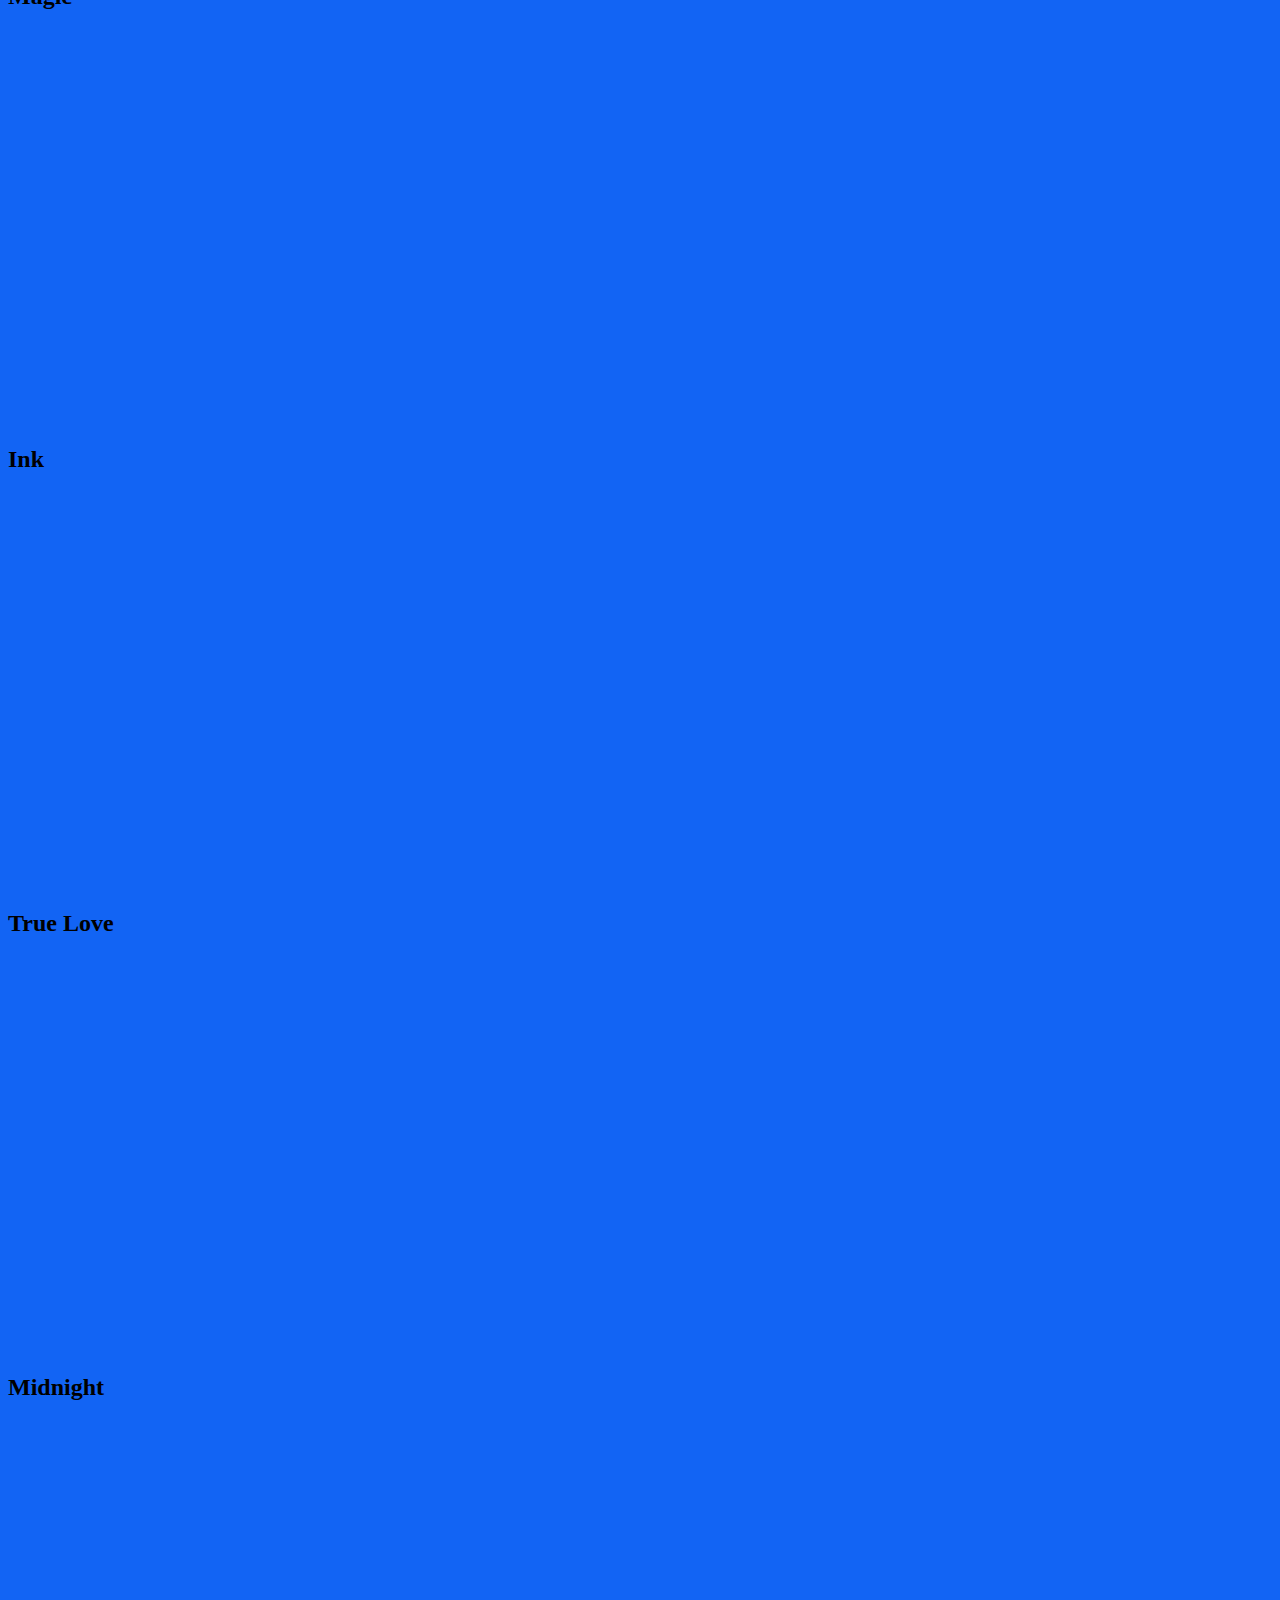
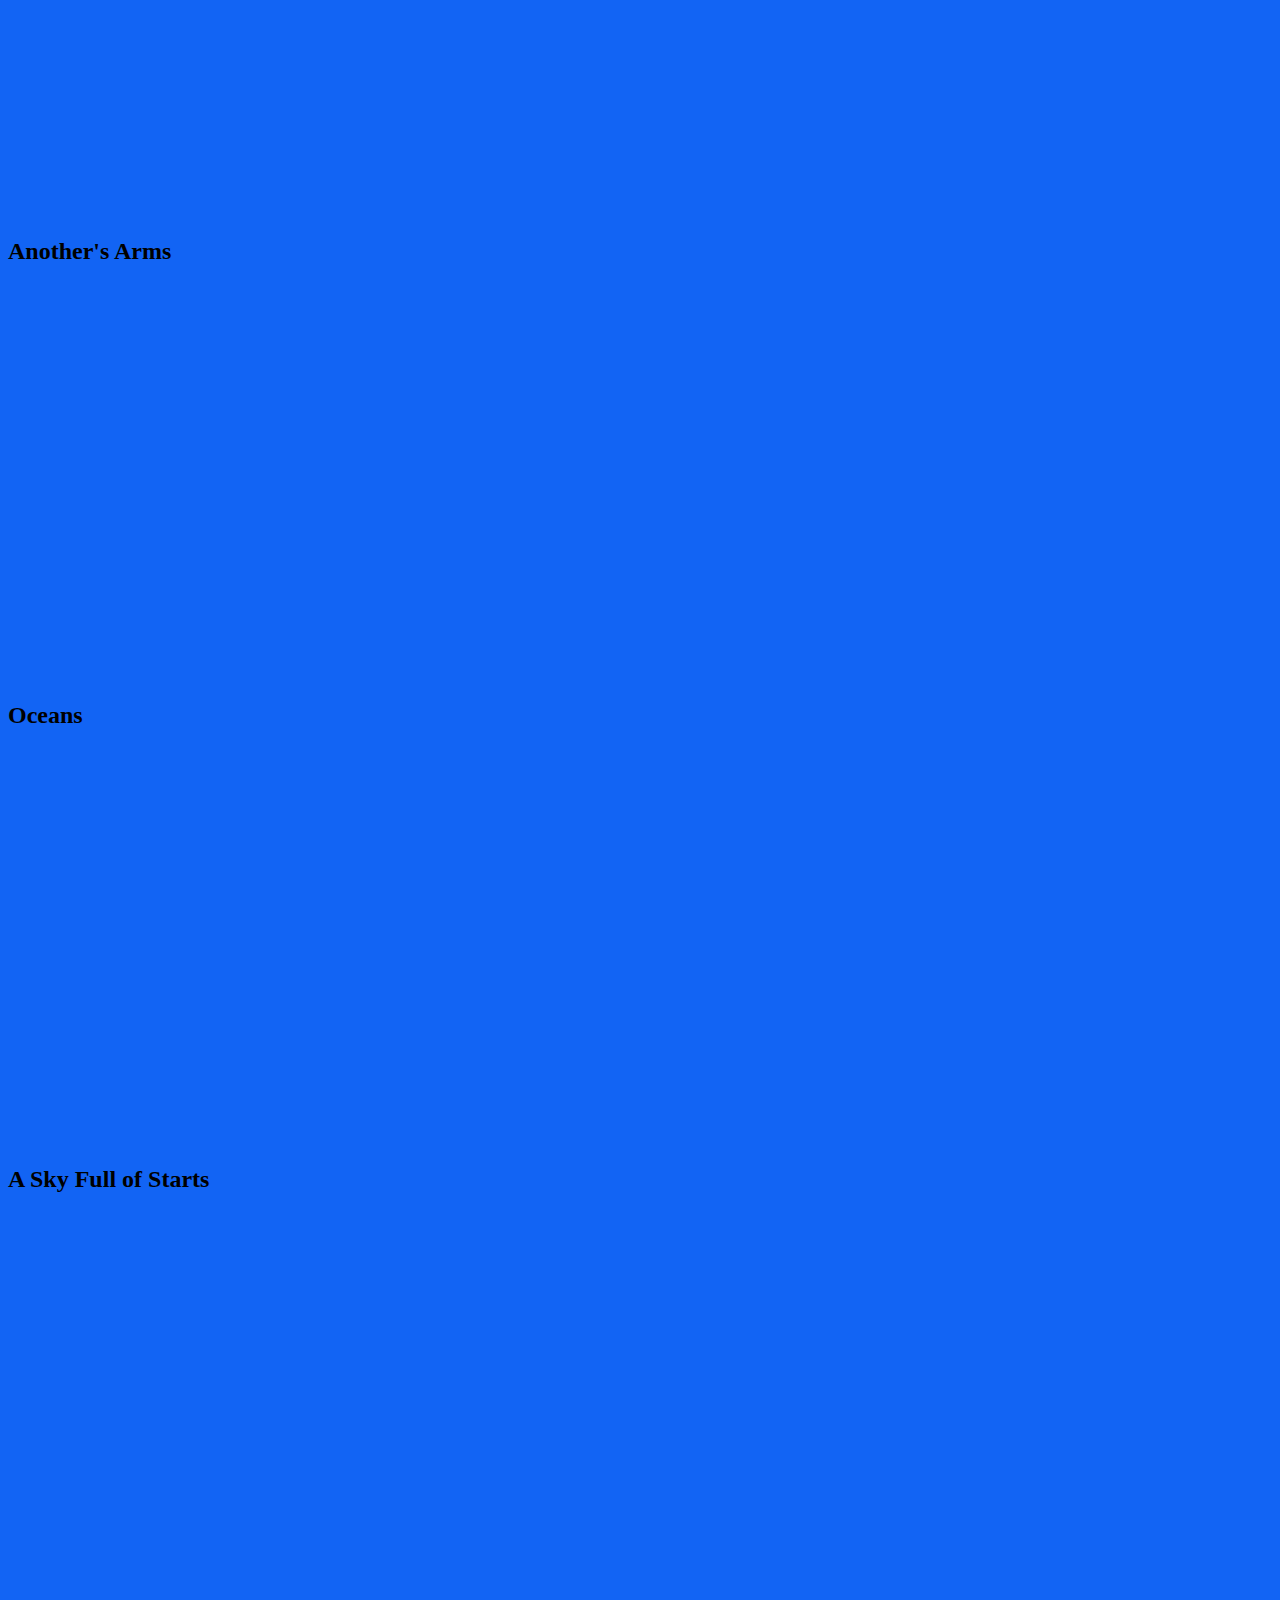
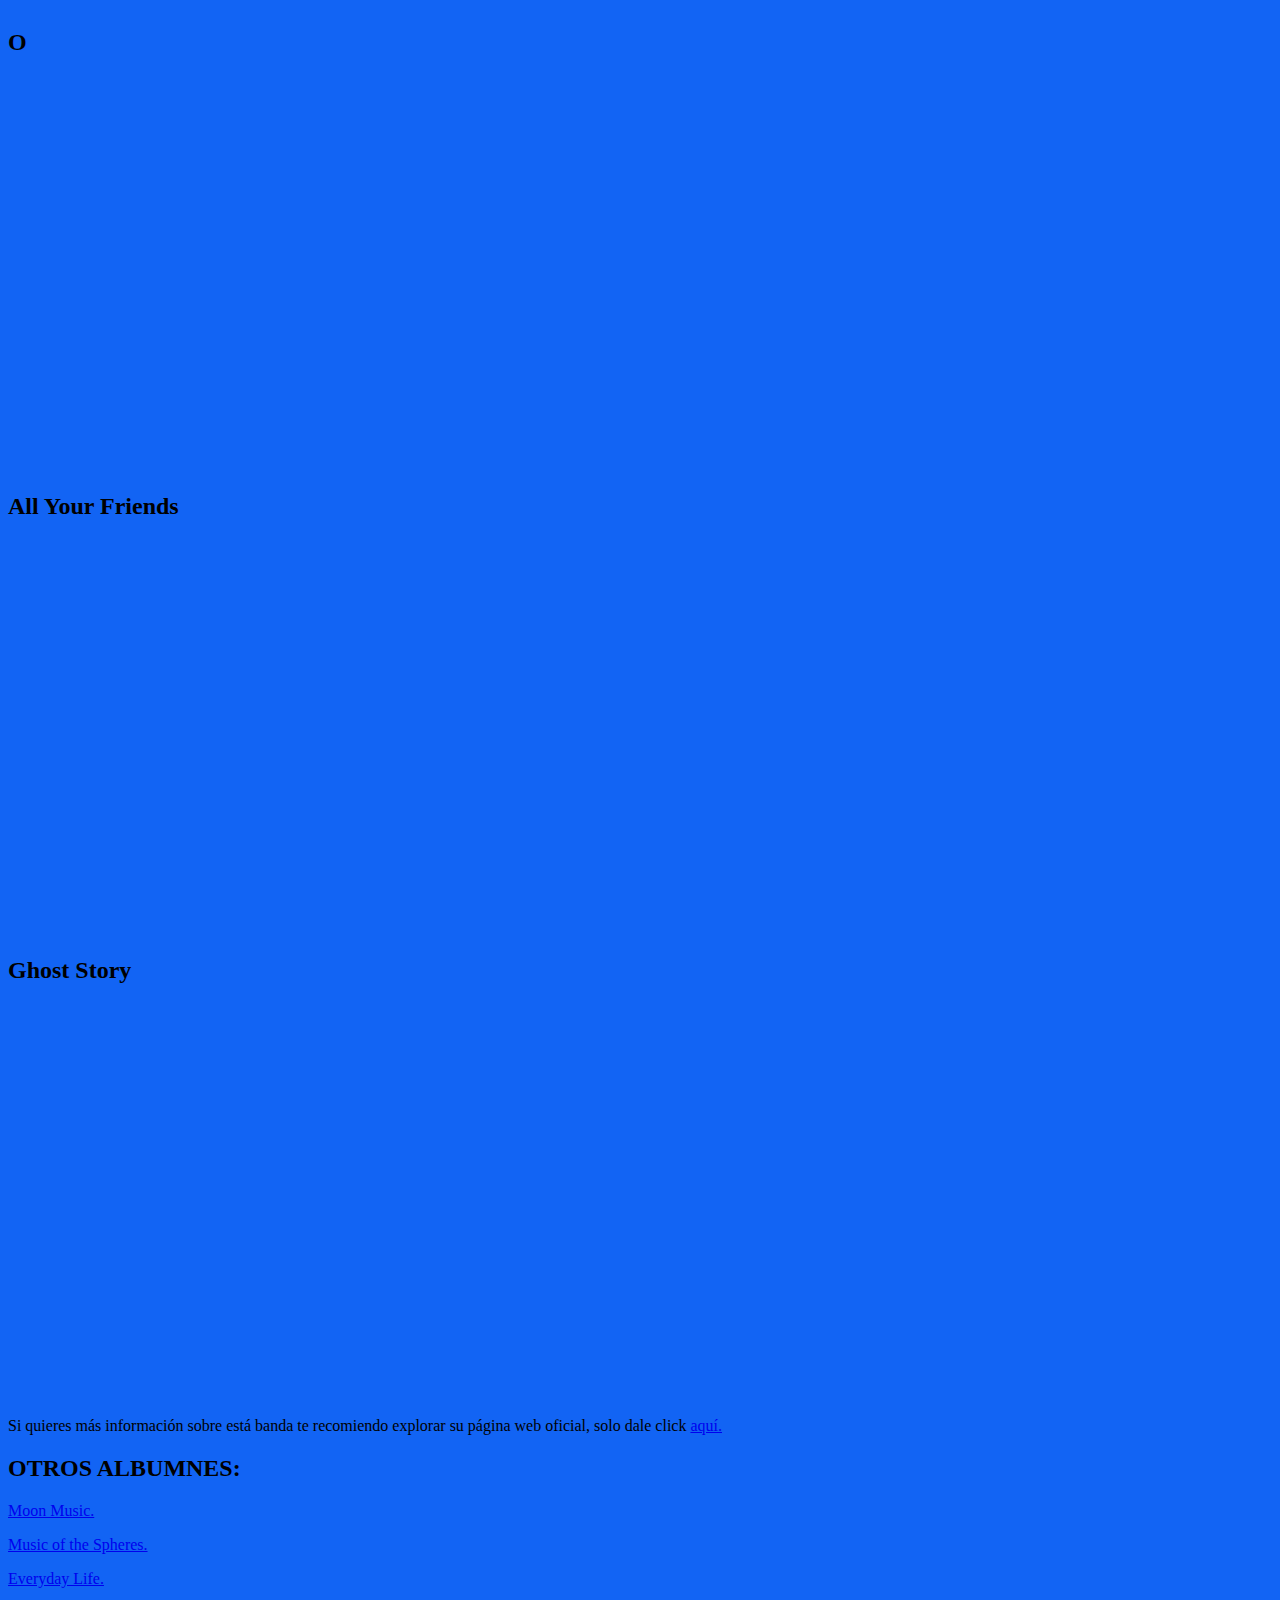
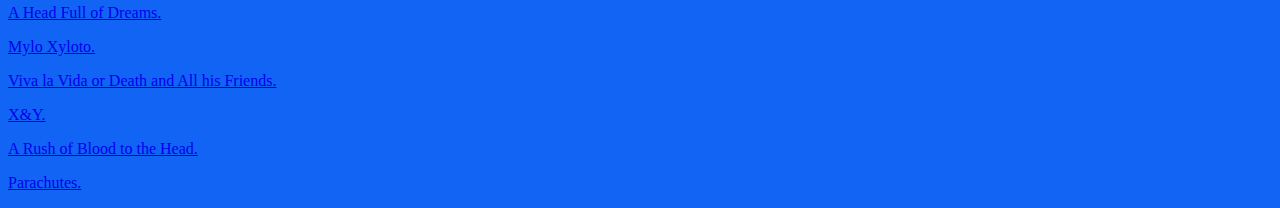
<file: paginas/album6.html>
<!DOCTYPE html>
<html lang="en">
<head>
    <title>GhostStories.com </title>
    <center>
        <style>
            h3 {
                display: inline-block;   
              }
              #c{
        color: blueviolet;
    }
    #o{
        color: blue;
    }
    #l1{
        color: rgb(38, 158, 206);
    }
    #d{
        color: rgb(40, 196, 40);
    }
    #p{
        color: green;
    }
    #l2{
        color: yellow;
    }
    #a{
        color: orange;
    }
    #y{
        color: red;
    }
        </style>
        <h3 id="c"><b>C</b></h3>
        <h3 id="o"><b>O</b></h3>
        <h3 id="l1"><b>L</b></h3>
        <h3 id="d"><b>D</b></h3>
        <h3 id="p"><b>P</b></h3>
        <h3 id="l2"><b>L</b></h3>
        <h3 id="a"><b>A</b></h3>
        <h3 id="y"><b>Y</b></h3>
    <h1>GHOST STORIES</h1>
    <img src="../imagenes/img-album6.jpeg" width="250" height="250">
    </center>
</head>
<body bgcolor="#1264F4">
    <h2><b>¿QUÉ ES?</b></h2>
    <p>"Ghost Stories" es el sexto álbum de la banda Coldplay, lanzado el 16 de mayo de 2014.
         Es un disco íntimo y melancólico, inspirado principalmente en la ruptura del vocalista 
         Chris Martin con su entonces esposa Gwyneth Paltrow.</p>
    <p>A diferencia del tono festivo y colorido de su siguiente álbum ("A Head Full of Dreams"),
         Ghost Stories explora el dolor, la pérdida y la sanación, con un enfoque más minimalista y electrónico.</p>
  
    <p>A continuación te muestro las 9 canciones de este álbum.</p>
    <h2>CANCIONES:</h2>
    <p><a href="#1">Always in My Head</a></p>
    <p><a href="#2">Magic</a></p>
    <p><a href="#3">Ink</a></p>
    <p><a href="#4">True Love</a></p>
    <P><a href="#5">Midnight</a></p>
    <p><a href="#6">Another's Arms</a></p>
    <p><a href="#7">Oceans</a></p>
    <p><a href="#8">A Sky Full of Starts</a></p>
    <P><a href="#9">O</a></p>
    <p><a href="#10">All Your Friends</a></p>
    <P><a href="#11">Ghost Story</a></p>
    <P><a href="#12">créditos</a></p>


    <br>
    <p>A continuación podras escuchar la canciones a traves de la plataforma de YouTube</p>
    <h2 id="1">Always in My Head</h2>
    <iframe width="501" height="393" src="https://www.youtube.com/embed/l2UJmdM9Omw?list=PLo6QvHZ4RyGnhUDHmmKuiw8lF_yXY-bpx" title="Always in My Head" frameborder="0" allow="accelerometer; autoplay; clipboard-write; encrypted-media; gyroscope; picture-in-picture; web-share" referrerpolicy="strict-origin-when-cross-origin" allowfullscreen></iframe>
    <h2 id="2">Magic</h2>
    <iframe width="501" height="393" src="https://www.youtube.com/embed/219pQObZq2I?list=PLo6QvHZ4RyGnhUDHmmKuiw8lF_yXY-bpx" title="Magic" frameborder="0" allow="accelerometer; autoplay; clipboard-write; encrypted-media; gyroscope; picture-in-picture; web-share" referrerpolicy="strict-origin-when-cross-origin" allowfullscreen></iframe>
    <h2 id="3">Ink</h2>
    <iframe width="501" height="393" src="https://www.youtube.com/embed/Qjo_x_8vrVY?list=PLo6QvHZ4RyGnhUDHmmKuiw8lF_yXY-bpx" title="Ink" frameborder="0" allow="accelerometer; autoplay; clipboard-write; encrypted-media; gyroscope; picture-in-picture; web-share" referrerpolicy="strict-origin-when-cross-origin" allowfullscreen></iframe>
    <h2 id="4">True Love</h2>
    <iframe width="501" height="393" src="https://www.youtube.com/embed/d-6kIWaHwiY?list=PLo6QvHZ4RyGnhUDHmmKuiw8lF_yXY-bpx" title="True Love" frameborder="0" allow="accelerometer; autoplay; clipboard-write; encrypted-media; gyroscope; picture-in-picture; web-share" referrerpolicy="strict-origin-when-cross-origin" allowfullscreen></iframe>
    <h2 id="5">Midnight</h2>
    <iframe width="501" height="393" src="https://www.youtube.com/embed/L5uqSeA_bps?list=PLo6QvHZ4RyGnhUDHmmKuiw8lF_yXY-bpx" title="Midnight" frameborder="0" allow="accelerometer; autoplay; clipboard-write; encrypted-media; gyroscope; picture-in-picture; web-share" referrerpolicy="strict-origin-when-cross-origin" allowfullscreen></iframe>
    <h2 id="6">Another's Arms</h2>
    <iframe width="501" height="393" src="https://www.youtube.com/embed/4EYN8yeReTE?list=PLo6QvHZ4RyGnhUDHmmKuiw8lF_yXY-bpx" title="Another&#39;s Arms" frameborder="0" allow="accelerometer; autoplay; clipboard-write; encrypted-media; gyroscope; picture-in-picture; web-share" referrerpolicy="strict-origin-when-cross-origin" allowfullscreen></iframe>
    <h2 id="7">Oceans</h2>
    <iframe width="501" height="393" src="https://www.youtube.com/embed/D72bzPbZQrI?list=PLo6QvHZ4RyGnhUDHmmKuiw8lF_yXY-bpx" title="Oceans" frameborder="0" allow="accelerometer; autoplay; clipboard-write; encrypted-media; gyroscope; picture-in-picture; web-share" referrerpolicy="strict-origin-when-cross-origin" allowfullscreen></iframe>
    <h2 id="8">A Sky Full of Starts</h2>
    <iframe width="501" height="393" src="https://www.youtube.com/embed/KWuyx6yZ21U?list=PLo6QvHZ4RyGnhUDHmmKuiw8lF_yXY-bpx" title="A Sky Full of Stars" frameborder="0" allow="accelerometer; autoplay; clipboard-write; encrypted-media; gyroscope; picture-in-picture; web-share" referrerpolicy="strict-origin-when-cross-origin" allowfullscreen></iframe>
    <h2 id="9">O</h2>
    <iframe width="501" height="393" src="https://www.youtube.com/embed/-gA3H3clEqk?list=PLo6QvHZ4RyGnhUDHmmKuiw8lF_yXY-bpx" title="O" frameborder="0" allow="accelerometer; autoplay; clipboard-write; encrypted-media; gyroscope; picture-in-picture; web-share" referrerpolicy="strict-origin-when-cross-origin" allowfullscreen></iframe>
    <h2 id="10">All Your Friends</h2>
    <iframe width="501" height="393" src="https://www.youtube.com/embed/5B4ZPnzSfVA?list=PLo6QvHZ4RyGnhUDHmmKuiw8lF_yXY-bpx" title="All Your Friends" frameborder="0" allow="accelerometer; autoplay; clipboard-write; encrypted-media; gyroscope; picture-in-picture; web-share" referrerpolicy="strict-origin-when-cross-origin" allowfullscreen></iframe>
    <h2 id="11">Ghost Story</h2>
    <iframe width="501" height="393" src="https://www.youtube.com/embed/ANawf6N4zrg?list=PLo6QvHZ4RyGnhUDHmmKuiw8lF_yXY-bpx" title="Ghost Story" frameborder="0" allow="accelerometer; autoplay; clipboard-write; encrypted-media; gyroscope; picture-in-picture; web-share" referrerpolicy="strict-origin-when-cross-origin" allowfullscreen></iframe>

    <p id="12"> Si quieres más información sobre está banda te recomiendo explorar su página web oficial, solo dale click <a href="https://www.coldplay.com/">aquí.</a></p>
    <h2>OTROS ALBUMNES:</h2>
    <p><a href="../index.html"> Moon Music.</a></p>
    <p><a href="../paginas/album9.html">Music of the Spheres.</a></p>
    <p><a href="../paginas/album8.html">Everyday Life.</a></p>
    <p><a href="../paginas/album7.html">A Head Full of Dreams.</a></p>
    <p><a href="../paginas/album5.html">Mylo Xyloto.</a></p>
    <p><a href="../paginas/album4.html">Viva la Vida or Death and All his Friends.</a></p>
    <p><a href="../paginas/album3.html">X&Y.</a></p>
    <p><a href="../paginas/album2.html">A Rush of Blood to the Head.</a></p>
    <p><a href="../paginas/album1.html">Parachutes.</a></p>
    
</body>
</html>
</file>
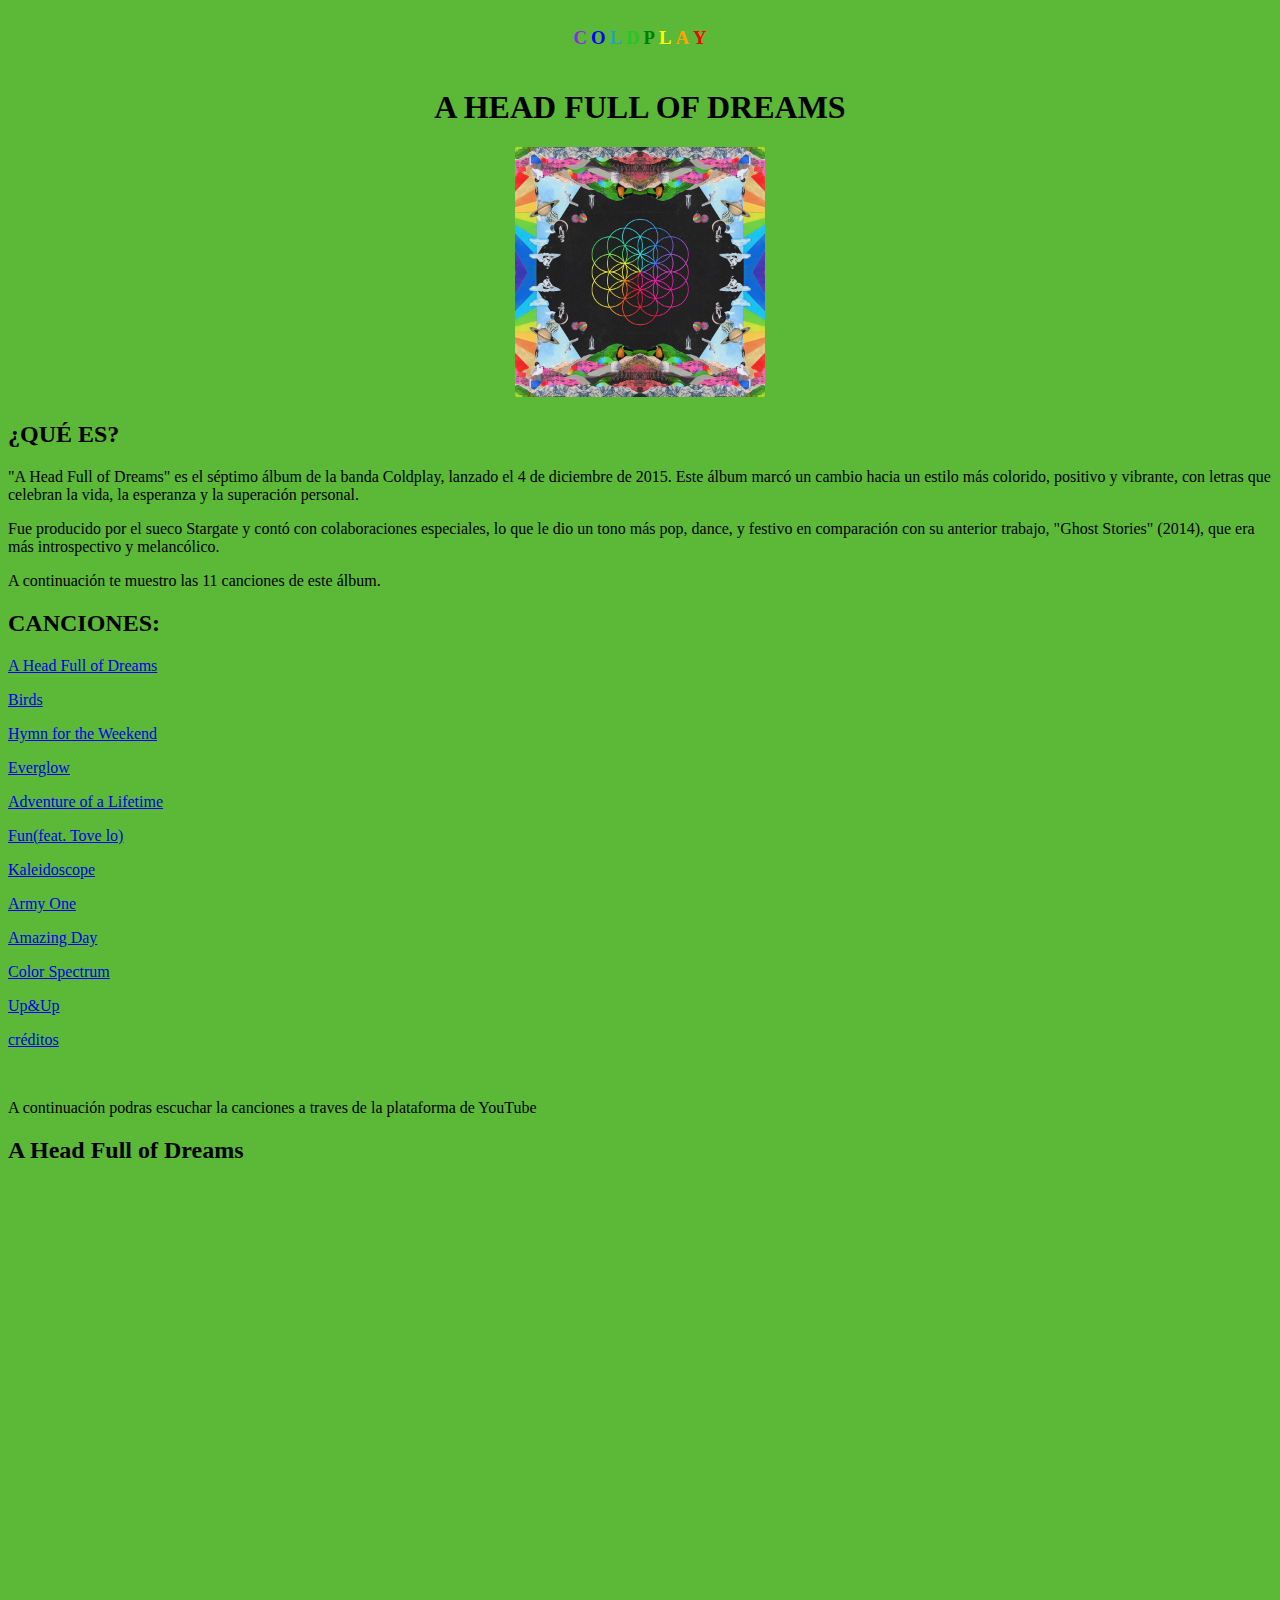
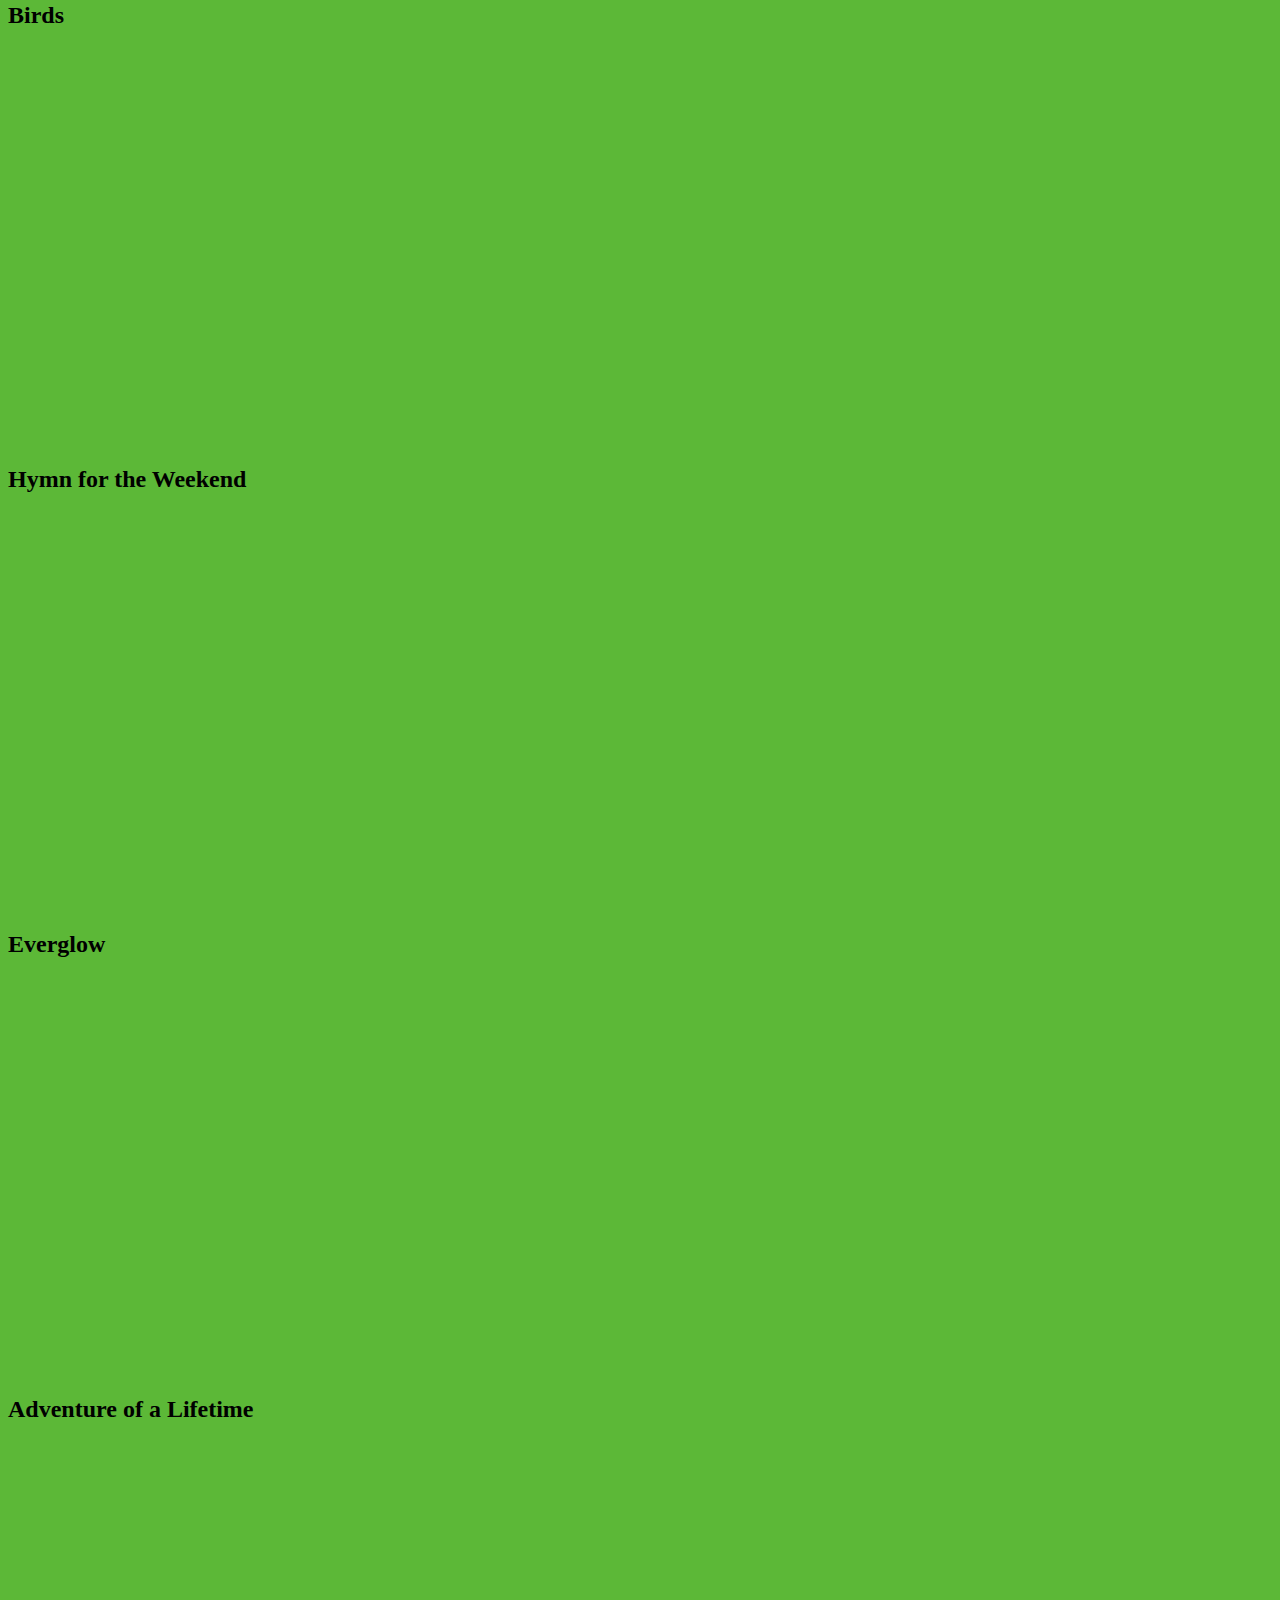
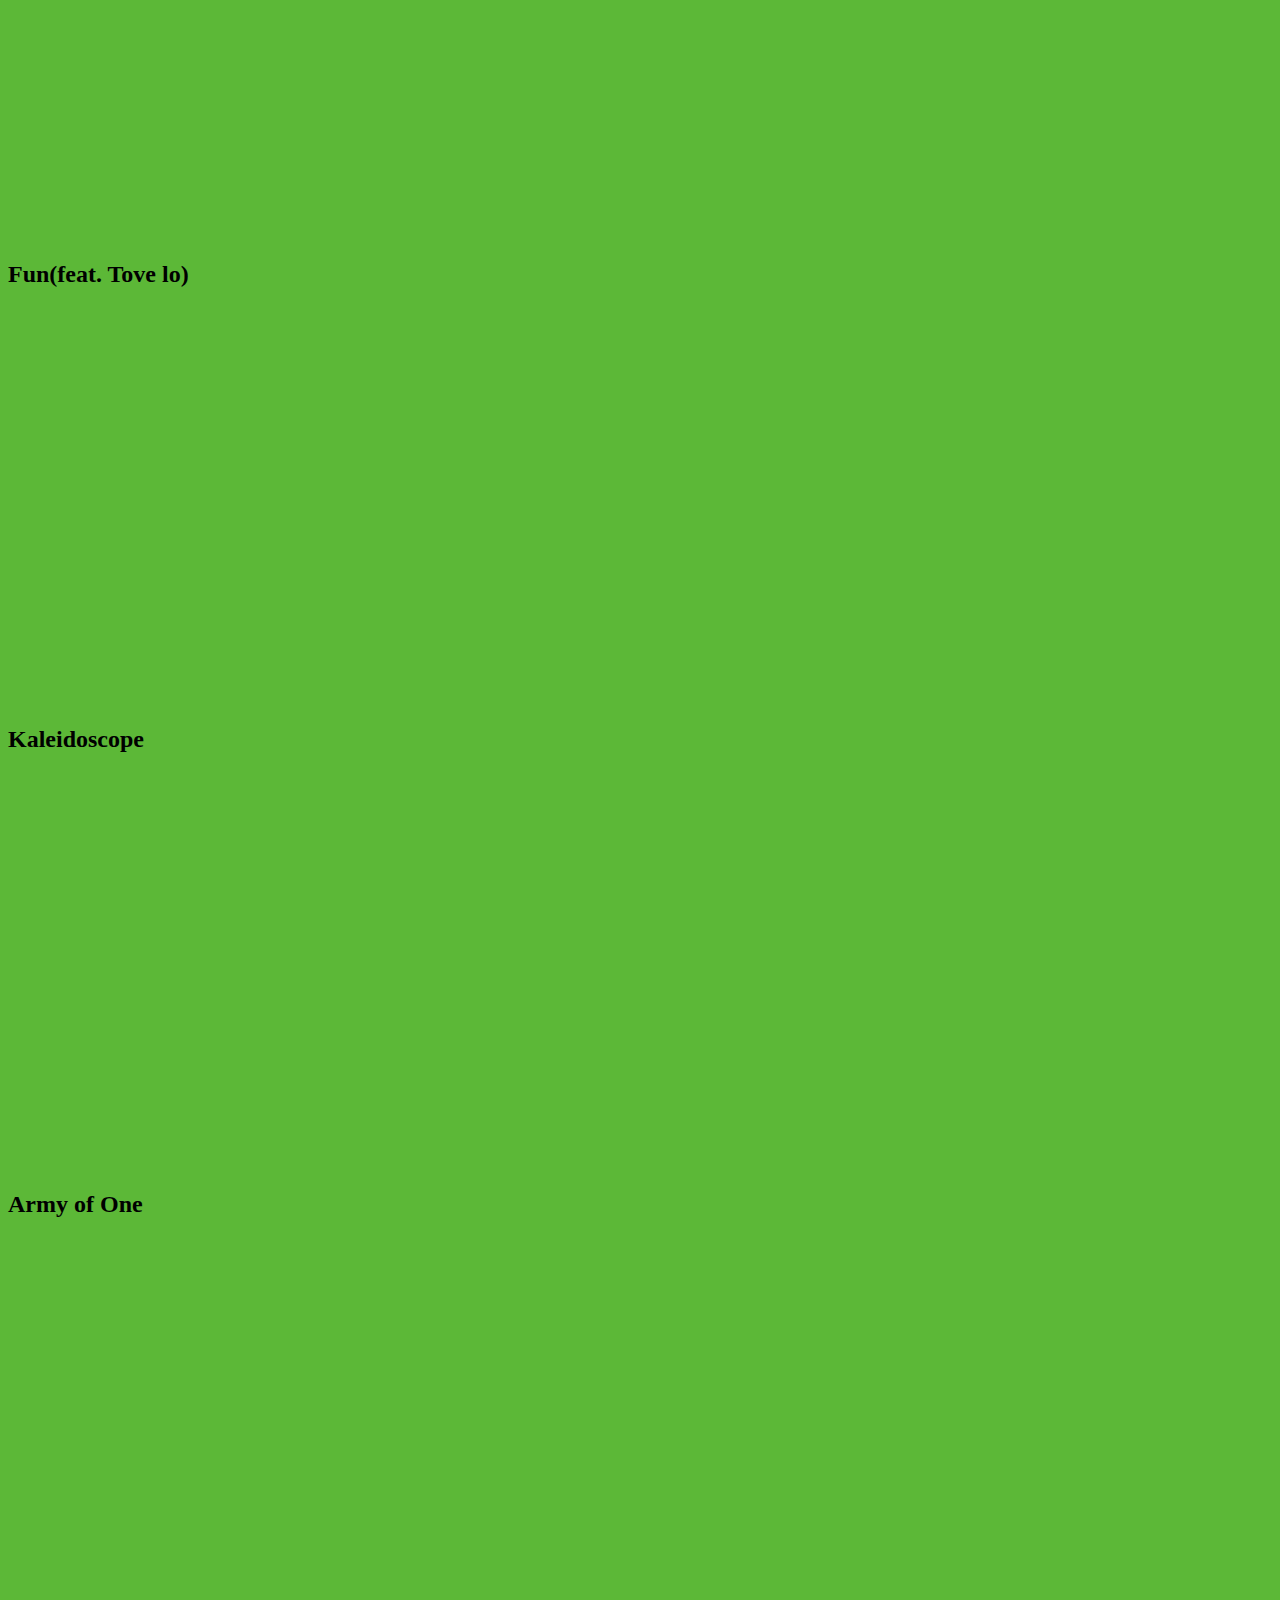
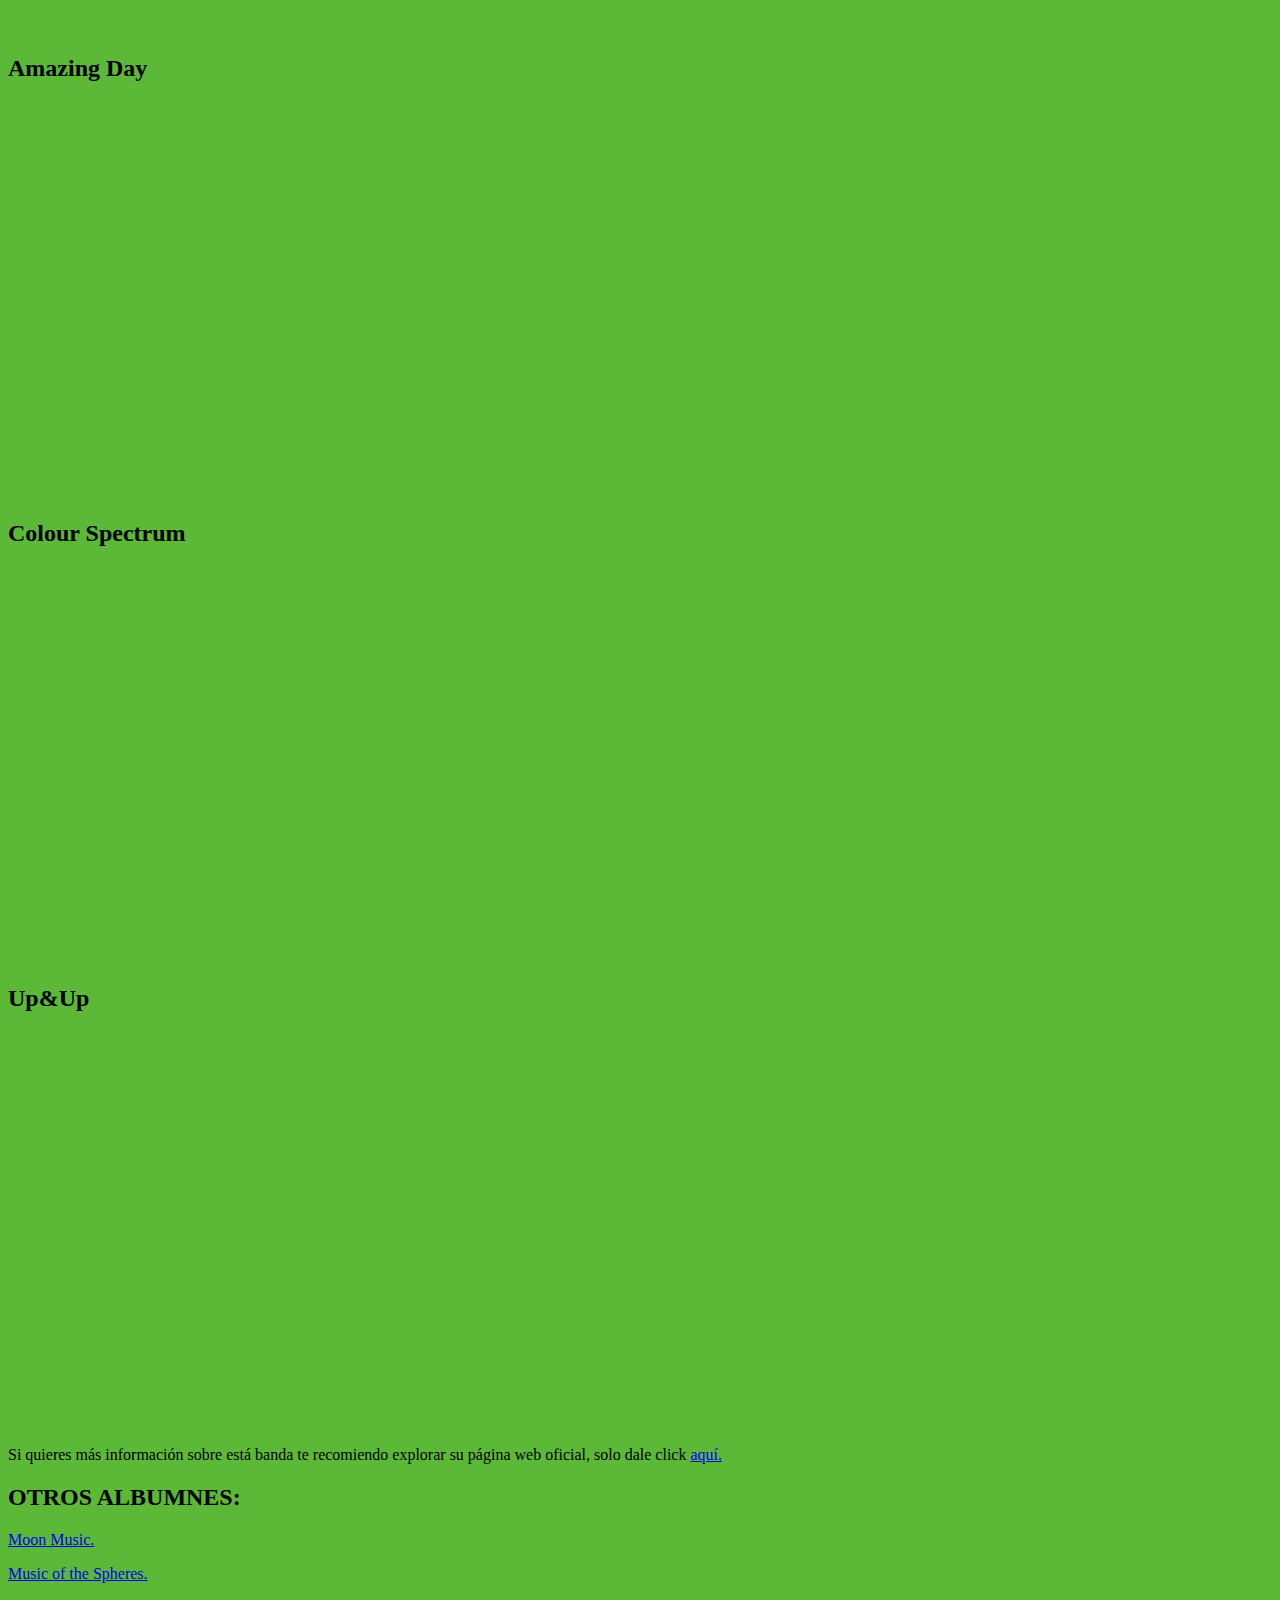
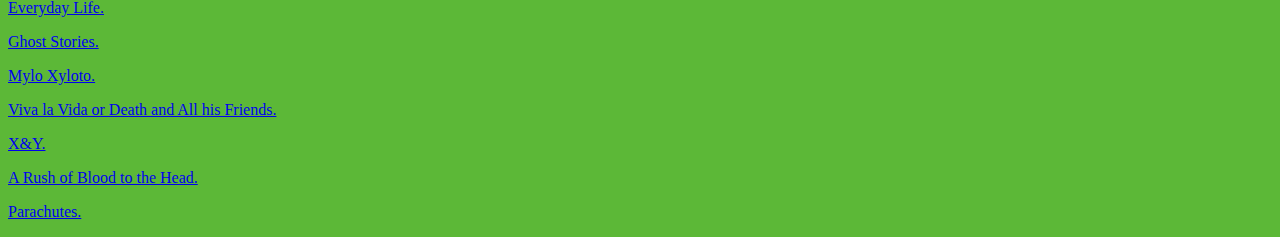
<file: paginas/album7.html>
<!DOCTYPE html>
<html lang="en">
<head>
    <title>AHeadFullofDreams.com </title>
    <center>
        <style>
            h3 {
                display: inline-block;   
              }
              #c{
        color: blueviolet;
    }
    #o{
        color: blue;
    }
    #l1{
        color: rgb(38, 158, 206);
    }
    #d{
        color: rgb(40, 196, 40);
    }
    #p{
        color: green;
    }
    #l2{
        color: yellow;
    }
    #a{
        color: orange;
    }
    #y{
        color: red;
    }
        </style>
        <h3 id="c"><b>C</b></h3>
        <h3 id="o"><b>O</b></h3>
        <h3 id="l1"><b>L</b></h3>
        <h3 id="d"><b>D</b></h3>
        <h3 id="p"><b>P</b></h3>
        <h3 id="l2"><b>L</b></h3>
        <h3 id="a"><b>A</b></h3>
        <h3 id="y"><b>Y</b></h3>
    <h1>A HEAD FULL OF DREAMS</h1>
    <img src="../imagenes/img-album7.jpg" width="250" height="250">
    </center>
</head>
<body bgcolor="#5CB837">
    <h2><b>¿QUÉ ES?</b></h2>
    <p>"A Head Full of Dreams" es el séptimo álbum de la banda Coldplay, lanzado el 4 de diciembre de 2015.
         Este álbum marcó un cambio hacia un estilo más colorido, positivo y vibrante, con letras que celebran
          la vida, la esperanza y la superación personal.</p>
    <p>Fue producido por el sueco Stargate y contó con colaboraciones especiales, 
        lo que le dio un tono más pop, dance, y festivo en comparación con su anterior trabajo, "Ghost Stories" 
        (2014), que era más introspectivo y melancólico. </p>
  
    <p>A continuación te muestro las 11 canciones de este álbum.</p>
    <h2>CANCIONES:</h2>
    <p><a href="#1">A Head Full of Dreams</a></p>
    <p><a href="#2">Birds</a></p>
    <p><a href="#3">Hymn for the Weekend</a></p>
    <p><a href="#4">Everglow</a></p>
    <P><a href="#5">Adventure of a Lifetime</a></p>
    <p><a href="#6">Fun(feat. Tove lo)</a></p>
    <p><a href="#7">Kaleidoscope</a></p>
    <P><a href="#8">Army One</a></p>
    <P><a href="#9">Amazing Day</a></p>
    <p><a href="#10">Color Spectrum</a></p>
    <P><a href="#11">Up&Up</a></p>
    <P><a href="#12">créditos</a></p>

    <br>
    <p>A continuación podras escuchar la canciones a traves de la plataforma de YouTube</p>
    <h2 id="1">A Head Full of Dreams</h2>
    <iframe width="501" height="394" src="https://www.youtube.com/embed/rwdwb5Fkgso?list=PLLFaXG8eSf29VEZYtuQU02qE2UL66LU4Q" title="A Head Full of Dreams" frameborder="0" allow="accelerometer; autoplay; clipboard-write; encrypted-media; gyroscope; picture-in-picture; web-share" referrerpolicy="strict-origin-when-cross-origin" allowfullscreen></iframe>
    <h2 id="2">Birds</h2>
    <iframe width="501" height="394" src="https://www.youtube.com/embed/reVlIfn6u_c?list=PLLFaXG8eSf29VEZYtuQU02qE2UL66LU4Q" title="Birds" frameborder="0" allow="accelerometer; autoplay; clipboard-write; encrypted-media; gyroscope; picture-in-picture; web-share" referrerpolicy="strict-origin-when-cross-origin" allowfullscreen></iframe>
    <h2 id="3">Hymn for the Weekend</h2>
    <iframe width="501" height="394" src="https://www.youtube.com/embed/H3Kzh6RrnMc?list=PLLFaXG8eSf29VEZYtuQU02qE2UL66LU4Q" title="Hymn for the Weekend" frameborder="0" allow="accelerometer; autoplay; clipboard-write; encrypted-media; gyroscope; picture-in-picture; web-share" referrerpolicy="strict-origin-when-cross-origin" allowfullscreen></iframe>
    <h2 id="4">Everglow</h2>
    <iframe width="501" height="394" src="https://www.youtube.com/embed/7pfX1OKqP80?list=PLLFaXG8eSf29VEZYtuQU02qE2UL66LU4Q" title="Everglow" frameborder="0" allow="accelerometer; autoplay; clipboard-write; encrypted-media; gyroscope; picture-in-picture; web-share" referrerpolicy="strict-origin-when-cross-origin" allowfullscreen></iframe>
    <h2 id="5">Adventure of a Lifetime</h2>
    <iframe width="501" height="394" src="https://www.youtube.com/embed/XsMpXczOIPs?list=PLLFaXG8eSf29VEZYtuQU02qE2UL66LU4Q" title="Adventure of a Lifetime" frameborder="0" allow="accelerometer; autoplay; clipboard-write; encrypted-media; gyroscope; picture-in-picture; web-share" referrerpolicy="strict-origin-when-cross-origin" allowfullscreen></iframe>
    <h2 id="6">Fun(feat. Tove lo)</h2>
    <iframe width="501" height="394" src="https://www.youtube.com/embed/rqCP4Invnrs?list=PLLFaXG8eSf29VEZYtuQU02qE2UL66LU4Q" title="Fun (feat. Tove Lo)" frameborder="0" allow="accelerometer; autoplay; clipboard-write; encrypted-media; gyroscope; picture-in-picture; web-share" referrerpolicy="strict-origin-when-cross-origin" allowfullscreen></iframe>
    <h2 id="7">Kaleidoscope</h2>
    <iframe width="501" height="394" src="https://www.youtube.com/embed/h4ag7p5Tohw?list=PLLFaXG8eSf29VEZYtuQU02qE2UL66LU4Q" title="Kaleidoscope" frameborder="0" allow="accelerometer; autoplay; clipboard-write; encrypted-media; gyroscope; picture-in-picture; web-share" referrerpolicy="strict-origin-when-cross-origin" allowfullscreen></iframe>
    <h2 id="8">Army of One</h2>
    <iframe width="501" height="394" src="https://www.youtube.com/embed/NE6vs4jqXWc?list=PLLFaXG8eSf29VEZYtuQU02qE2UL66LU4Q" title="Army of One" frameborder="0" allow="accelerometer; autoplay; clipboard-write; encrypted-media; gyroscope; picture-in-picture; web-share" referrerpolicy="strict-origin-when-cross-origin" allowfullscreen></iframe>
    <h2 id="9">Amazing Day</h2>
    <iframe width="501" height="394" src="https://www.youtube.com/embed/XH9AkFPHPmM?list=PLLFaXG8eSf29VEZYtuQU02qE2UL66LU4Q" title="Amazing Day" frameborder="0" allow="accelerometer; autoplay; clipboard-write; encrypted-media; gyroscope; picture-in-picture; web-share" referrerpolicy="strict-origin-when-cross-origin" allowfullscreen></iframe>
    <h2 id="10">Colour Spectrum</h2>
    <iframe width="501" height="394" src="https://www.youtube.com/embed/fUFyHWIJcY0?list=PLLFaXG8eSf29VEZYtuQU02qE2UL66LU4Q" title="Colour Spectrum" frameborder="0" allow="accelerometer; autoplay; clipboard-write; encrypted-media; gyroscope; picture-in-picture; web-share" referrerpolicy="strict-origin-when-cross-origin" allowfullscreen></iframe>   
    <h2 id="11">Up&Up</h2>
    <iframe width="501" height="394" src="https://www.youtube.com/embed/qyNSAIESgn0?list=PLLFaXG8eSf29VEZYtuQU02qE2UL66LU4Q" title="Up &amp; Up" frameborder="0" allow="accelerometer; autoplay; clipboard-write; encrypted-media; gyroscope; picture-in-picture; web-share" referrerpolicy="strict-origin-when-cross-origin" allowfullscreen></iframe>


    <p id="12"> Si quieres más información sobre está banda te recomiendo explorar su página web oficial, solo dale click <a href="https://www.coldplay.com/">aquí.</a></p>
    <h2>OTROS ALBUMNES:</h2>
    <p><a href="../index.html"> Moon Music.</a></p>
    <p><a href="../paginas/album9.html">Music of the Spheres.</a></p>
    <p><a href="../paginas/album8.html">Everyday Life.</a></p>
    <p><a href="../paginas/album6.html">Ghost Stories.</a></p>
    <p><a href="../paginas/album5.html">Mylo Xyloto.</a></p>
    <p><a href="../paginas/album4.html">Viva la Vida or Death and All his Friends.</a></p>
    <p><a href="../paginas/album3.html">X&Y.</a></p>
    <p><a href="../paginas/album2.html">A Rush of Blood to the Head.</a></p>
    <p><a href="../paginas/album1.html">Parachutes.</a></p>
    
</body>
</html>
</file>
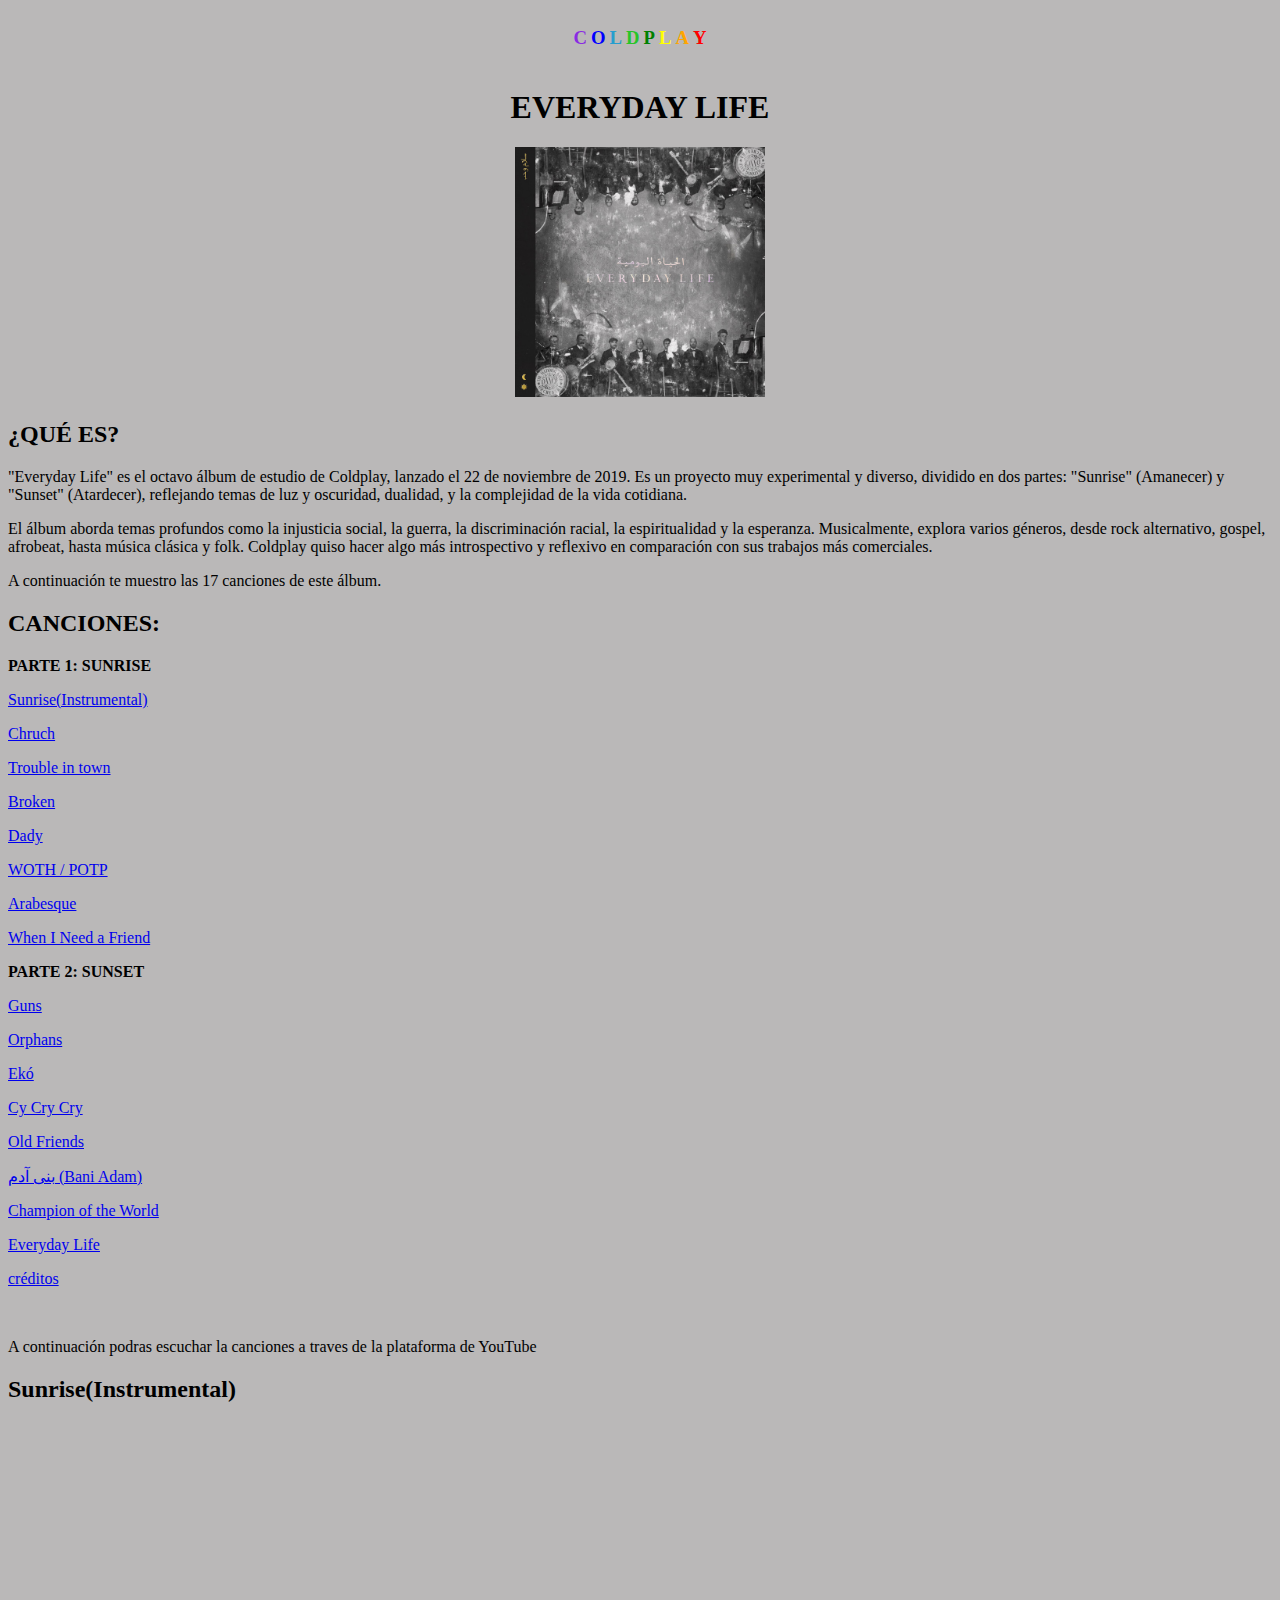
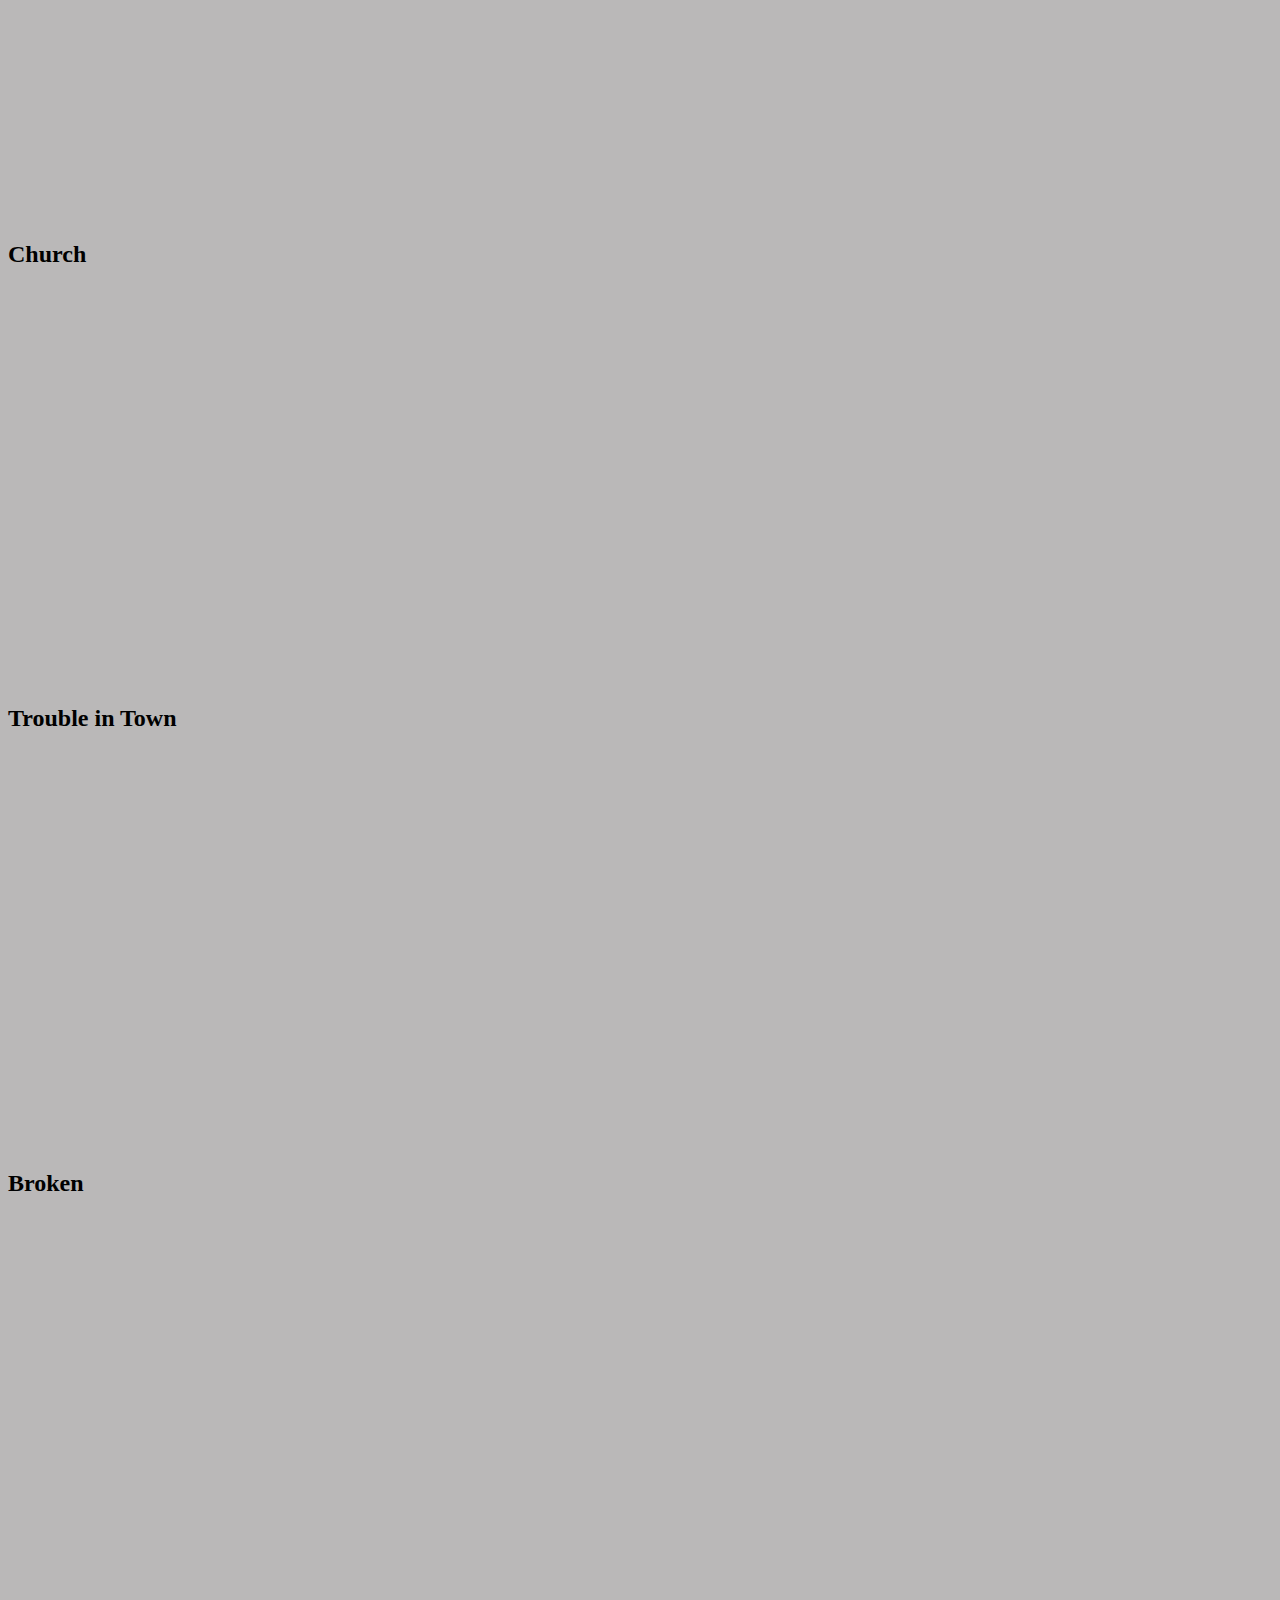
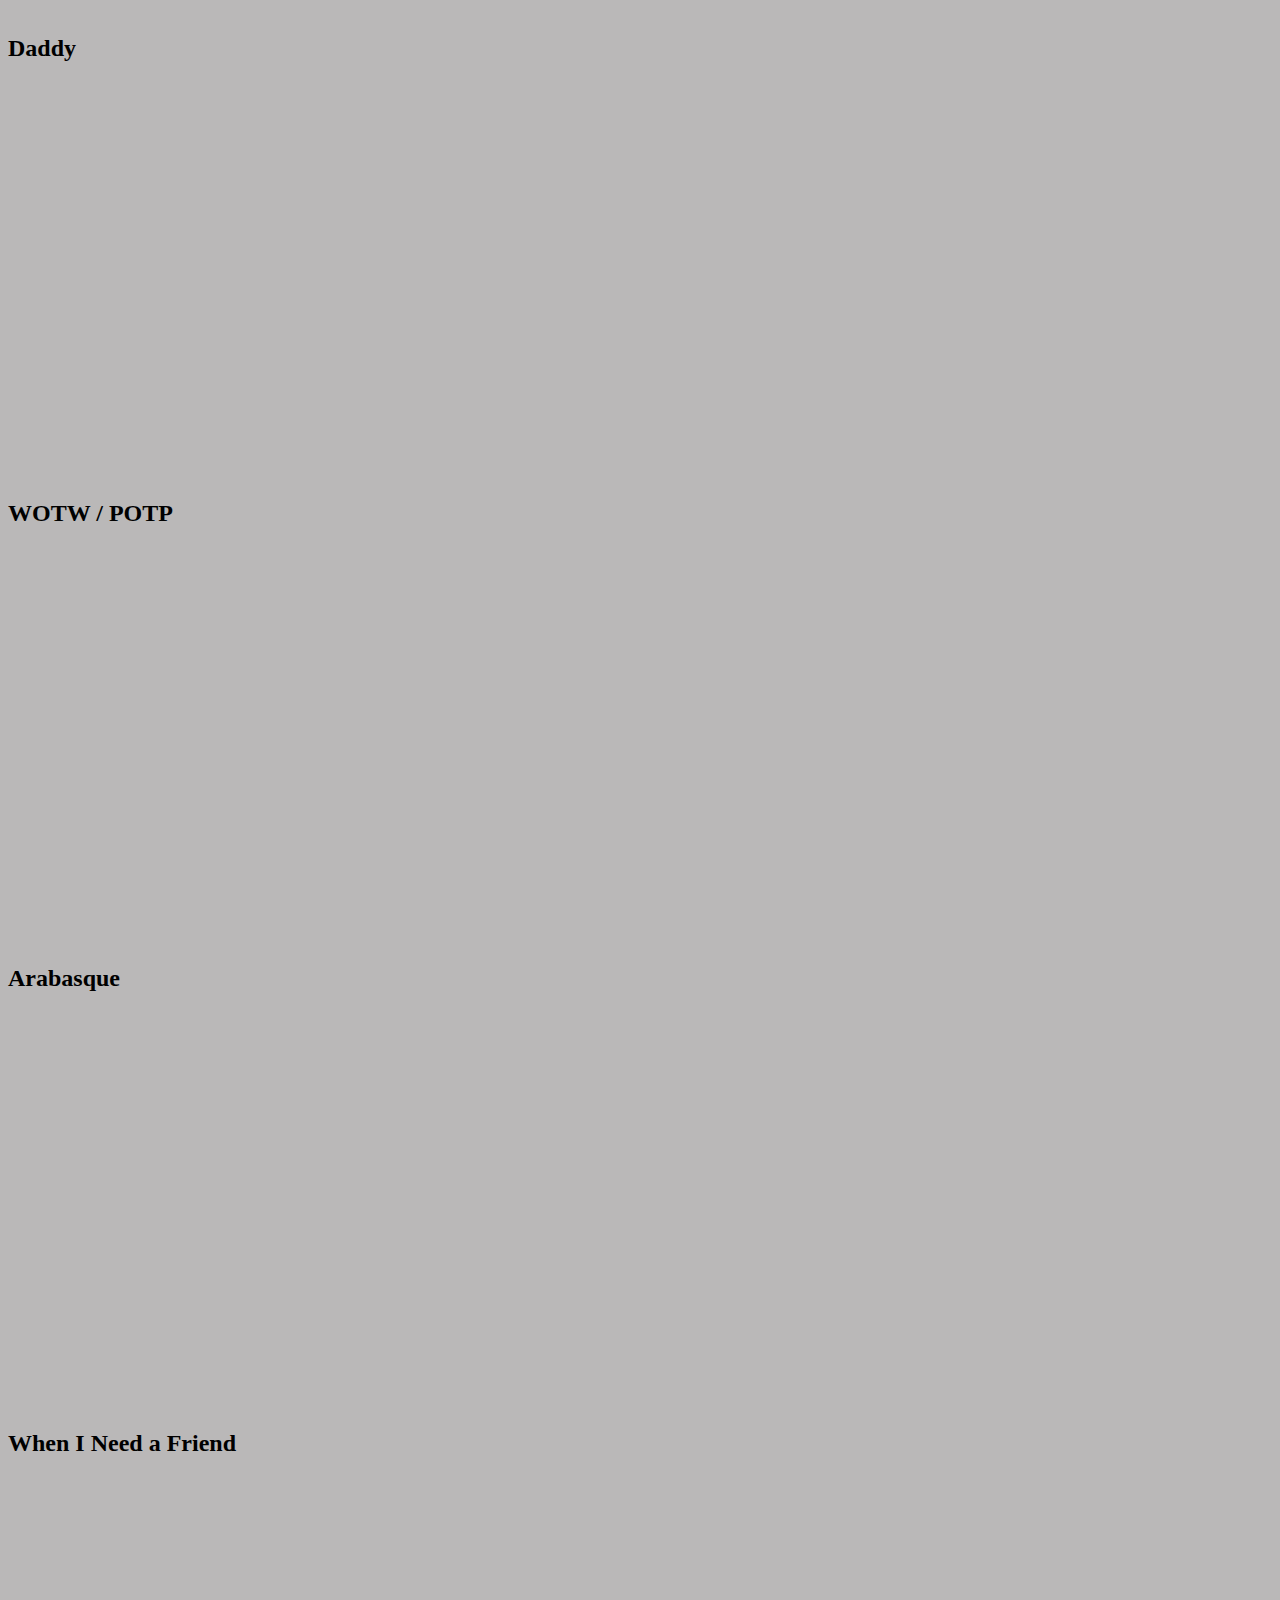
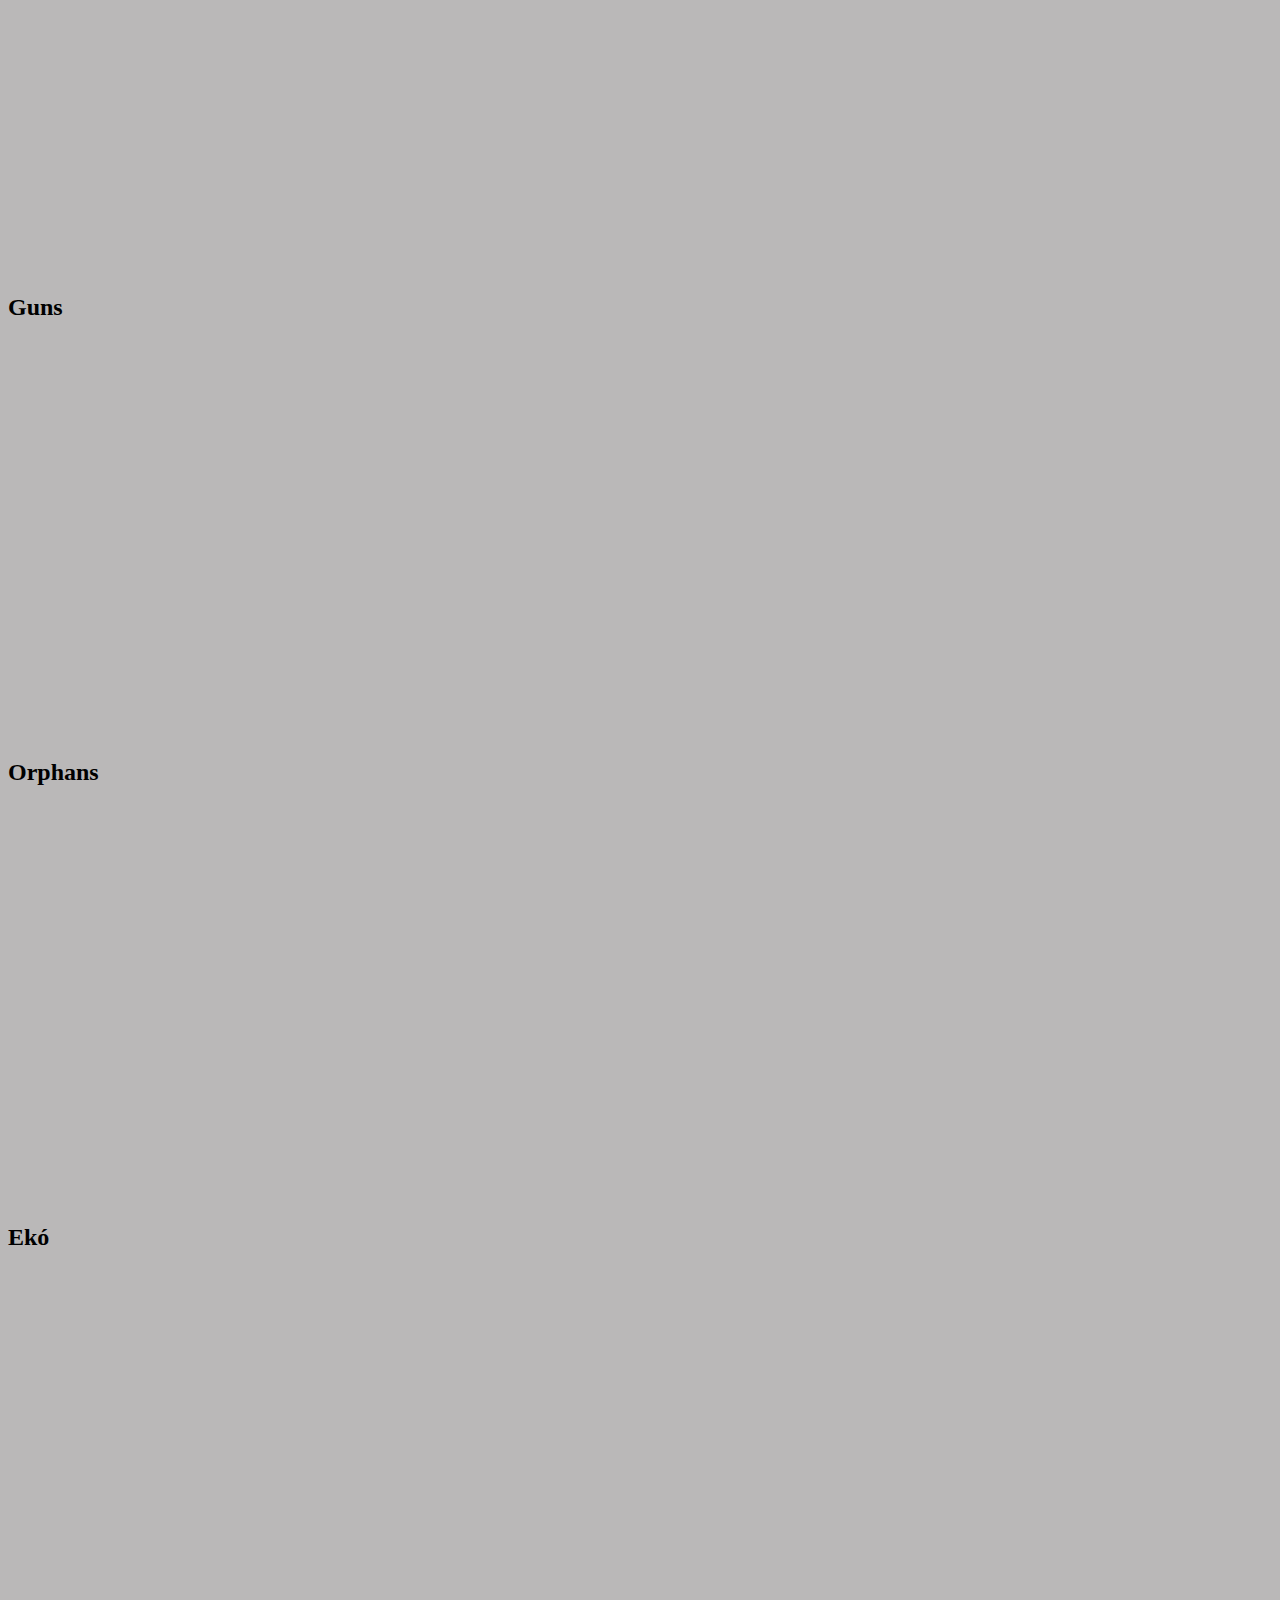
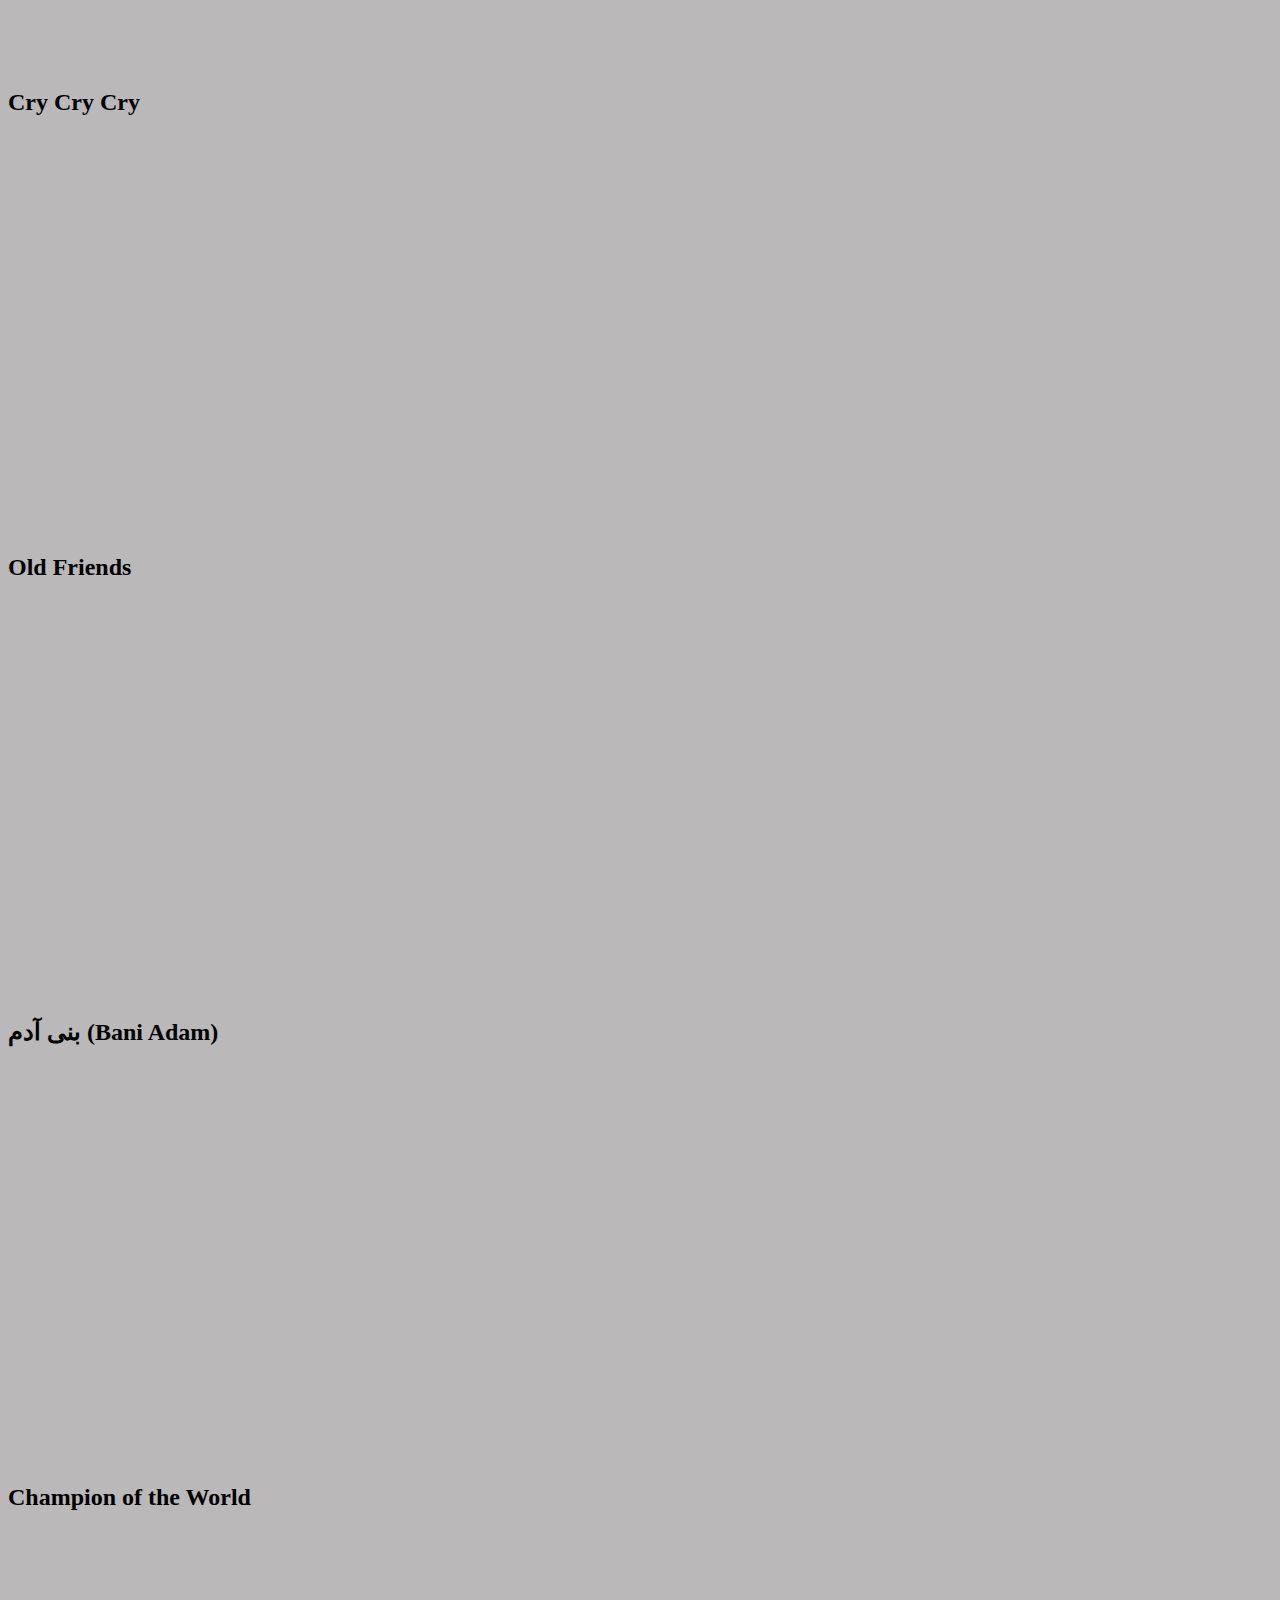
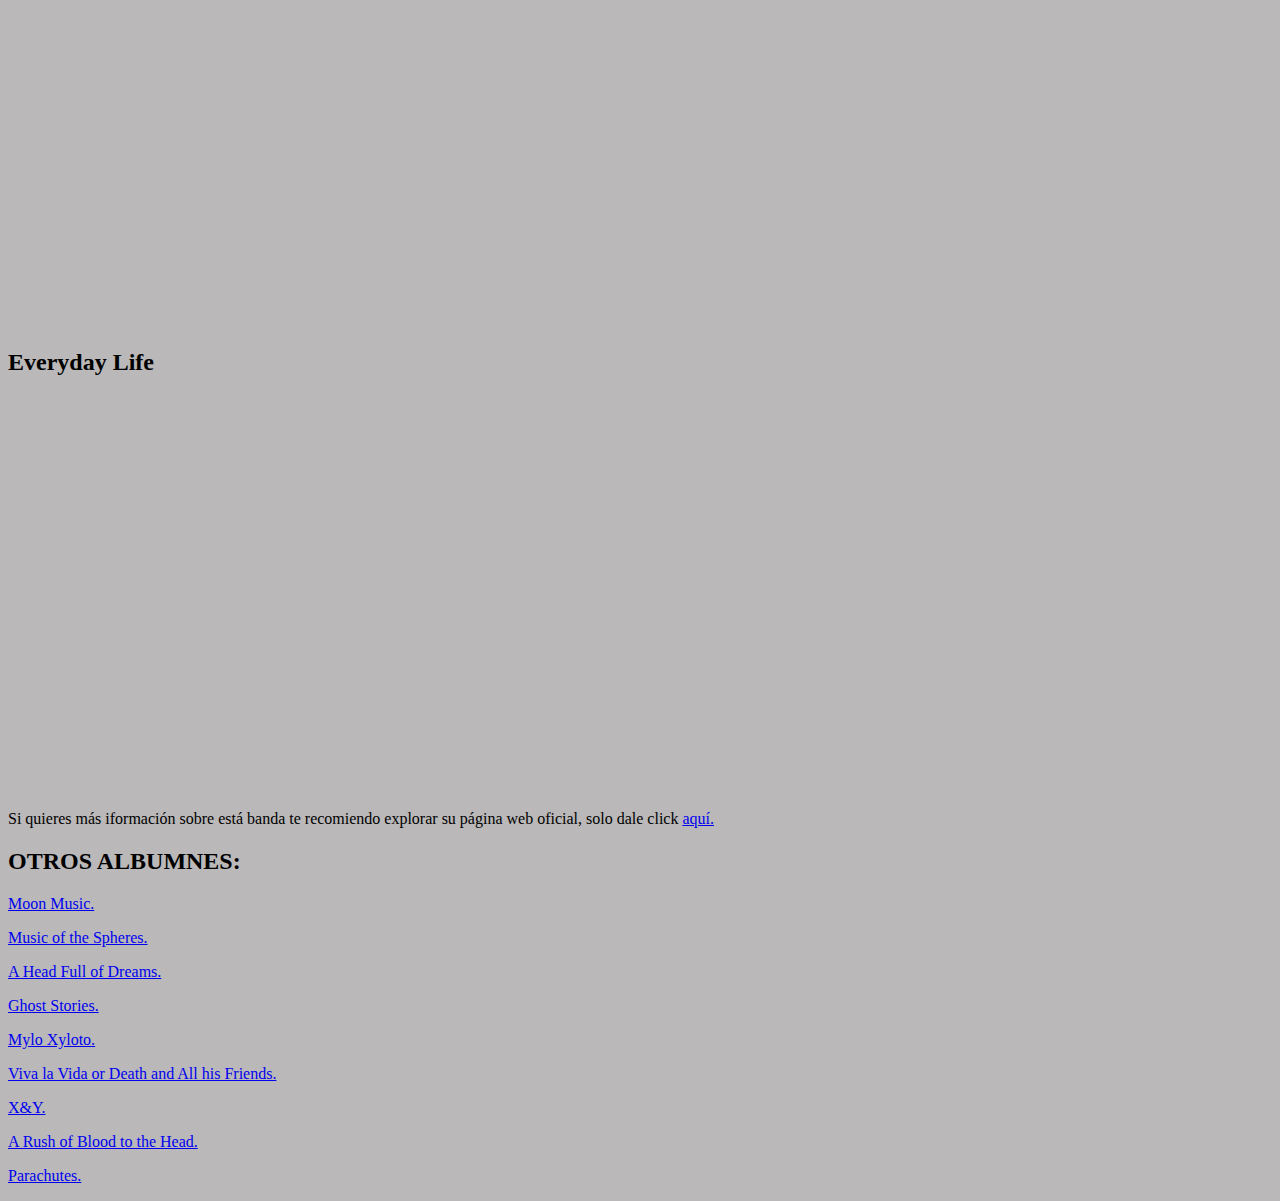
<file: paginas/album8.html>
<!DOCTYPE html>
<html lang="en">
<head>
    <title>EverydayLife.com </title>
    <center>
        <style>
            h3 {
                display: inline-block;   
              }
              #c{
        color: blueviolet;
    }
    #o{
        color: blue;
    }
    #l1{
        color: rgb(38, 158, 206);
    }
    #d{
        color: rgb(40, 196, 40);
    }
    #p{
        color: green;
    }
    #l2{
        color: yellow;
    }
    #a{
        color: orange;
    }
    #y{
        color: red;
    }
        </style>
        <h3 id="c"><b>C</b></h3>
        <h3 id="o"><b>O</b></h3>
        <h3 id="l1"><b>L</b></h3>
        <h3 id="d"><b>D</b></h3>
        <h3 id="p"><b>P</b></h3>
        <h3 id="l2"><b>L</b></h3>
        <h3 id="a"><b>A</b></h3>
        <h3 id="y"><b>Y</b></h3>
    <h1>EVERYDAY LIFE</h1>
    <img src="../imagenes/img-album8.jpeg" width="250" height="250">
    </center>
</head>
<body bgcolor="#BAB8B8">
    <h2><b>¿QUÉ ES?</b></h2>
    <p>"Everyday Life" es el octavo álbum de estudio de Coldplay, lanzado el 22 de noviembre de 2019.
        Es un proyecto muy experimental y diverso, dividido en dos partes: "Sunrise" (Amanecer) y "Sunset" (Atardecer),
        reflejando temas de luz y oscuridad, dualidad, y la complejidad de la vida cotidiana.</p>

    <p>El álbum aborda temas profundos como la injusticia social, la guerra, la discriminación racial,
         la espiritualidad y la esperanza. Musicalmente, explora varios géneros, desde rock alternativo, 
         gospel, afrobeat, hasta música clásica y folk. Coldplay quiso hacer algo más introspectivo y reflexivo 
         en comparación con sus trabajos más comerciales.</p>

    <p>A continuación te muestro las 17 canciones de este álbum.</p>
    <h2>CANCIONES:</h2>
    <p><b>PARTE 1: SUNRISE</b></p>
    <p><a href="#1">Sunrise(Instrumental)</a></p>
    <p><a href="#2">Chruch</a></p>
    <p><a href="#3">Trouble in town</a></p>
    <p><a href="#4">Broken</a></p>
    <P><a href="#5">Dady</a></P>
    <p><a href="#6">WOTH / POTP</a></p>
    <p><a href="#7">Arabesque</a></p>
    <P><a href="#8">When I Need a Friend</a></P>
    <p><b>PARTE 2: SUNSET</b></p>
    <p><a href="#9">Guns</a></p>
    <p><a href="#10">Orphans</a></p>
    <p><a href="#11">Ekó</a></p>
    <p><a href="#12">Cy Cry Cry</a></p>
    <p><a href="#13">Old Friends</a></p>
    <p><a href="#14">بنی آدم (Bani Adam)</a></p>
    <P><a href="#15">Champion of the World</a></P>
    <P><a href="#16">Everyday Life</a></P>
    <P><a href="#17">créditos</a></P>



    <br>
    <p>A continuación podras escuchar la canciones a traves de la plataforma de YouTube</p>
    <h2 id="1">Sunrise(Instrumental)</h2>
    <iframe width="501" height="394" src="https://www.youtube.com/embed/L0WWfY0_970?list=PLd1BPJBAzj_vo-eBGZ-uvTOrp1ou6hcsz" title="Sunrise" frameborder="0" allow="accelerometer; autoplay; clipboard-write; encrypted-media; gyroscope; picture-in-picture; web-share" referrerpolicy="strict-origin-when-cross-origin" allowfullscreen></iframe>
    <h2 id="2">Church</h2>
    <iframe width="501" height="394" src="https://www.youtube.com/embed/vMHDh-w1JUA?list=PLd1BPJBAzj_vo-eBGZ-uvTOrp1ou6hcsz" title="Church" frameborder="0" allow="accelerometer; autoplay; clipboard-write; encrypted-media; gyroscope; picture-in-picture; web-share" referrerpolicy="strict-origin-when-cross-origin" allowfullscreen></iframe>
    <h2 id="3">Trouble in Town</h2>
    <iframe width="501" height="394" src="https://www.youtube.com/embed/7ZAKyFE5QD0?list=PLd1BPJBAzj_vo-eBGZ-uvTOrp1ou6hcsz" title="Trouble In Town" frameborder="0" allow="accelerometer; autoplay; clipboard-write; encrypted-media; gyroscope; picture-in-picture; web-share" referrerpolicy="strict-origin-when-cross-origin" allowfullscreen></iframe>
    <h2 id="4">Broken</h2>
    <iframe width="501" height="394" src="https://www.youtube.com/embed/wXdw8RJIbEw?list=PLd1BPJBAzj_vo-eBGZ-uvTOrp1ou6hcsz" title="BrokEn" frameborder="0" allow="accelerometer; autoplay; clipboard-write; encrypted-media; gyroscope; picture-in-picture; web-share" referrerpolicy="strict-origin-when-cross-origin" allowfullscreen></iframe>
    <h2 id="5">Daddy</h2>
    <iframe width="501" height="394" src="https://www.youtube.com/embed/eaSSAiAFSVI?list=PLd1BPJBAzj_vo-eBGZ-uvTOrp1ou6hcsz" title="Daddy" frameborder="0" allow="accelerometer; autoplay; clipboard-write; encrypted-media; gyroscope; picture-in-picture; web-share" referrerpolicy="strict-origin-when-cross-origin" allowfullscreen></iframe>
    <h2 id="6">WOTW / POTP</h2>
    <iframe width="501" height="394" src="https://www.youtube.com/embed/1MLkS5eu_A0?list=PLd1BPJBAzj_vo-eBGZ-uvTOrp1ou6hcsz" title="WOTW / POTP" frameborder="0" allow="accelerometer; autoplay; clipboard-write; encrypted-media; gyroscope; picture-in-picture; web-share" referrerpolicy="strict-origin-when-cross-origin" allowfullscreen></iframe>
    <h2 id="7">Arabasque</h2>
    <iframe width="501" height="394" src="https://www.youtube.com/embed/Qf3KgPCJXRA?list=PLd1BPJBAzj_vo-eBGZ-uvTOrp1ou6hcsz" title="Arabesque" frameborder="0" allow="accelerometer; autoplay; clipboard-write; encrypted-media; gyroscope; picture-in-picture; web-share" referrerpolicy="strict-origin-when-cross-origin" allowfullscreen></iframe>
    <h2 id="8">When I Need a Friend</h2>
    <iframe width="501" height="394" src="https://www.youtube.com/embed/Dmn65JpnjtQ?list=PLd1BPJBAzj_vo-eBGZ-uvTOrp1ou6hcsz" title="When I Need A Friend" frameborder="0" allow="accelerometer; autoplay; clipboard-write; encrypted-media; gyroscope; picture-in-picture; web-share" referrerpolicy="strict-origin-when-cross-origin" allowfullscreen></iframe>
    <h2 id="9">Guns</h2>
    <iframe width="501" height="394" src="https://www.youtube.com/embed/2eQo4sL9S-4?list=PLd1BPJBAzj_vo-eBGZ-uvTOrp1ou6hcsz" title="Guns" frameborder="0" allow="accelerometer; autoplay; clipboard-write; encrypted-media; gyroscope; picture-in-picture; web-share" referrerpolicy="strict-origin-when-cross-origin" allowfullscreen></iframe>
    <h2 id="10">Orphans</h2>
    <iframe width="501" height="394" src="https://www.youtube.com/embed/gHOpA_GY2c4?list=PLd1BPJBAzj_vo-eBGZ-uvTOrp1ou6hcsz" title="Orphans" frameborder="0" allow="accelerometer; autoplay; clipboard-write; encrypted-media; gyroscope; picture-in-picture; web-share" referrerpolicy="strict-origin-when-cross-origin" allowfullscreen></iframe>
    <h2 id="11">Ekó</h2>
    <iframe width="501" height="394" src="https://www.youtube.com/embed/M2k6RZl1rKs?list=PLd1BPJBAzj_vo-eBGZ-uvTOrp1ou6hcsz" title="Èkó" frameborder="0" allow="accelerometer; autoplay; clipboard-write; encrypted-media; gyroscope; picture-in-picture; web-share" referrerpolicy="strict-origin-when-cross-origin" allowfullscreen></iframe>
    <h2 id="12">Cry Cry Cry</h2>
    <iframe width="501" height="394" src="https://www.youtube.com/embed/Cy972uooscU?list=PLd1BPJBAzj_vo-eBGZ-uvTOrp1ou6hcsz" title="Cry Cry Cry" frameborder="0" allow="accelerometer; autoplay; clipboard-write; encrypted-media; gyroscope; picture-in-picture; web-share" referrerpolicy="strict-origin-when-cross-origin" allowfullscreen></iframe>
    <h2 id="13">Old Friends</h2>
    <iframe width="501" height="394" src="https://www.youtube.com/embed/LL7ZR5Kdx8g?list=PLd1BPJBAzj_vo-eBGZ-uvTOrp1ou6hcsz" title="Old Friends" frameborder="0" allow="accelerometer; autoplay; clipboard-write; encrypted-media; gyroscope; picture-in-picture; web-share" referrerpolicy="strict-origin-when-cross-origin" allowfullscreen></iframe>
    <h2 id="14">بنی آدم (Bani Adam)</h2>
    <iframe width="501" height="394" src="https://www.youtube.com/embed/QwlBgEgxya0?list=PLd1BPJBAzj_vo-eBGZ-uvTOrp1ou6hcsz" title="بنی آدم" frameborder="0" allow="accelerometer; autoplay; clipboard-write; encrypted-media; gyroscope; picture-in-picture; web-share" referrerpolicy="strict-origin-when-cross-origin" allowfullscreen></iframe>
    <h2 id="15">Champion of the World</h2>
    <iframe width="501" height="394" src="https://www.youtube.com/embed/3oXOu32MM1Q?list=PLd1BPJBAzj_vo-eBGZ-uvTOrp1ou6hcsz" title="Champion Of The World" frameborder="0" allow="accelerometer; autoplay; clipboard-write; encrypted-media; gyroscope; picture-in-picture; web-share" referrerpolicy="strict-origin-when-cross-origin" allowfullscreen></iframe>
    <h2 id="16">Everyday Life</h2>
    <iframe width="501" height="394" src="https://www.youtube.com/embed/IEGNBRz-qiQ?list=PLd1BPJBAzj_vo-eBGZ-uvTOrp1ou6hcsz" title="Everyday Life" frameborder="0" allow="accelerometer; autoplay; clipboard-write; encrypted-media; gyroscope; picture-in-picture; web-share" referrerpolicy="strict-origin-when-cross-origin" allowfullscreen></iframe>

    <p id="17"> Si quieres más iformación sobre está banda te recomiendo explorar su página web oficial, solo dale click <a href="https://www.coldplay.com/">aquí.</a></p>
    <h2>OTROS ALBUMNES:</h2>
    <p><a href="../index.html"> Moon Music.</a></p>
    <p><a href="../paginas/album9.html"> Music of the Spheres.</a></p>
    <p><a href="../paginas/album7.html">A Head Full of Dreams.</a></p>
    <p><a href="../paginas/album6.html">Ghost Stories.</a></p>
    <p><a href="../paginas/album5.html">Mylo Xyloto.</a></p>
    <p><a href="../paginas/album4.html">Viva la Vida or Death and All his Friends.</a></p>
    <p><a href="../paginas/album3.html">X&Y.</a></p>
    <p><a href="../paginas/album2.html">A Rush of Blood to the Head.</a></p>
    <p><a href="../paginas/album1.html">Parachutes.</a></p>
    
</body>
</html>
</file>
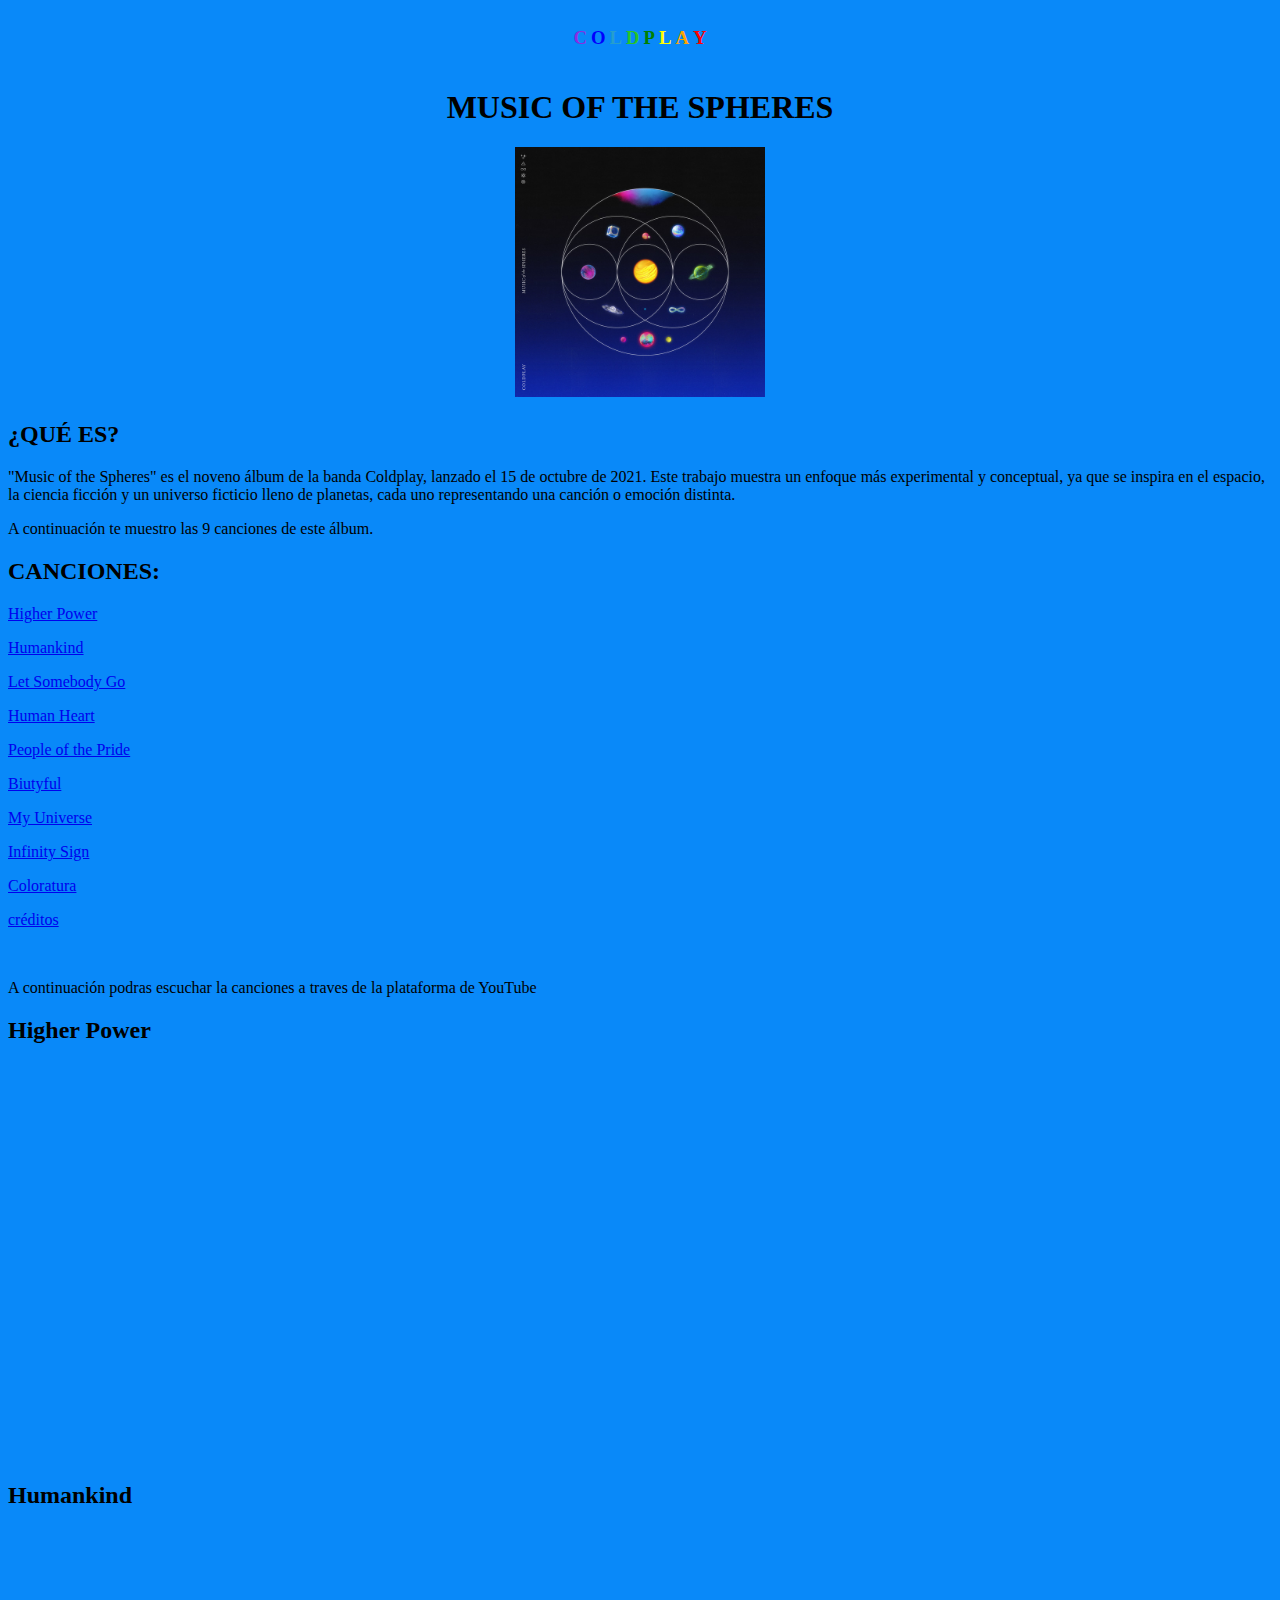
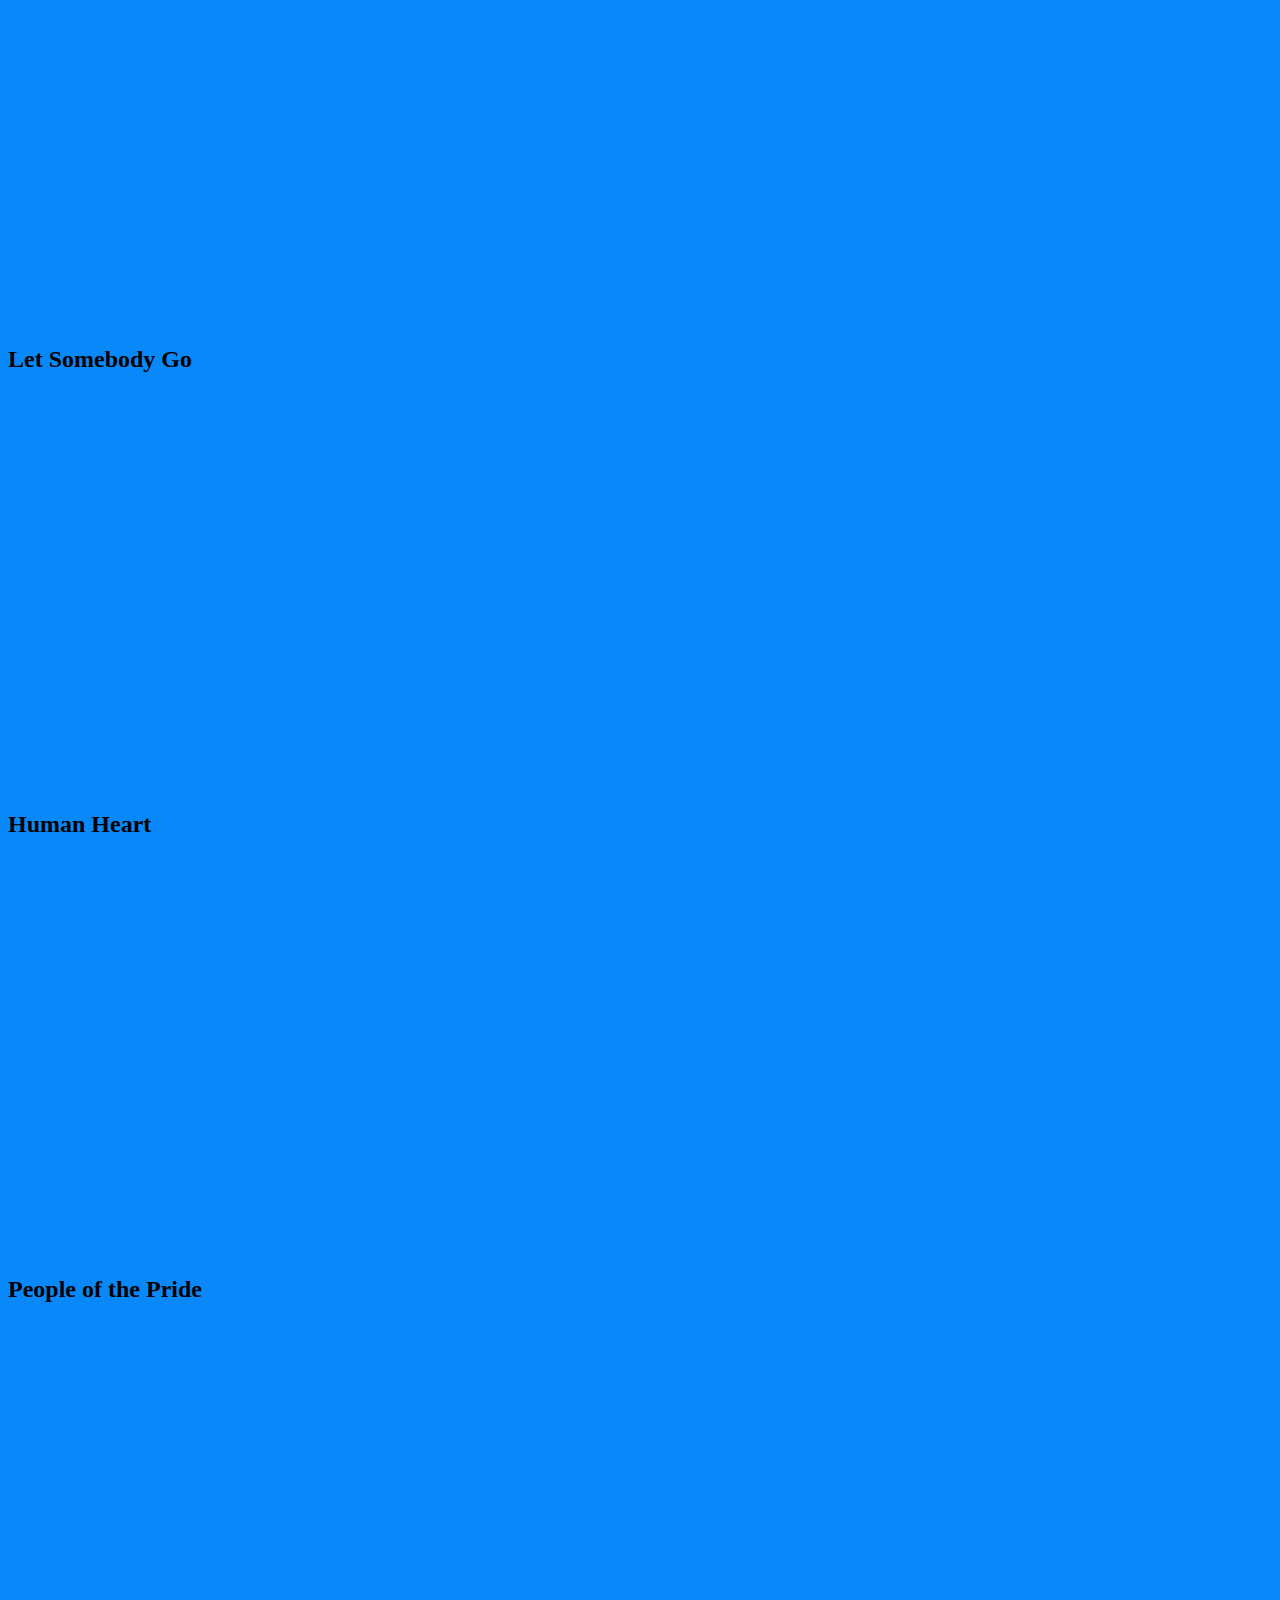
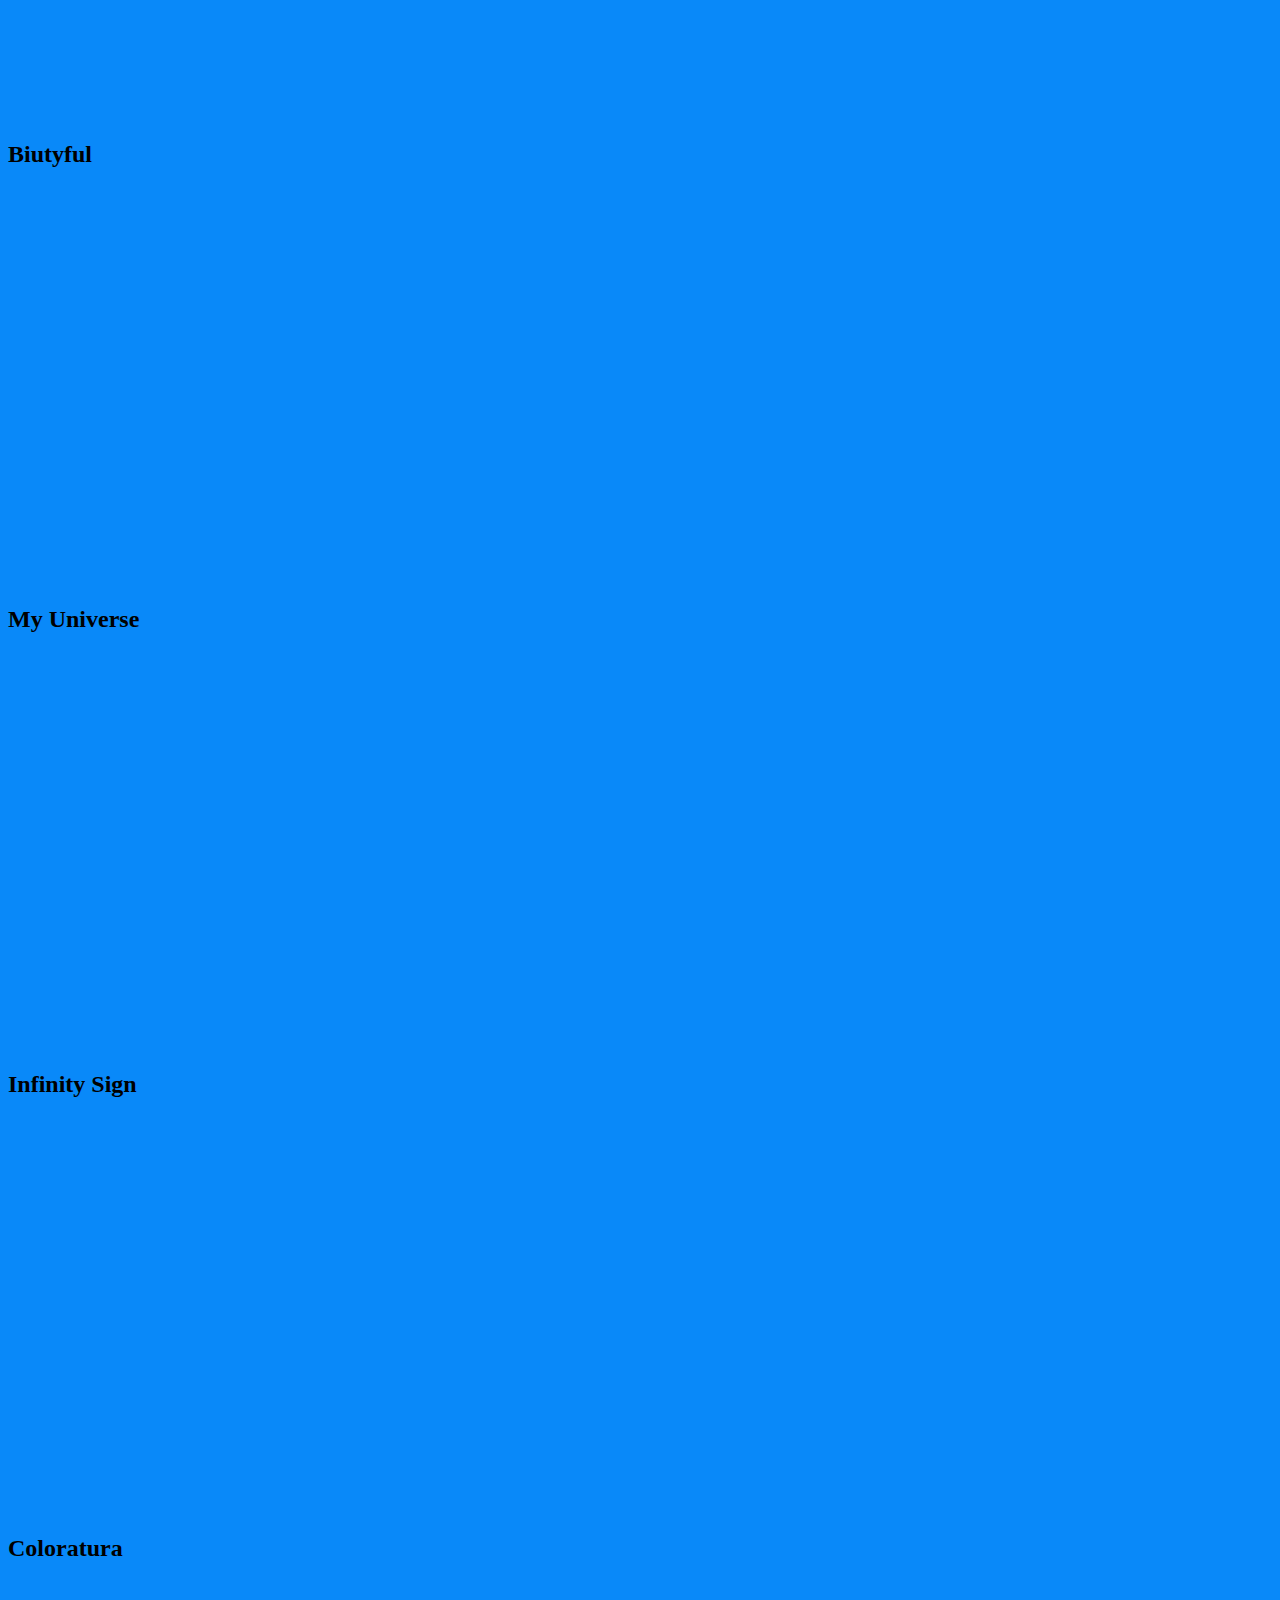
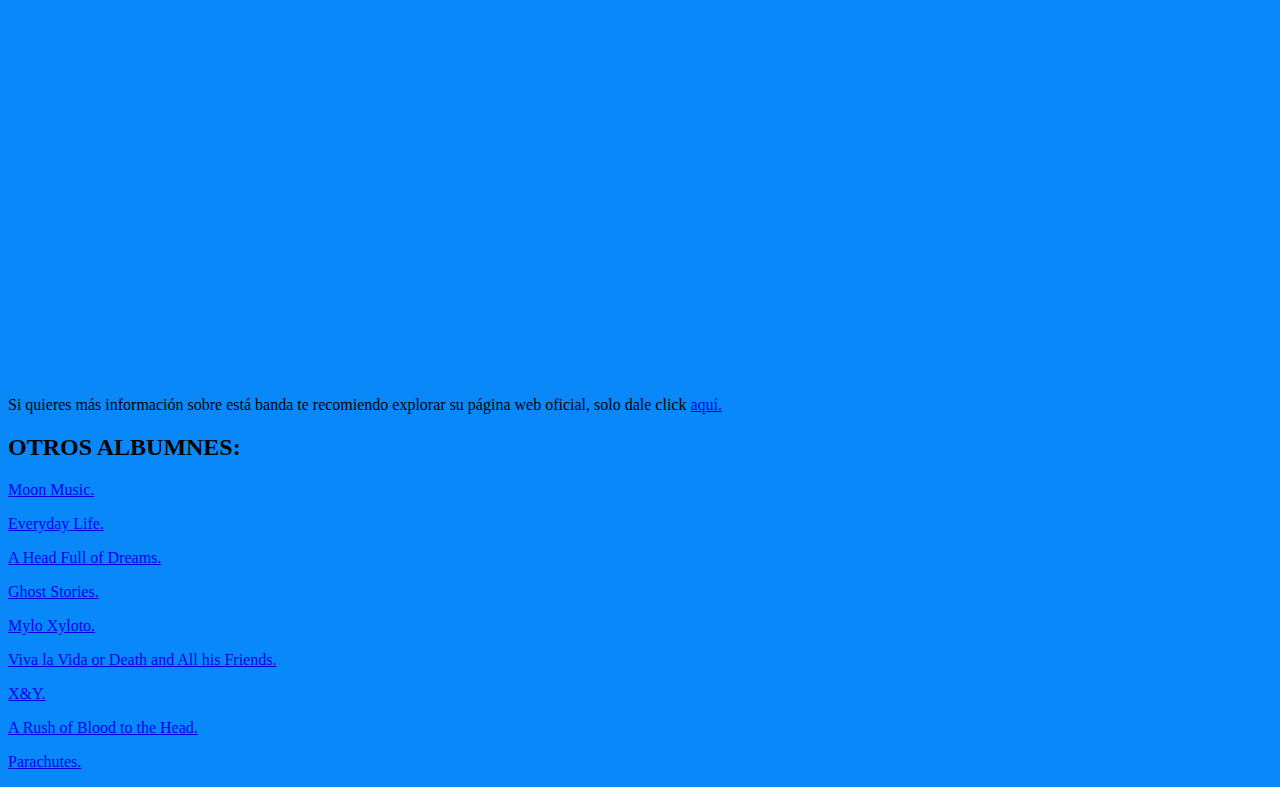
<file: paginas/album9.html>
<!DOCTYPE html>
<html lang="en">
<head>
    <title>MusicofTheSpheres.com </title>
    <center>
        <style>
            h3 {
                display: inline-block;   
              }
              #c{
        color: blueviolet;
    }
    #o{
        color: blue;
    }
    #l1{
        color: rgb(38, 158, 206);
    }
    #d{
        color: rgb(40, 196, 40);
    }
    #p{
        color: green;
    }
    #l2{
        color: yellow;
    }
    #a{
        color: orange;
    }
    #y{
        color: red;
    }
        </style>
        <h3 id="c"><b>C</b></h3>
        <h3 id="o"><b>O</b></h3>
        <h3 id="l1"><b>L</b></h3>
        <h3 id="d"><b>D</b></h3>
        <h3 id="p"><b>P</b></h3>
        <h3 id="l2"><b>L</b></h3>
        <h3 id="a"><b>A</b></h3>
        <h3 id="y"><b>Y</b></h3>
    <h1>MUSIC OF THE SPHERES</h1>
    <img src="../imagenes/img-album9.jpeg" width="250" height="250">
    </center>
</head>
<body bgcolor="#0989F9">
    <h2><b>¿QUÉ ES?</b></h2>
    <p>"Music of the Spheres" es el noveno álbum de la banda Coldplay, lanzado el 15 de octubre de 2021. 
        Este trabajo muestra un enfoque más experimental y conceptual, ya que se inspira en el espacio, la ciencia ficción
         y un universo ficticio lleno de planetas, cada uno representando una canción o emoción distinta.</p>
  
    <p>A continuación te muestro las 9 canciones de este álbum.</p>
    <h2>CANCIONES:</h2>
    <p><a href="#1">Higher Power</a></p>
    <p><a href="#2">Humankind</a></p>
    <p><a href="#3">Let Somebody Go</a></p>
    <p><a href="#4">Human Heart</a></p>
    <P><a href="#5">People of the Pride</a></p>
    <p><a href="#6">Biutyful</a></p>
    <p><a href="#7">My Universe</a></p>
    <p><a href="#8">Infinity Sign</a></p>
    <P><a href="#9">Coloratura</a></p>
    <P><a href="#10">créditos</a></p>


    <br>
    <p>A continuación podras escuchar la canciones a traves de la plataforma de YouTube</p>
    <h2 id="1">Higher Power</h2>
    <iframe width="501" height="394" src="https://www.youtube.com/embed/OODyFb4XrgE?list=PLxA687tYuMWhVKD7kmUOP8131O7ym8LJZ" title="Higher Power" frameborder="0" allow="accelerometer; autoplay; clipboard-write; encrypted-media; gyroscope; picture-in-picture; web-share" referrerpolicy="strict-origin-when-cross-origin" allowfullscreen></iframe>    
    <h2 id="2">Humankind</h2>
    <iframe width="501" height="394" src="https://www.youtube.com/embed/YXZO8Ex0Iyk?list=PLxA687tYuMWhVKD7kmUOP8131O7ym8LJZ" title="Humankind" frameborder="0" allow="accelerometer; autoplay; clipboard-write; encrypted-media; gyroscope; picture-in-picture; web-share" referrerpolicy="strict-origin-when-cross-origin" allowfullscreen></iframe>
    <h2 id="3">Let Somebody Go</h2>
    <iframe width="501" height="394" src="https://www.youtube.com/embed/ro-Lz-TI9W8?list=PLxA687tYuMWhVKD7kmUOP8131O7ym8LJZ" title="Let Somebody Go" frameborder="0" allow="accelerometer; autoplay; clipboard-write; encrypted-media; gyroscope; picture-in-picture; web-share" referrerpolicy="strict-origin-when-cross-origin" allowfullscreen></iframe>  
    <h2 id="4">Human Heart</h2>
    <iframe width="501" height="394" src="https://www.youtube.com/embed/fpUw52061Jk?list=PLxA687tYuMWhVKD7kmUOP8131O7ym8LJZ" title="♡" frameborder="0" allow="accelerometer; autoplay; clipboard-write; encrypted-media; gyroscope; picture-in-picture; web-share" referrerpolicy="strict-origin-when-cross-origin" allowfullscreen></iframe>
    <h2 id="5">People of the Pride</h2>
    <iframe width="501" height="394" src="https://www.youtube.com/embed/O6p2Zf6sx4Q?list=PLxA687tYuMWhVKD7kmUOP8131O7ym8LJZ" title="People of The Pride" frameborder="0" allow="accelerometer; autoplay; clipboard-write; encrypted-media; gyroscope; picture-in-picture; web-share" referrerpolicy="strict-origin-when-cross-origin" allowfullscreen></iframe>
    <h2 id="6">Biutyful</h2>
    <iframe width="501" height="394" src="https://www.youtube.com/embed/quI6lbtk0-A?list=PLxA687tYuMWhVKD7kmUOP8131O7ym8LJZ" title="Biutyful" frameborder="0" allow="accelerometer; autoplay; clipboard-write; encrypted-media; gyroscope; picture-in-picture; web-share" referrerpolicy="strict-origin-when-cross-origin" allowfullscreen></iframe>
    <h2 id="7">My Universe</h2>
    <iframe width="501" height="394" src="https://www.youtube.com/embed/RTga0g0IDIs?list=PLxA687tYuMWhVKD7kmUOP8131O7ym8LJZ" title="My Universe" frameborder="0" allow="accelerometer; autoplay; clipboard-write; encrypted-media; gyroscope; picture-in-picture; web-share" referrerpolicy="strict-origin-when-cross-origin" allowfullscreen></iframe>
    <h2 id="8">Infinity Sign</h2>
    <iframe width="501" height="394" src="https://www.youtube.com/embed/MBiTIvXibOk?list=PLxA687tYuMWhVKD7kmUOP8131O7ym8LJZ" title="∞" frameborder="0" allow="accelerometer; autoplay; clipboard-write; encrypted-media; gyroscope; picture-in-picture; web-share" referrerpolicy="strict-origin-when-cross-origin" allowfullscreen></iframe>
    <h2 id="9">Coloratura</h2>
    <iframe width="501" height="394" src="https://www.youtube.com/embed/bQKfPbfokqc?list=PLxA687tYuMWhVKD7kmUOP8131O7ym8LJZ" title="Coloratura" frameborder="0" allow="accelerometer; autoplay; clipboard-write; encrypted-media; gyroscope; picture-in-picture; web-share" referrerpolicy="strict-origin-when-cross-origin" allowfullscreen></iframe>
    
    <p id="10"> Si quieres más información sobre está banda te recomiendo explorar su página web oficial, solo dale click <a href="https://www.coldplay.com/">aquí.</a></p>
    <h2>OTROS ALBUMNES:</h2>
    <p><a href="../index.html"> Moon Music.</a></p>
    <p><a href="../paginas/album8.html">Everyday Life.</a></p>
    <p><a href="../paginas/album7.html">A Head Full of Dreams.</a></p>
    <p><a href="../paginas/album6.html">Ghost Stories.</a></p>
    <p><a href="../paginas/album5.html">Mylo Xyloto.</a></p>
    <p><a href="../paginas/album4.html">Viva la Vida or Death and All his Friends.</a></p>
    <p><a href="../paginas/album3.html">X&Y.</a></p>
    <p><a href="../paginas/album2.html">A Rush of Blood to the Head.</a></p>
    <p><a href="../paginas/album1.html">Parachutes.</a></p>
    
</body>
</html>
</file>
<file: NEW_PROJECT/n.css>
body {
  background: radial-gradient(ellipse at bottom, #ffe600 0%, #66137a 100%);
  margin: 0;
  overflow: hidden;
}

#contenedor { 
  width: 30%;          /* Puedes ajustarlo según tu diseño */
  height: 250px;       /* Una altura fija que defina el área de movimiento */
  position: relative;  /* Para que los botones se posicionen dentro de este contenedor */
  overflow: hidden;    /* Oculta cualquier contenido que se mueva fuera del área */
  background-color: #0f22da;  /* Color de fondo azul */
  border-radius: 10%;
  margin: auto;

}

/* Clase para las partículas (estrellitas) */
.particle {
  position: absolute;
  width: 8px;           /* Tamaño base, ajústalo si lo deseas */
  height: 8px;
  background: radial-gradient(
    circle,
    #FF0000 0%,   /* Rojo */
    #FF7F00 16%,  /* Naranja */
    #FFFF00 33%,  /* Amarillo */
    #00FF00 50%,  /* Verde */
    #0000FF 66%,  /* Azul */
    #4B0082 83%,  /* Índigo */
    #8B00FF 100%  /* Violeta */
  );
  border-radius: 50%;
  pointer-events: none;
  transform: translate(-50%, -50%);
  animation: particleFade 1.5s ease-out forwards;
  filter: drop-shadow(0 0 6px rgba(255, 255, 255, 0.8));
}

/* Animación para que las partículas se expandan y desvanezcan */
@keyframes particleFade {
  0% {
    opacity: 1;
    transform: scale(1);
  }
  100% {
    opacity: 0;
    transform: scale(2);
  }
}
/* Estilos para los botones */
#boton-movil,
#boton-fijo {
  width: 100px;
  height: 40px;
  font-size: 16px;
  color: #ffffff;
  background-color: #994aac;
  border: none;
  border-radius: 5px;
  cursor: pointer;
  left: 50%;             /* Lo coloca en el centro horizontal */
  top: 55%;              /* Lo baja un 70% desde la parte superior (ajusta según necesites) */
  transform: translate(-50%, -50%); 
  position: absolute;  /* Posicionamiento absoluto para moverse dentro de #contenedor */
  transition: left 0.3s ease, top 0.3s ease; /* Transición suave al reposicionarse */
}

#boton-movil:hover {
  background-color: rgb(204, 0, 0);
}

#boton-fijo:hover {
  background-color: rgb(20, 143, 20);
}

#title {
  color: #ffffff;
  margin: 0px;
  font-size: 60px;
  font-family: lato;
  animation: glitch 3s infinite;
  padding-top: 20px;
  padding-bottom: 2%;
  margin-top: 5%;
  background-color: rgb(80, 162, 195);
  border-radius: 6px; /* Ajusté este valor, ya que "6cqw" no es válido */
  width: 40%;
  border-radius: 20px;
}

@keyframes glitch{
  0%{
    text-shadow: #ea1ded 0px 0px,
                #940c8d 0px 0px;
  }
  50%{
    text-shadow: #a83ce2 -8px 0px,
                #b7c042 -8px 0px;
  }
  10%{
    text-shadow: #b4cf06 0px 0px,
                #0f22da 0px 0px;
  }
}

#img1 {
  display: block;
  border-radius: 50px; 
  width: 400px;
  height: auto; 
  background-color: rgb(198, 96, 23);
  /* Es preferible usar auto para mantener la proporción */
}
</file>
